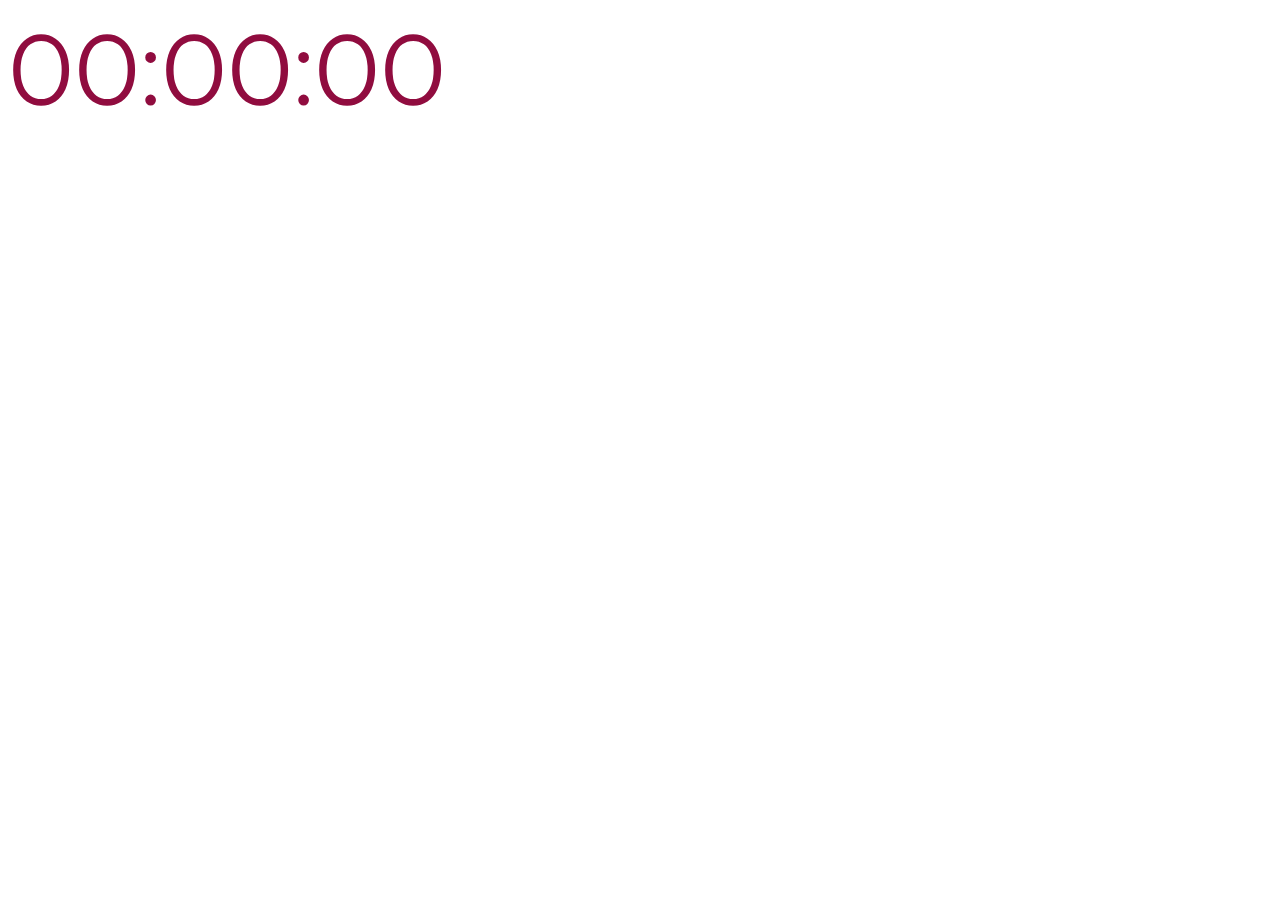
<file: Clock/index.html>
<!DOCTYPE html>
<html lang="en">
<head>
    <meta charset="UTF-8">
    <meta http-equiv="X-UA-Compatible" content="IE=edge">
    <meta name="viewport" content="width=device-width, initial-scale=1.0">
    <title>Clock</title>
    <link rel="preconnect" href="https://fonts.googleapis.com">
    <link rel="preconnect" href="https://fonts.gstatic.com" crossorigin>
    <link href="https://fonts.googleapis.com/css2?family=Island+Moments&family=Montserrat:ital,wght@0,500;0,600;0,700;0,900;1,100;1,400;1,500;1,600;1,700;1,800;1,900&family=Raleway:wght@200&display=swap" rel="stylesheet"> 
</head>
<body>
    <div id="clock" style="font-family: 'Montserrat', sans-serif; color:  #900C3F; font-size: 100px;">00:00:00</div>   

    <script src="script.js"></script>
</body>
</html>
</file>
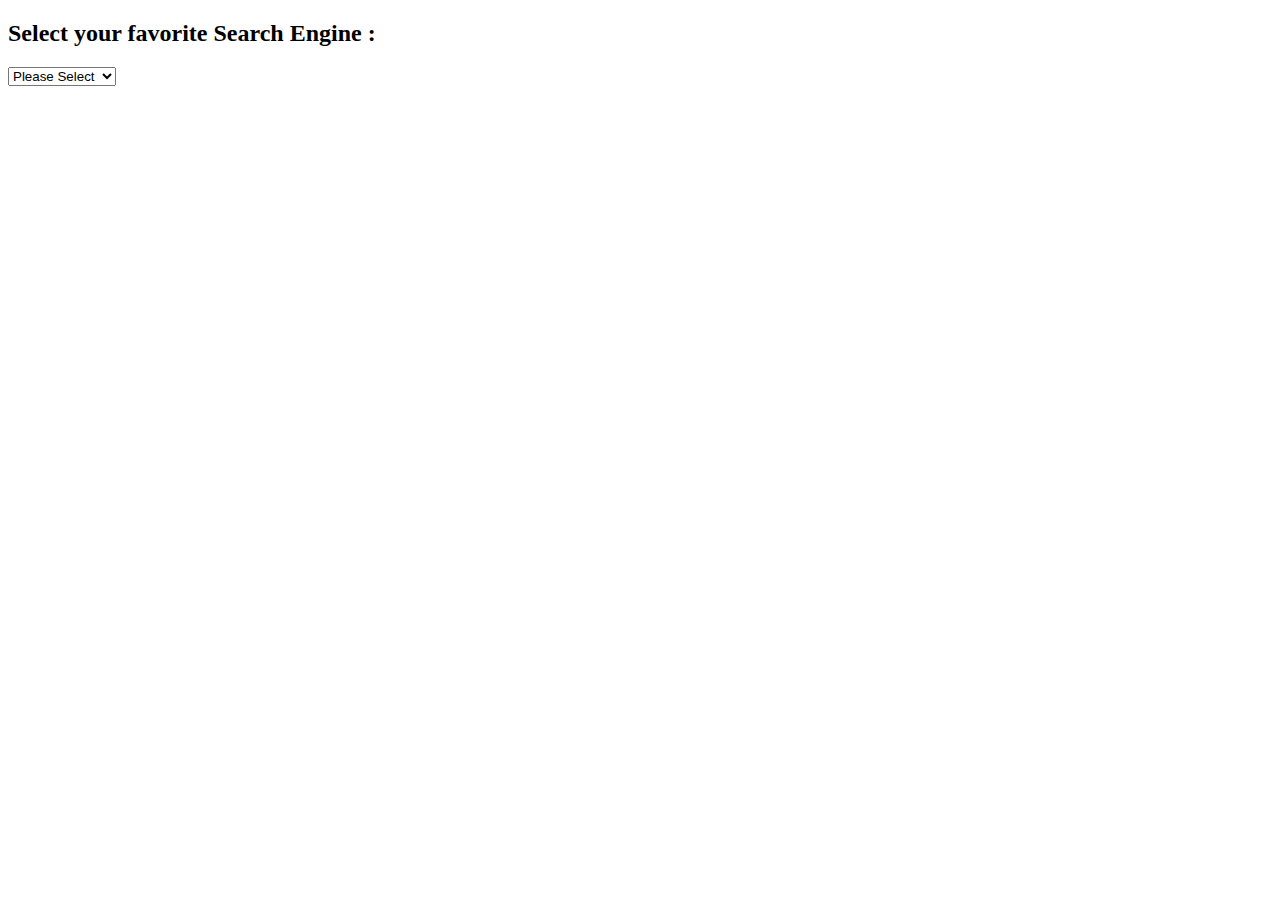
<file: DropdownList/index.html>
<!DOCTYPE html>
<html lang="en">
<head>
    <meta charset="UTF-8">
    <meta http-equiv="X-UA-Compatible" content="IE=edge">
    <meta name="viewport" content="width=device-width, initial-scale=1.0">
    <title>Dropdown Navigate</title>
</head>
<body>
    <h2>Select your favorite Search Engine : </h2>

    <select name="" id="navigate">
        <option value="">Please Select</option>
        <option value="https://google.com">Google</option>
        <option value="https://yahoo.com">Yahoo</option>
        <option value="https://bing.com">Bing</option>
        <option value="https://duckduckgo.com">Duck Duck Go</option>
    </select>
    
    <script src="script.js"></script>
</body>
</html>
</file>
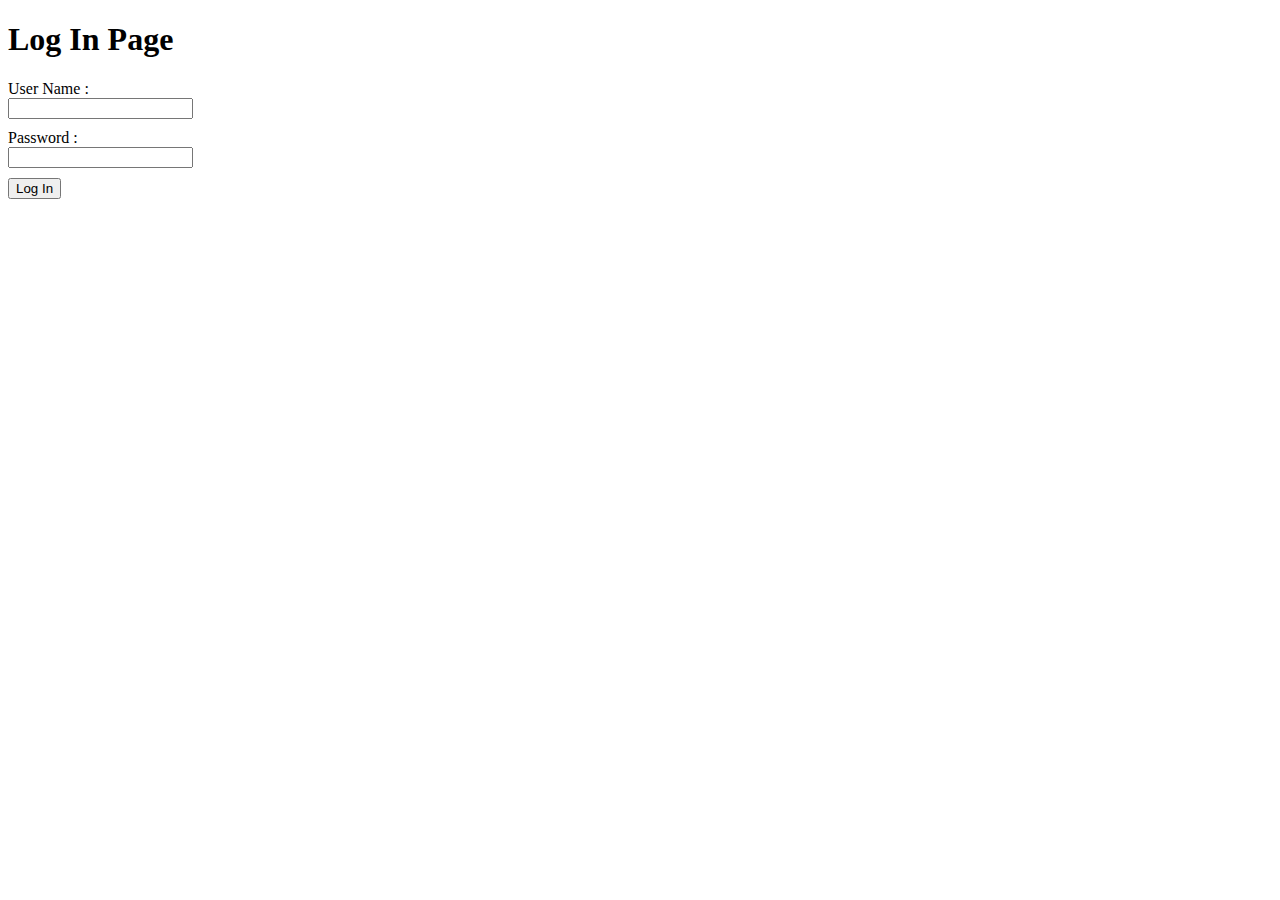
<file: HidePassword/index.html>
<!DOCTYPE html>
<html lang="en">
<head>
    <meta charset="UTF-8">
    <meta http-equiv="X-UA-Compatible" content="IE=edge">
    <meta name="viewport" content="width=device-width, initial-scale=1.0">
    <title>Show / Hide Password</title>
    <link rel="stylesheet" href="style.css">
    <link rel="stylesheet" href="https://cdnjs.cloudflare.com/ajax/libs/font-awesome/6.2.0/css/all.min.css" integrity="sha512-xh6O/CkQoPOWDdYTDqeRdPCVd1SpvCA9XXcUnZS2FmJNp1coAFzvtCN9BmamE+4aHK8yyUHUSCcJHgXloTyT2A==" crossorigin="anonymous" referrerpolicy="no-referrer" />
</head>
<body>
    <h1>Log In Page</h1>
    <form action="">
        <div>
            <label for="">User Name :</label>
            <input type="text" name="" id="userame">
        </div>
        <div>
            <label for="">Password : </label>
            <input type="password" name="" id="password">
            <i class="fa-solid fa-eye" id="eye"></i>
        </div>
        <button type="submit">Log In</button>
    </form>

    <script src="script.js"></script>
</body>
</html>
</file>
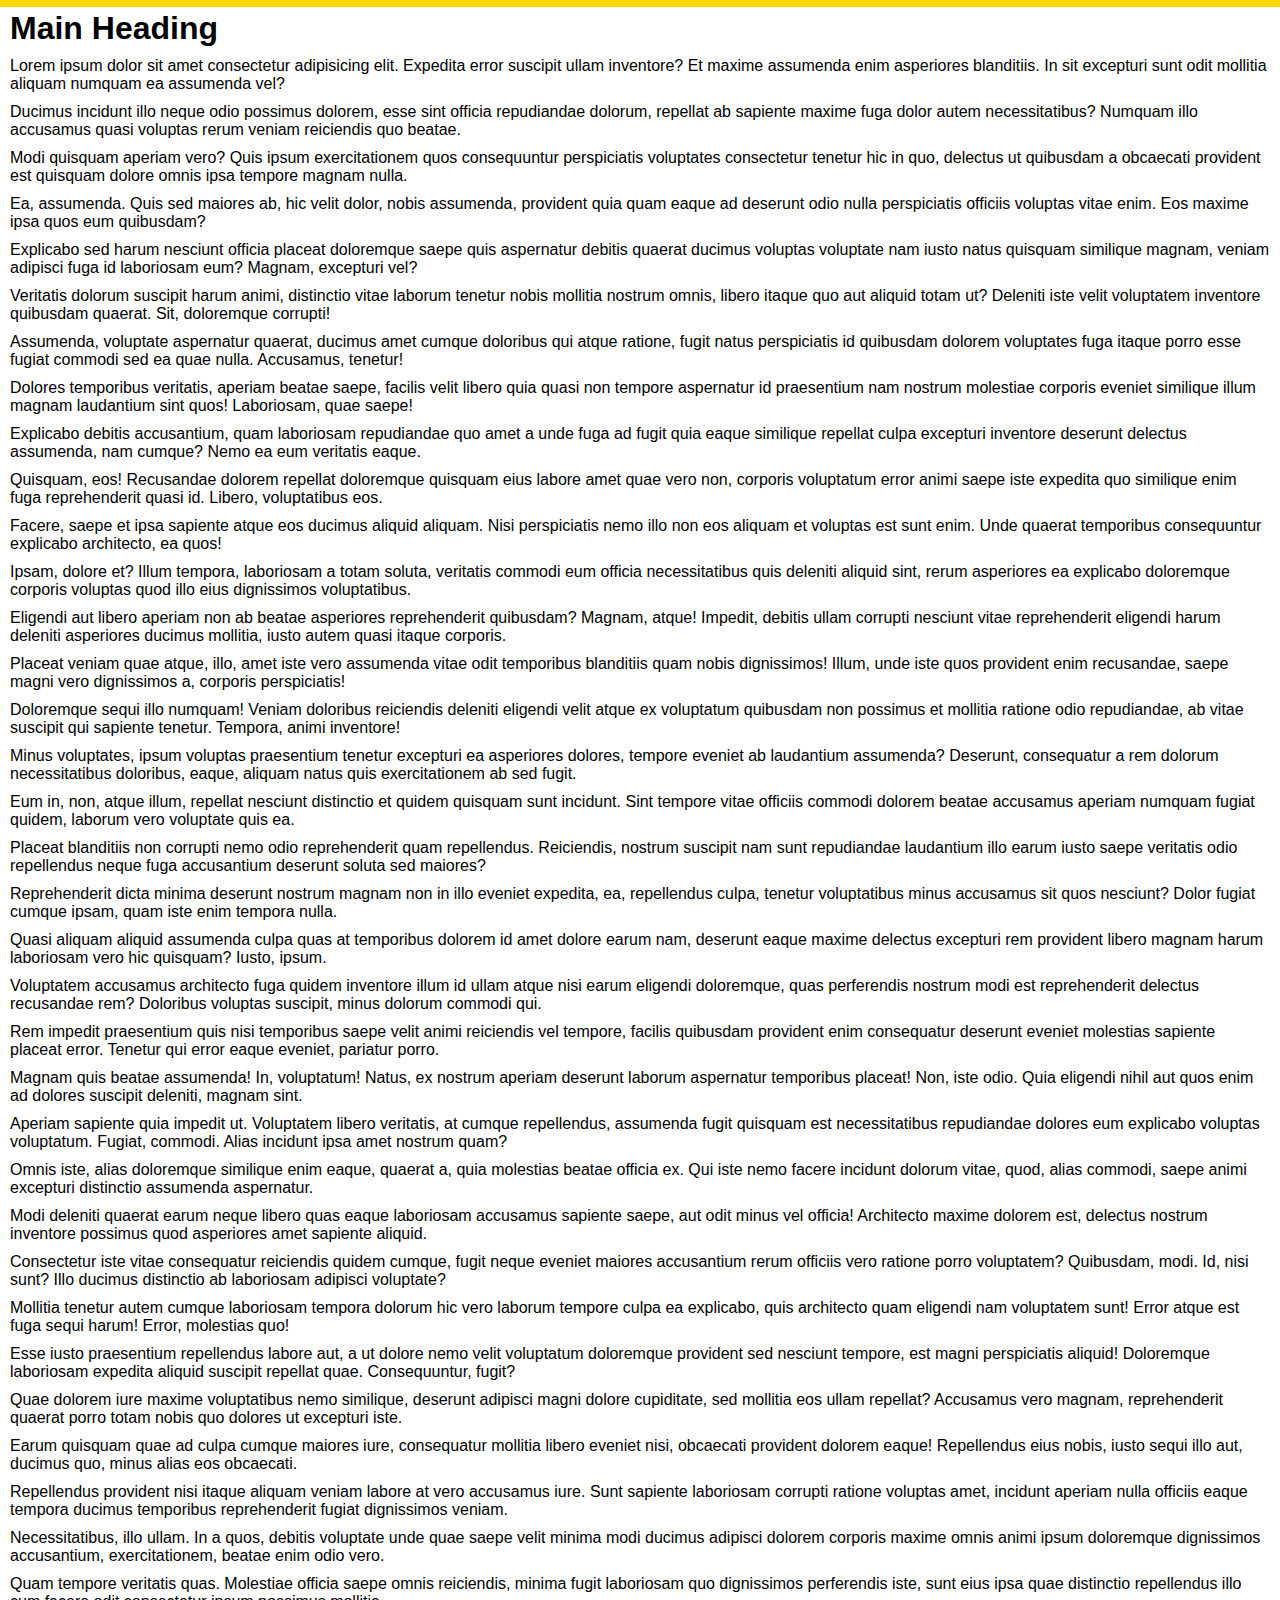
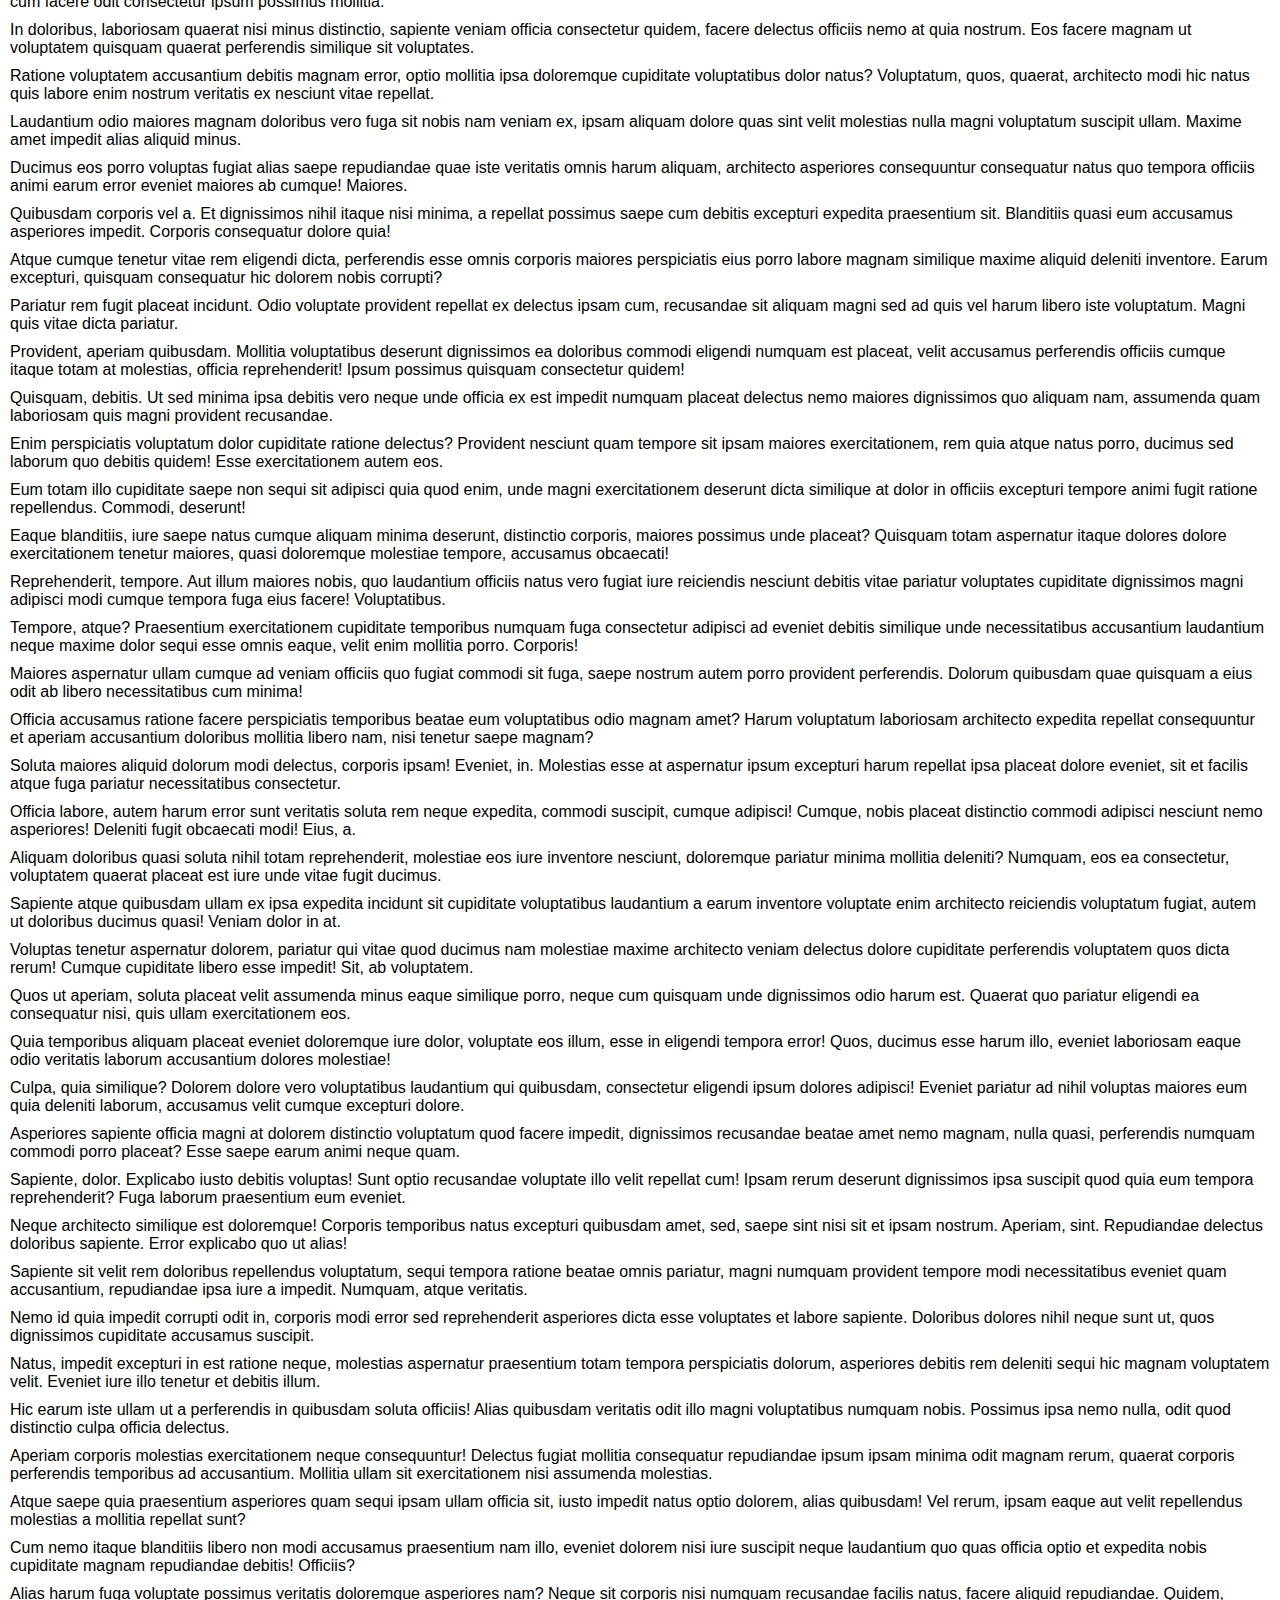
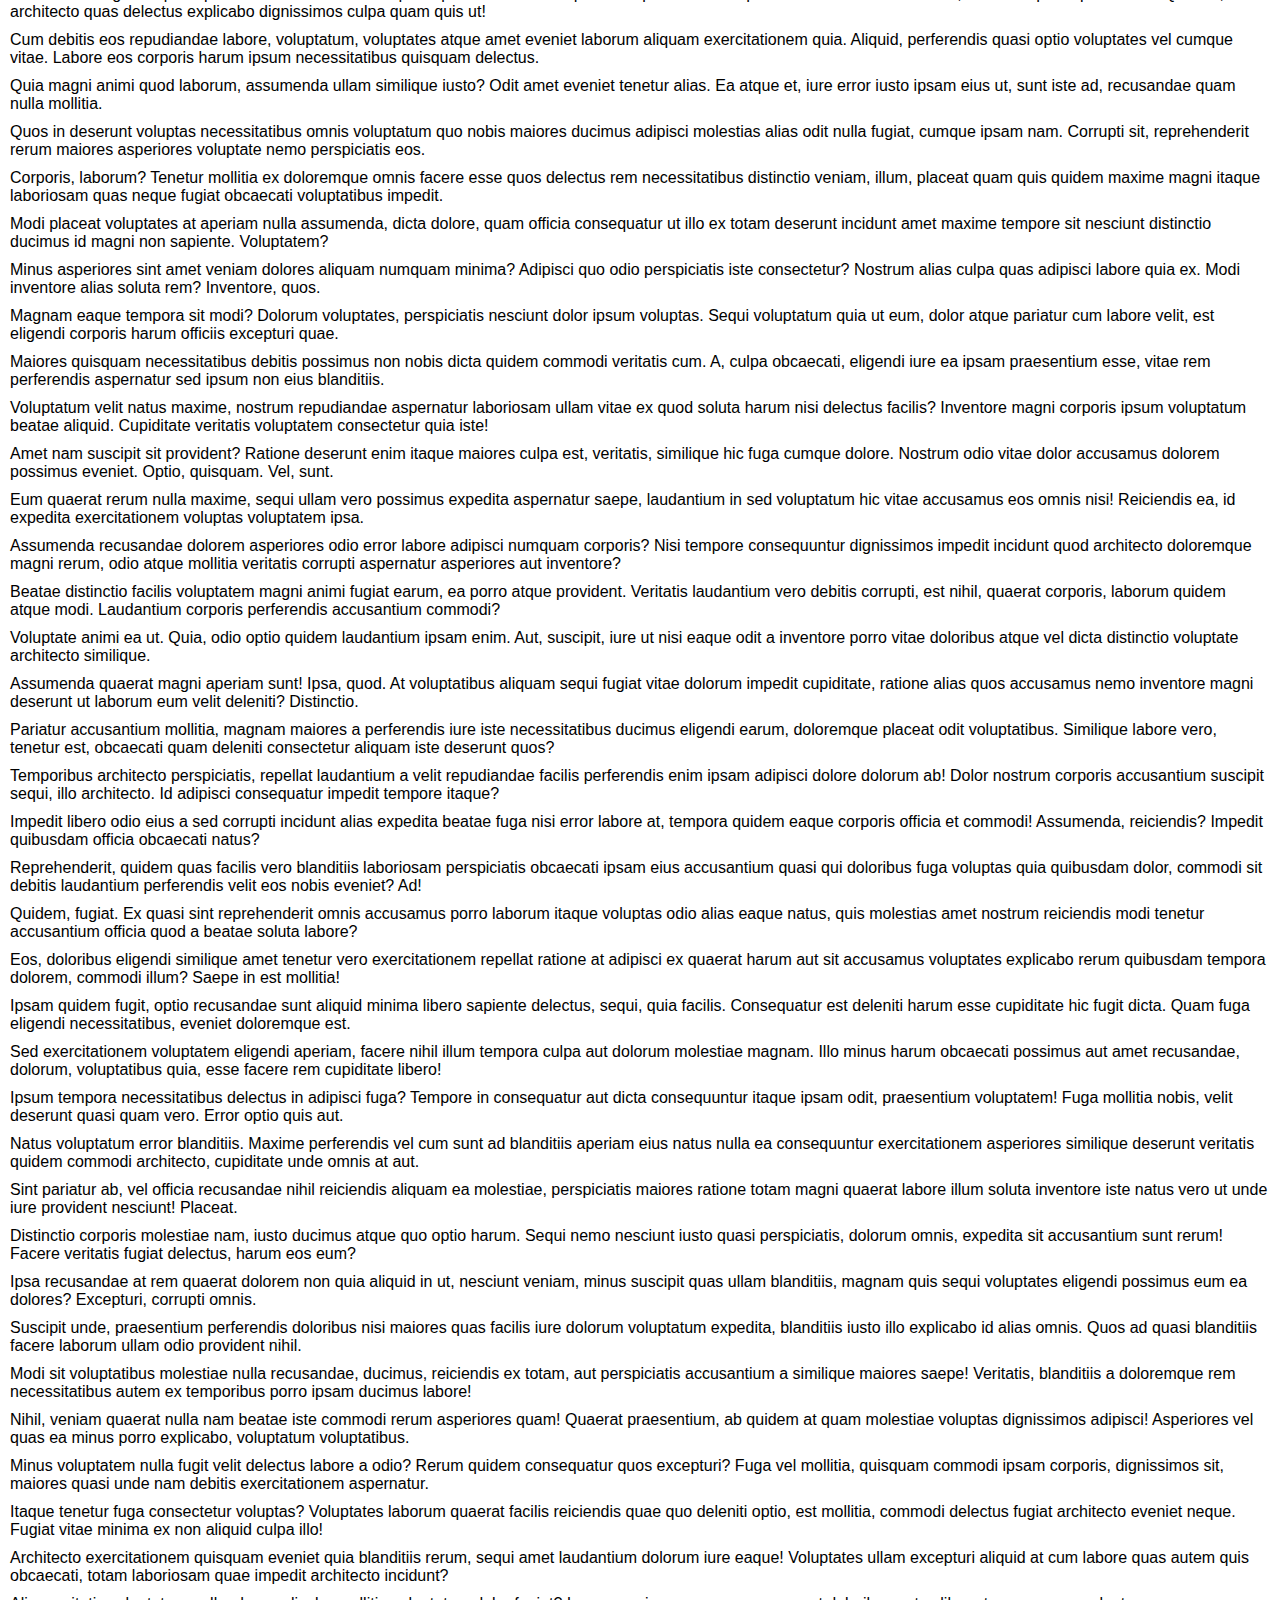
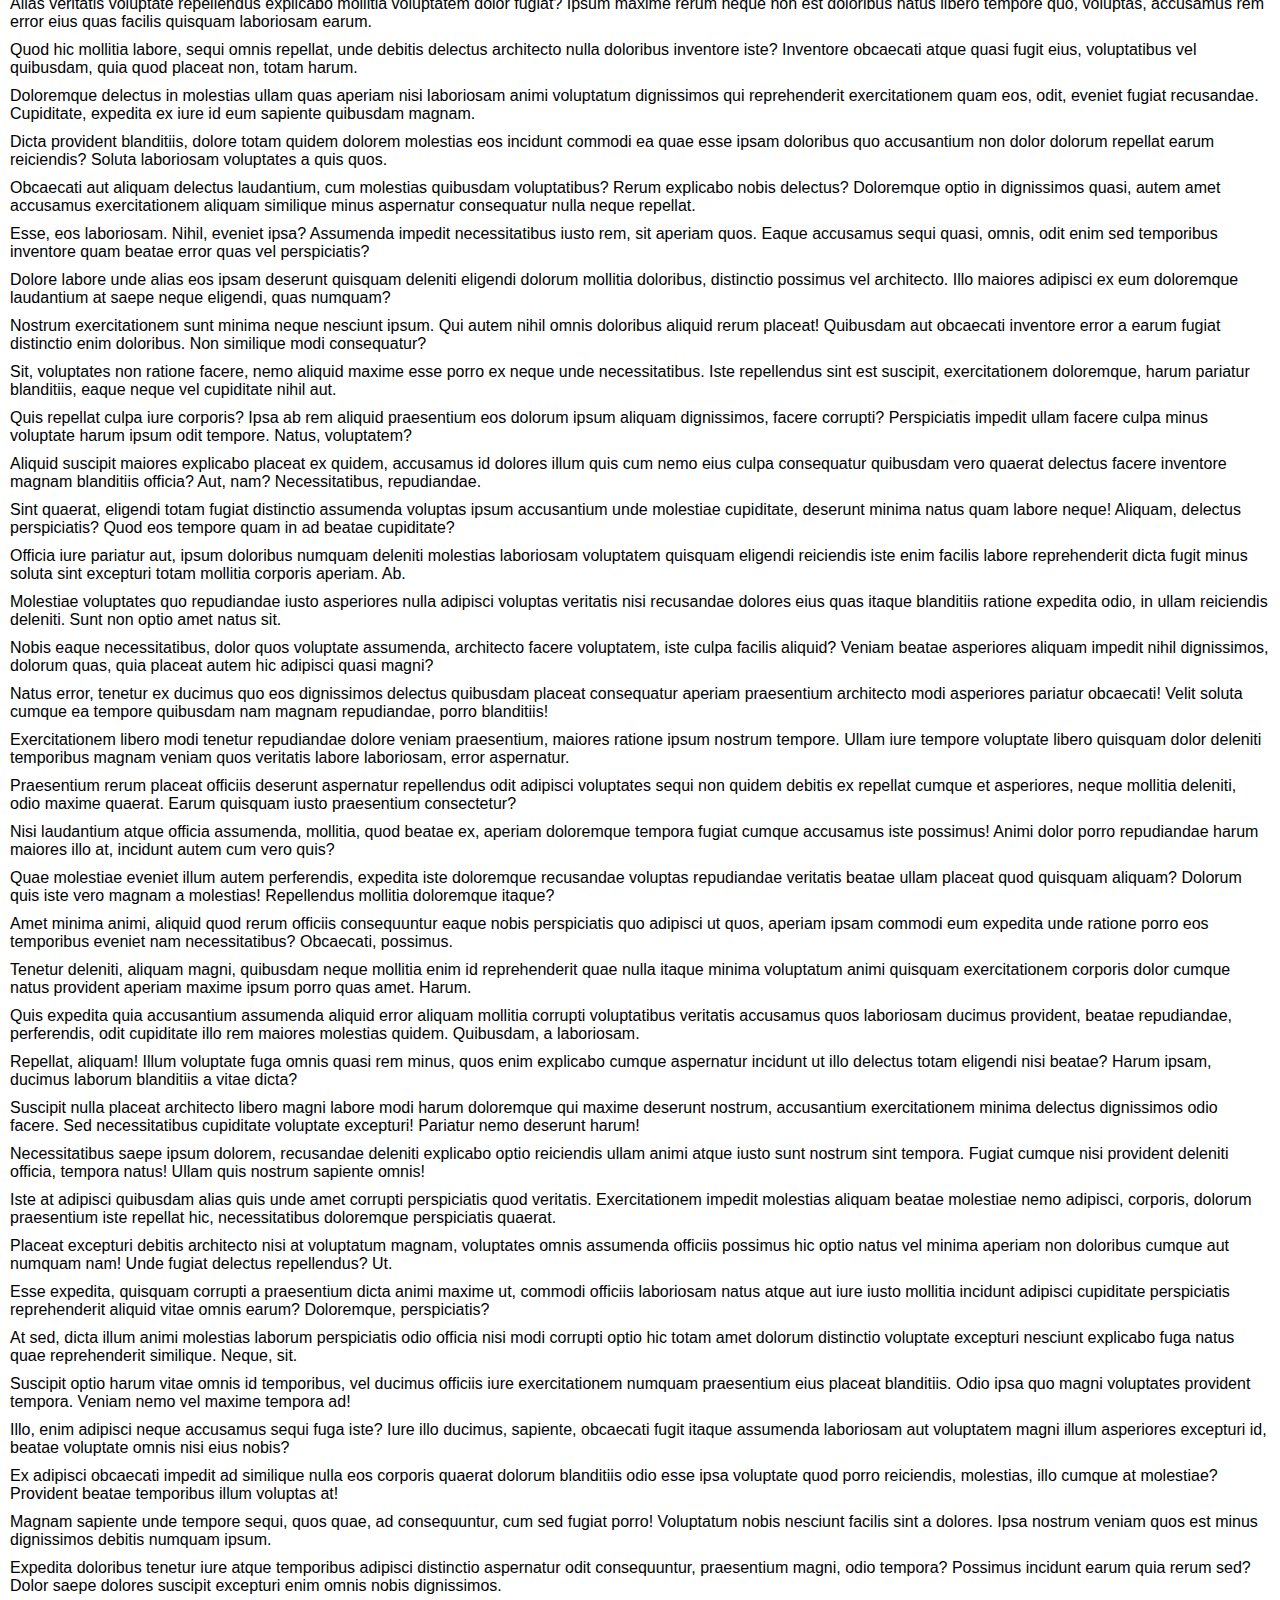
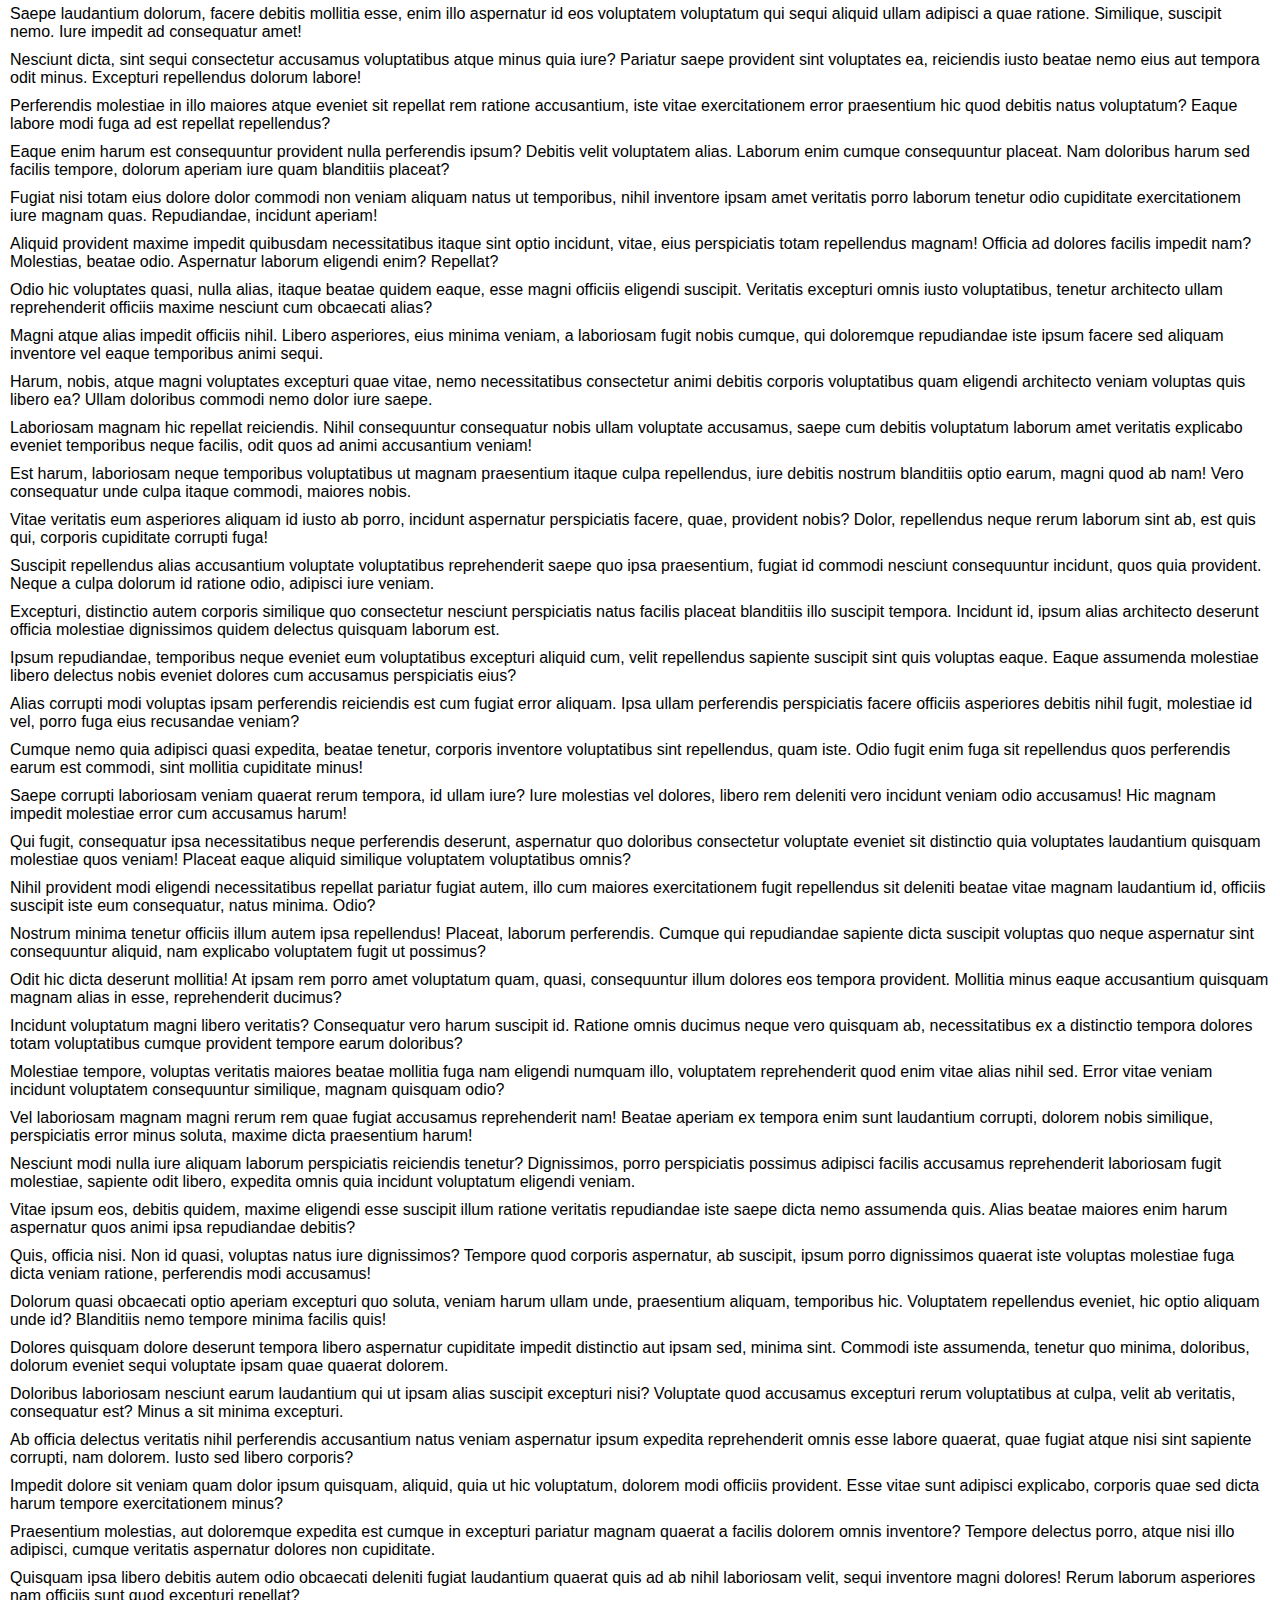
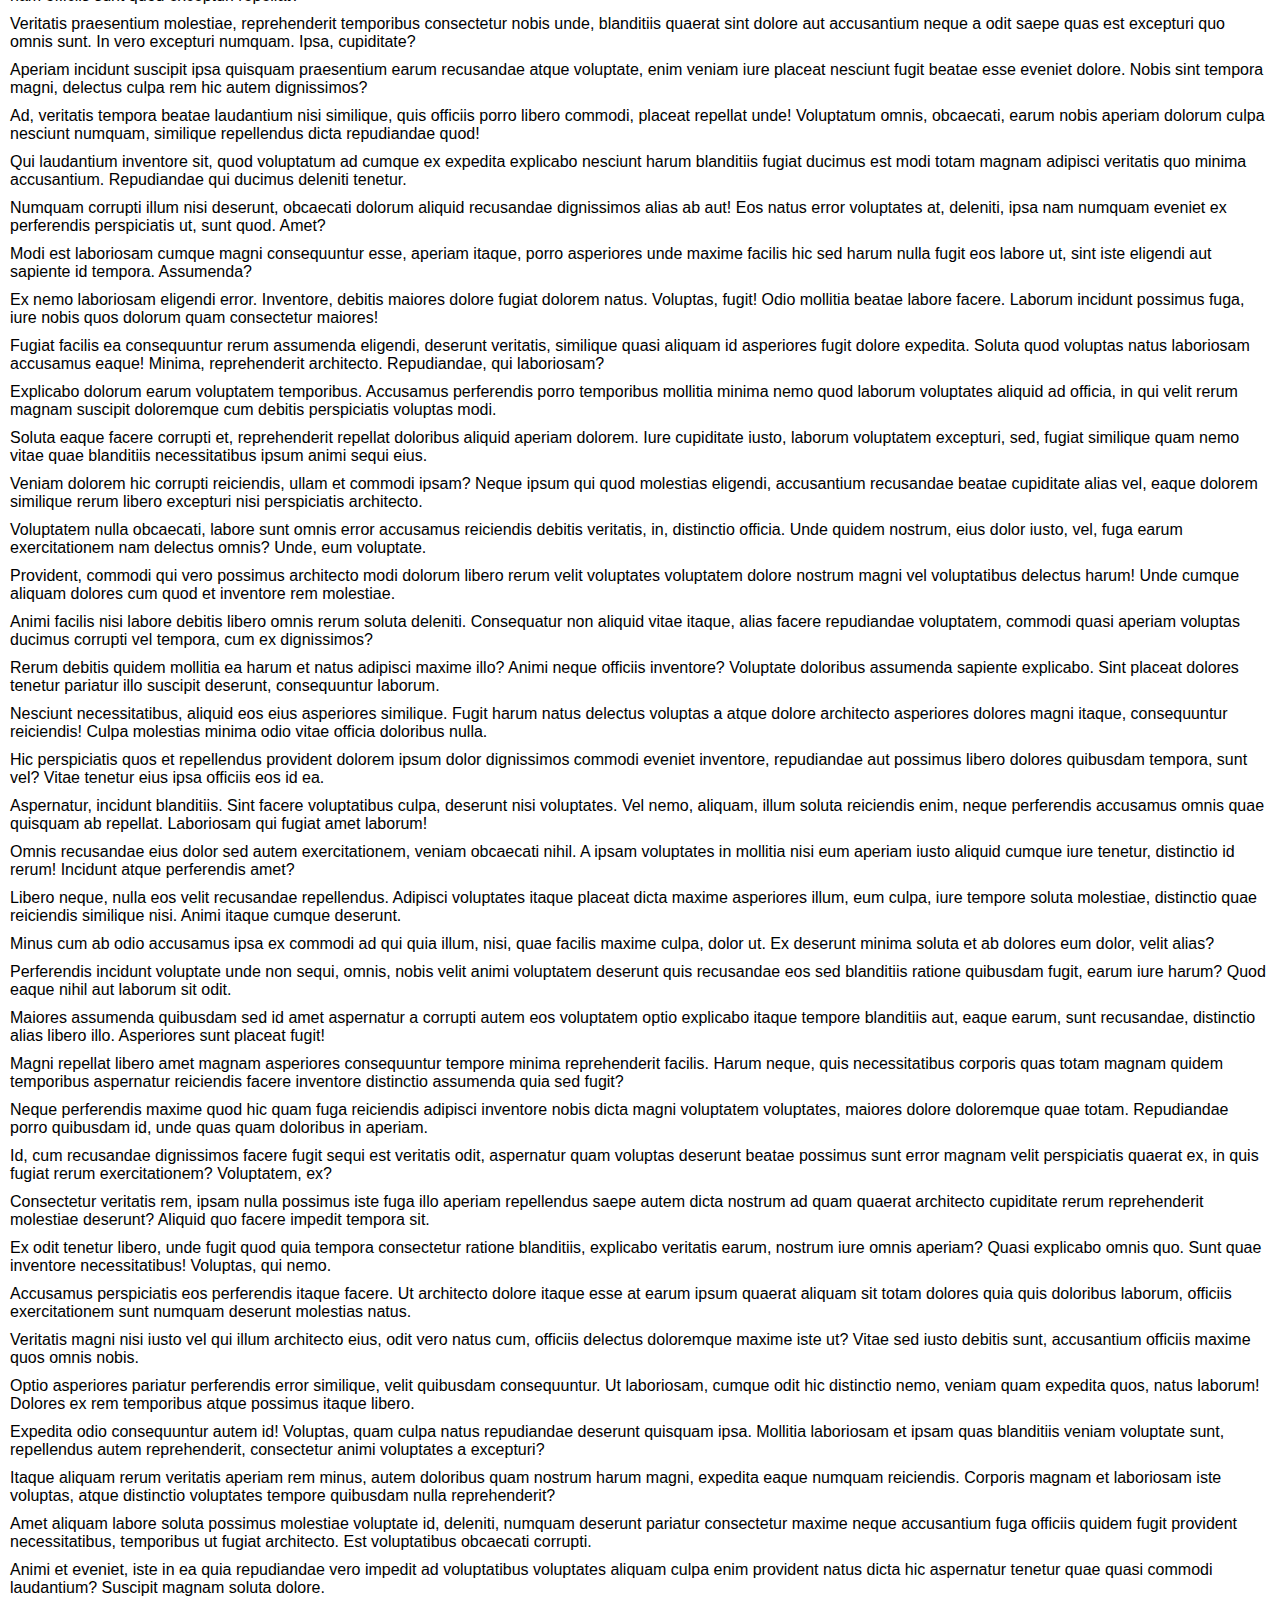
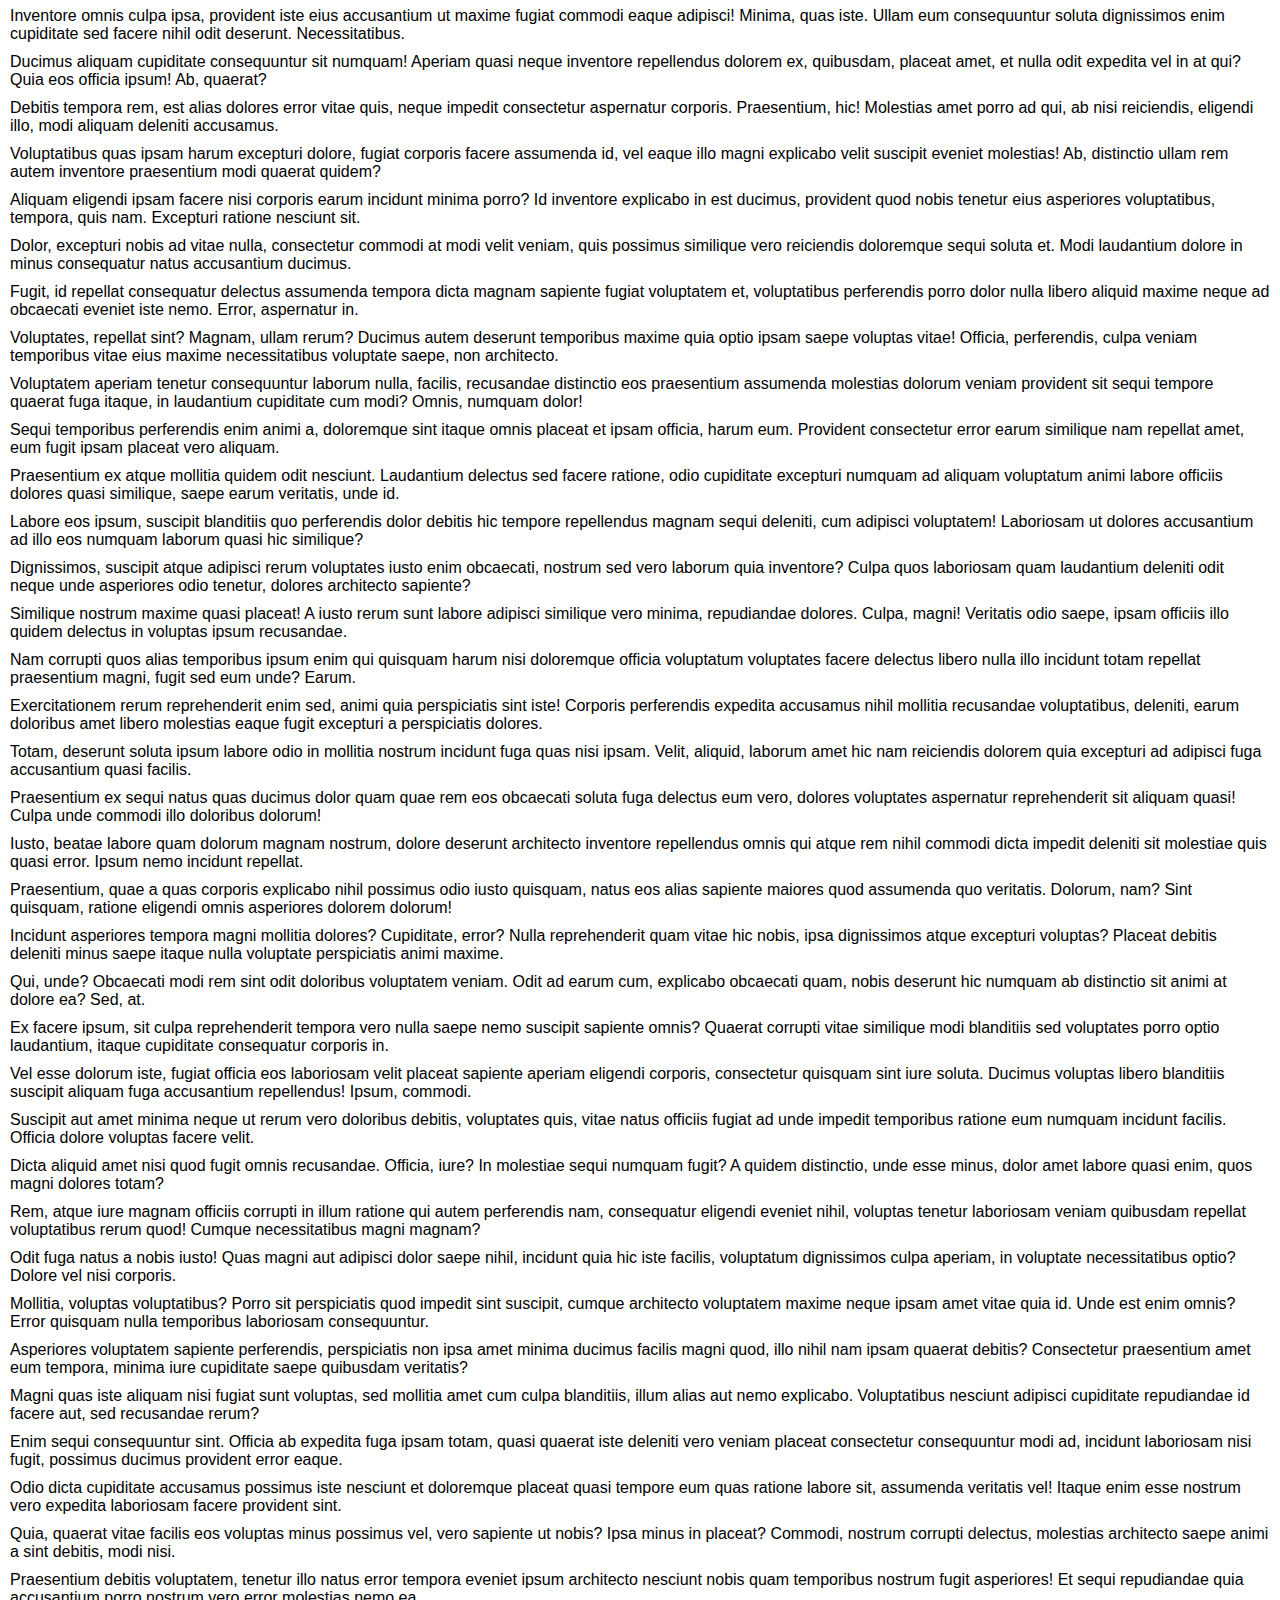
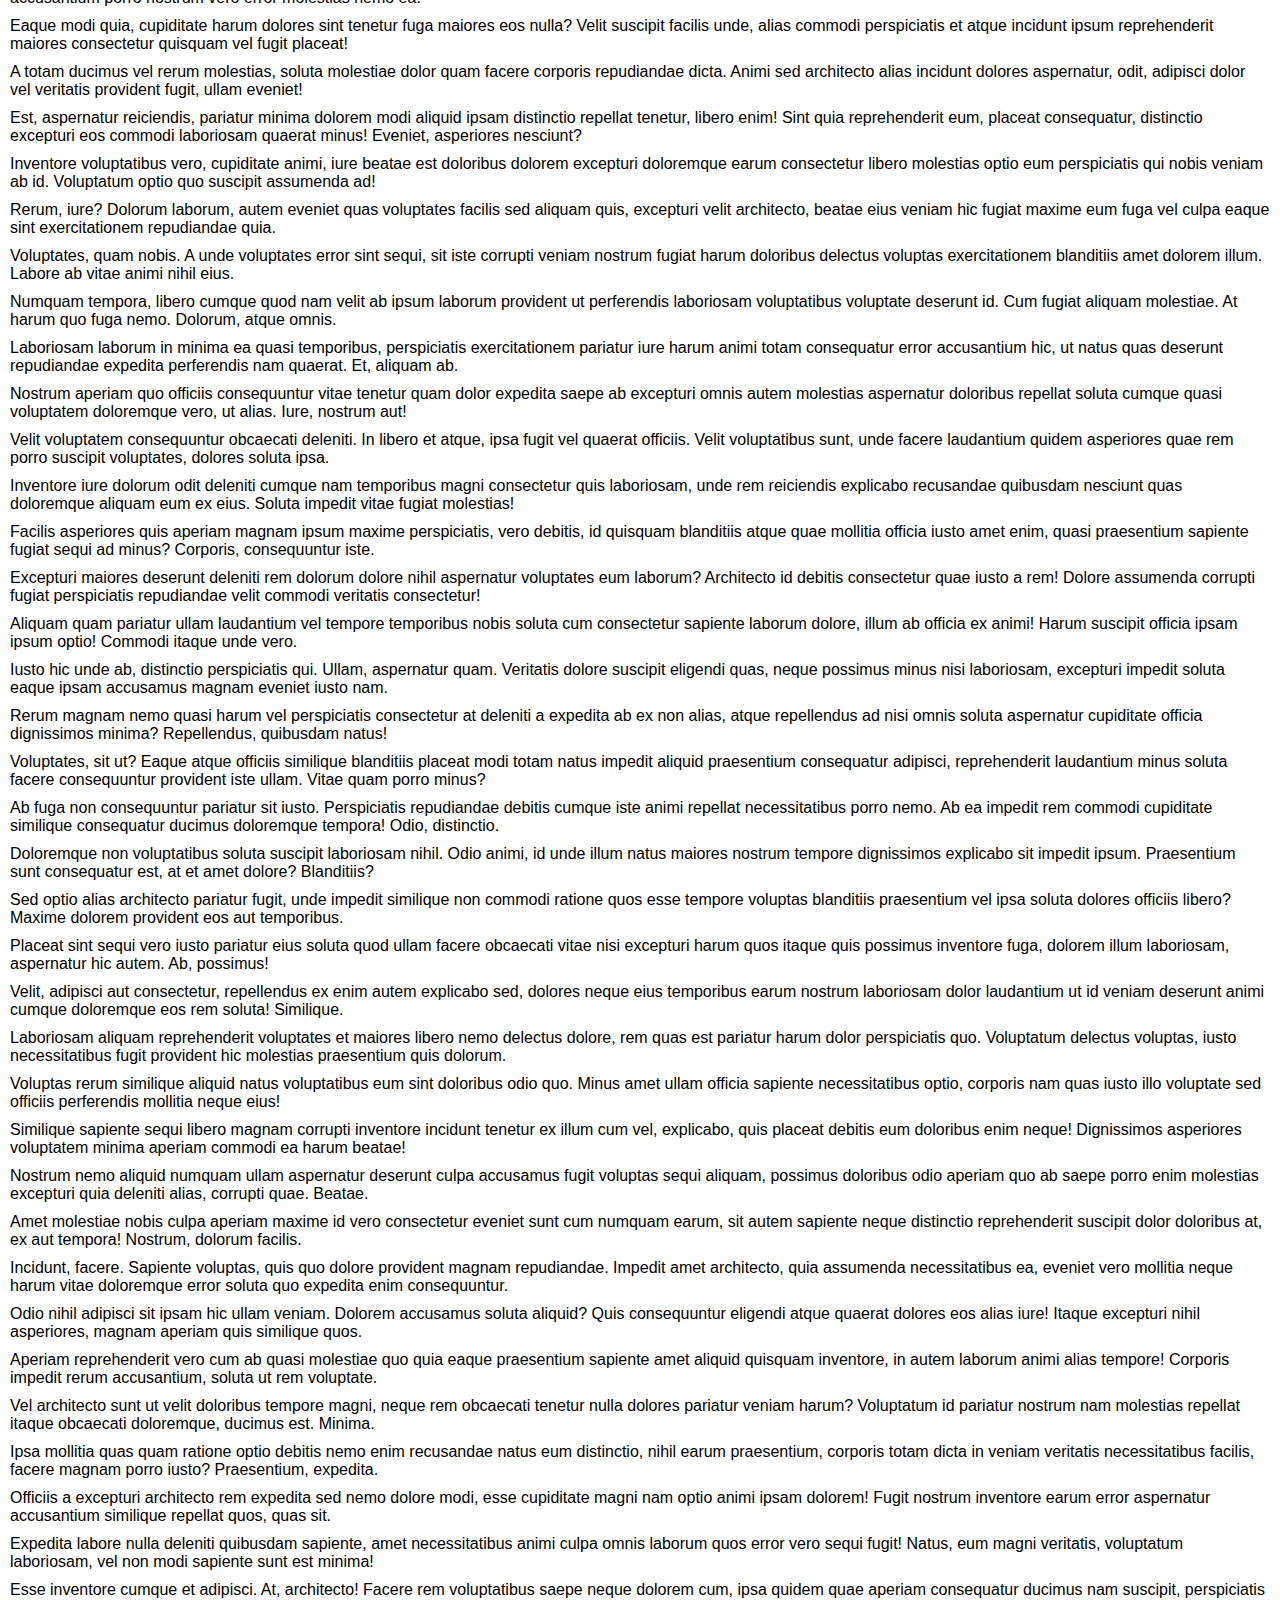
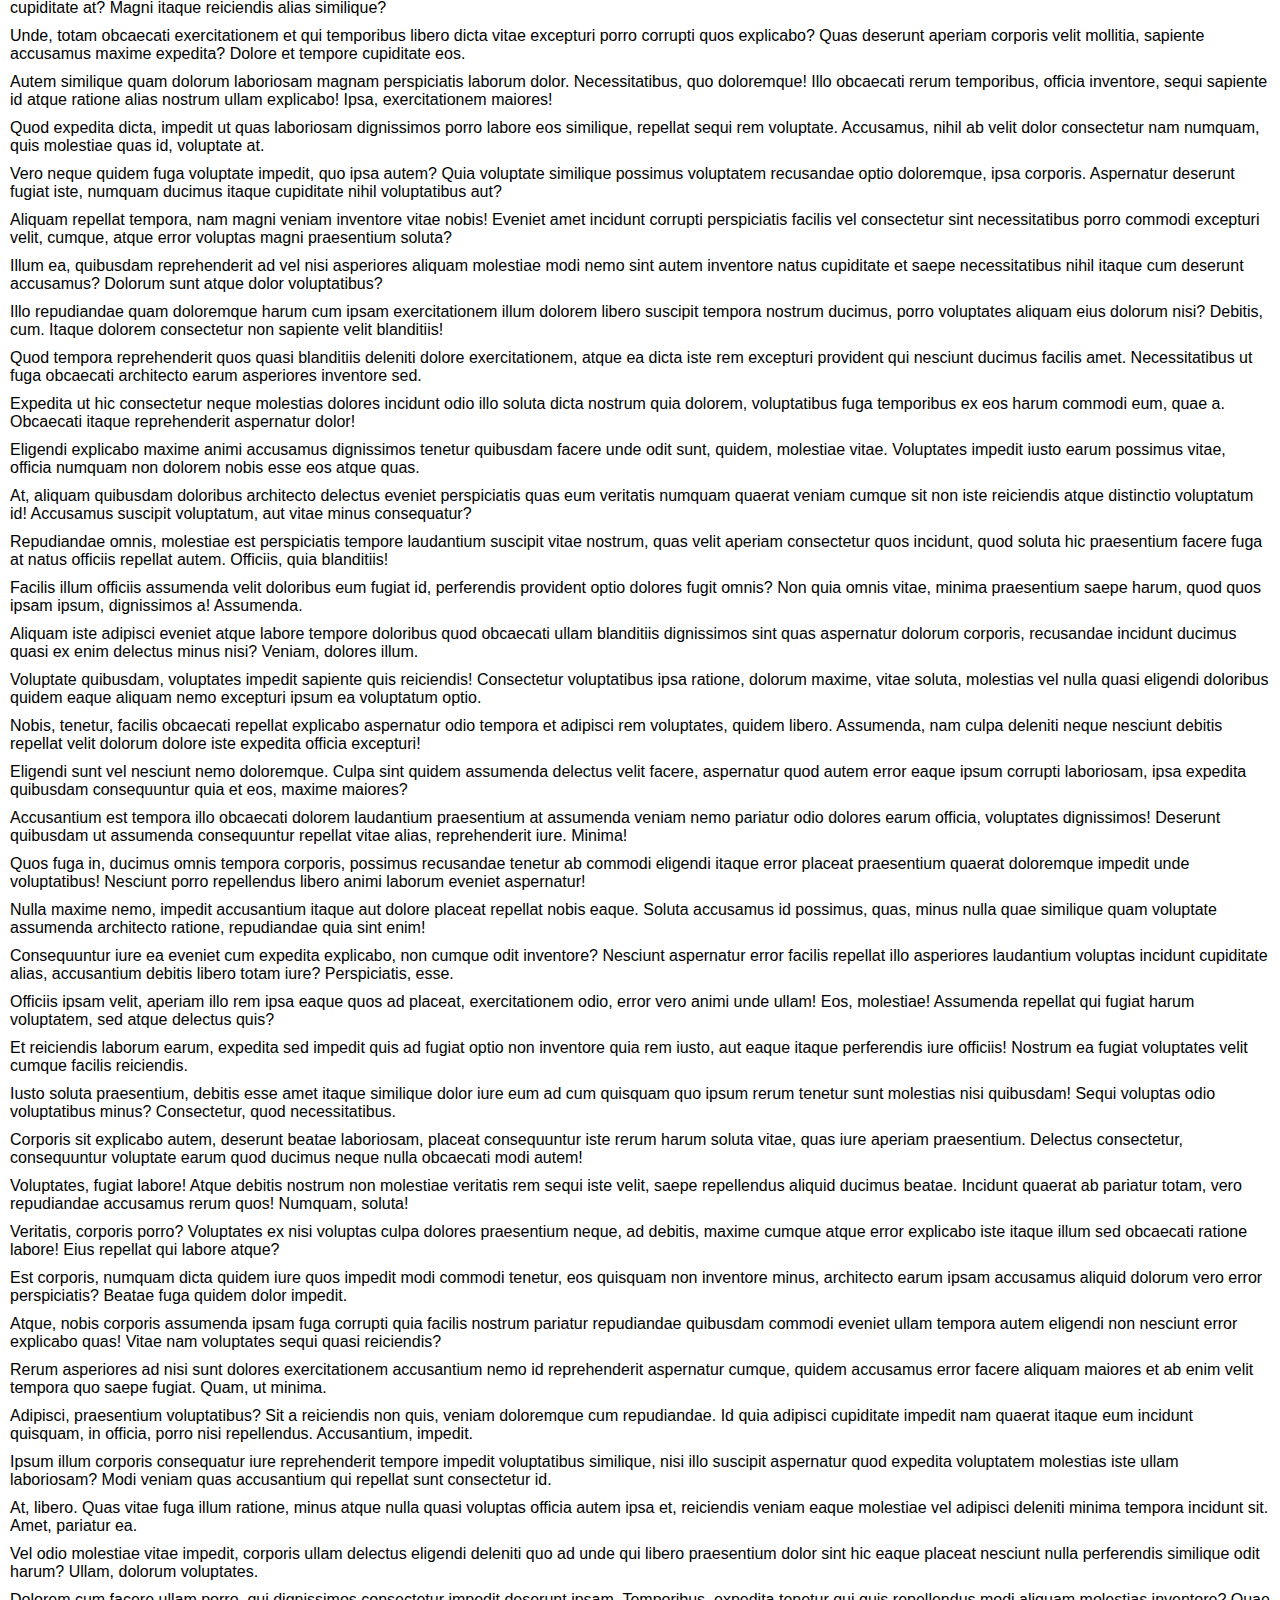
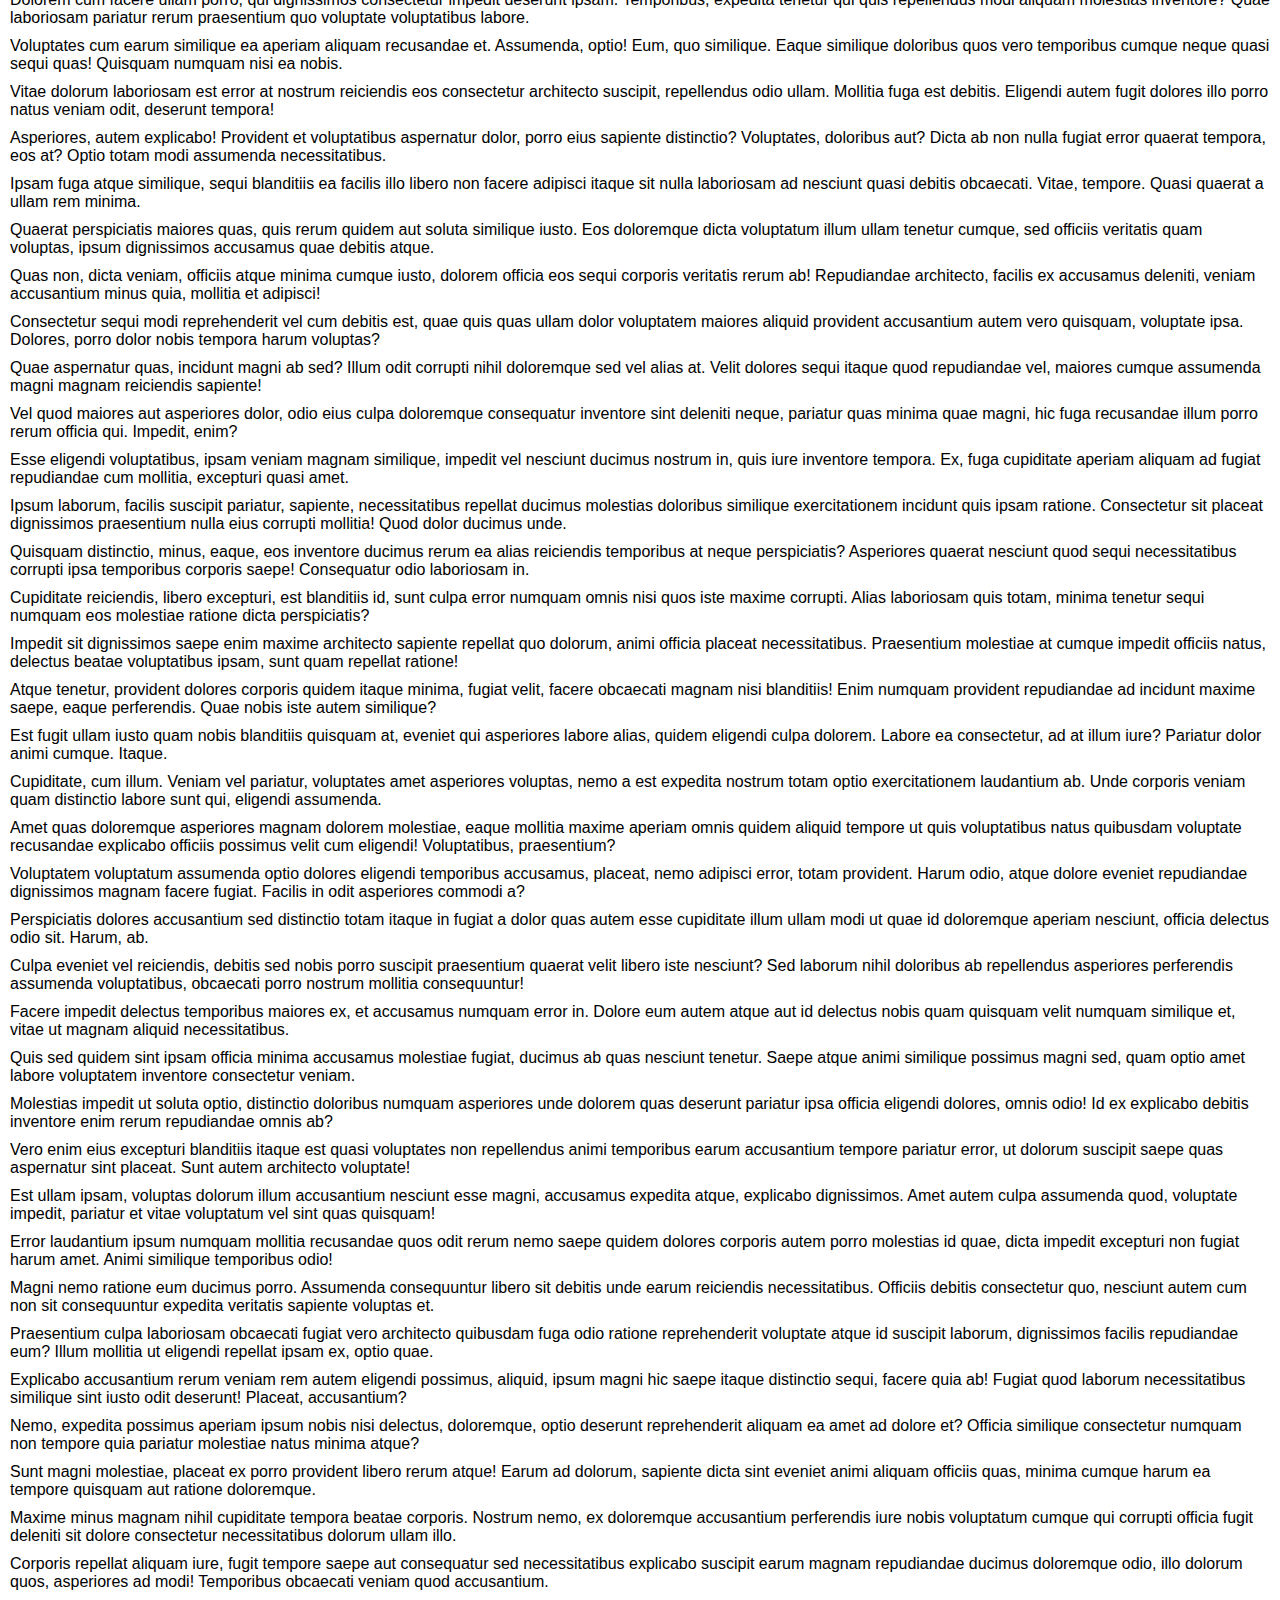
<file: ProgressBar/index.html>
<!DOCTYPE html>
<html lang="en">
<head>
    <meta charset="UTF-8">
    <meta http-equiv="X-UA-Compatible" content="IE=edge">
    <meta name="viewport" content="width=device-width, initial-scale=1.0">
    <title>Progress Bar</title>
    <link rel="stylesheet" href="style.css">
    <script src="script.js" differ></script>
</head>
<body>
    <div class="progress"></div>
    <h1>Main Heading</h1>
    <p>Lorem ipsum dolor sit amet consectetur adipisicing elit. Expedita error suscipit ullam inventore? Et maxime assumenda enim asperiores blanditiis. In sit excepturi sunt odit mollitia aliquam numquam ea assumenda vel?</p>
    <p>Ducimus incidunt illo neque odio possimus dolorem, esse sint officia repudiandae dolorum, repellat ab sapiente maxime fuga dolor autem necessitatibus? Numquam illo accusamus quasi voluptas rerum veniam reiciendis quo beatae.</p>
    <p>Modi quisquam aperiam vero? Quis ipsum exercitationem quos consequuntur perspiciatis voluptates consectetur tenetur hic in quo, delectus ut quibusdam a obcaecati provident est quisquam dolore omnis ipsa tempore magnam nulla.</p>
    <p>Ea, assumenda. Quis sed maiores ab, hic velit dolor, nobis assumenda, provident quia quam eaque ad deserunt odio nulla perspiciatis officiis voluptas vitae enim. Eos maxime ipsa quos eum quibusdam?</p>
    <p>Explicabo sed harum nesciunt officia placeat doloremque saepe quis aspernatur debitis quaerat ducimus voluptas voluptate nam iusto natus quisquam similique magnam, veniam adipisci fuga id laboriosam eum? Magnam, excepturi vel?</p>
    <p>Veritatis dolorum suscipit harum animi, distinctio vitae laborum tenetur nobis mollitia nostrum omnis, libero itaque quo aut aliquid totam ut? Deleniti iste velit voluptatem inventore quibusdam quaerat. Sit, doloremque corrupti!</p>
    <p>Assumenda, voluptate aspernatur quaerat, ducimus amet cumque doloribus qui atque ratione, fugit natus perspiciatis id quibusdam dolorem voluptates fuga itaque porro esse fugiat commodi sed ea quae nulla. Accusamus, tenetur!</p>
    <p>Dolores temporibus veritatis, aperiam beatae saepe, facilis velit libero quia quasi non tempore aspernatur id praesentium nam nostrum molestiae corporis eveniet similique illum magnam laudantium sint quos! Laboriosam, quae saepe!</p>
    <p>Explicabo debitis accusantium, quam laboriosam repudiandae quo amet a unde fuga ad fugit quia eaque similique repellat culpa excepturi inventore deserunt delectus assumenda, nam cumque? Nemo ea eum veritatis eaque.</p>
    <p>Quisquam, eos! Recusandae dolorem repellat doloremque quisquam eius labore amet quae vero non, corporis voluptatum error animi saepe iste expedita quo similique enim fuga reprehenderit quasi id. Libero, voluptatibus eos.</p>
    <p>Facere, saepe et ipsa sapiente atque eos ducimus aliquid aliquam. Nisi perspiciatis nemo illo non eos aliquam et voluptas est sunt enim. Unde quaerat temporibus consequuntur explicabo architecto, ea quos!</p>
    <p>Ipsam, dolore et? Illum tempora, laboriosam a totam soluta, veritatis commodi eum officia necessitatibus quis deleniti aliquid sint, rerum asperiores ea explicabo doloremque corporis voluptas quod illo eius dignissimos voluptatibus.</p>
    <p>Eligendi aut libero aperiam non ab beatae asperiores reprehenderit quibusdam? Magnam, atque! Impedit, debitis ullam corrupti nesciunt vitae reprehenderit eligendi harum deleniti asperiores ducimus mollitia, iusto autem quasi itaque corporis.</p>
    <p>Placeat veniam quae atque, illo, amet iste vero assumenda vitae odit temporibus blanditiis quam nobis dignissimos! Illum, unde iste quos provident enim recusandae, saepe magni vero dignissimos a, corporis perspiciatis!</p>
    <p>Doloremque sequi illo numquam! Veniam doloribus reiciendis deleniti eligendi velit atque ex voluptatum quibusdam non possimus et mollitia ratione odio repudiandae, ab vitae suscipit qui sapiente tenetur. Tempora, animi inventore!</p>
    <p>Minus voluptates, ipsum voluptas praesentium tenetur excepturi ea asperiores dolores, tempore eveniet ab laudantium assumenda? Deserunt, consequatur a rem dolorum necessitatibus doloribus, eaque, aliquam natus quis exercitationem ab sed fugit.</p>
    <p>Eum in, non, atque illum, repellat nesciunt distinctio et quidem quisquam sunt incidunt. Sint tempore vitae officiis commodi dolorem beatae accusamus aperiam numquam fugiat quidem, laborum vero voluptate quis ea.</p>
    <p>Placeat blanditiis non corrupti nemo odio reprehenderit quam repellendus. Reiciendis, nostrum suscipit nam sunt repudiandae laudantium illo earum iusto saepe veritatis odio repellendus neque fuga accusantium deserunt soluta sed maiores?</p>
    <p>Reprehenderit dicta minima deserunt nostrum magnam non in illo eveniet expedita, ea, repellendus culpa, tenetur voluptatibus minus accusamus sit quos nesciunt? Dolor fugiat cumque ipsam, quam iste enim tempora nulla.</p>
    <p>Quasi aliquam aliquid assumenda culpa quas at temporibus dolorem id amet dolore earum nam, deserunt eaque maxime delectus excepturi rem provident libero magnam harum laboriosam vero hic quisquam? Iusto, ipsum.</p>
    <p>Voluptatem accusamus architecto fuga quidem inventore illum id ullam atque nisi earum eligendi doloremque, quas perferendis nostrum modi est reprehenderit delectus recusandae rem? Doloribus voluptas suscipit, minus dolorum commodi qui.</p>
    <p>Rem impedit praesentium quis nisi temporibus saepe velit animi reiciendis vel tempore, facilis quibusdam provident enim consequatur deserunt eveniet molestias sapiente placeat error. Tenetur qui error eaque eveniet, pariatur porro.</p>
    <p>Magnam quis beatae assumenda! In, voluptatum! Natus, ex nostrum aperiam deserunt laborum aspernatur temporibus placeat! Non, iste odio. Quia eligendi nihil aut quos enim ad dolores suscipit deleniti, magnam sint.</p>
    <p>Aperiam sapiente quia impedit ut. Voluptatem libero veritatis, at cumque repellendus, assumenda fugit quisquam est necessitatibus repudiandae dolores eum explicabo voluptas voluptatum. Fugiat, commodi. Alias incidunt ipsa amet nostrum quam?</p>
    <p>Omnis iste, alias doloremque similique enim eaque, quaerat a, quia molestias beatae officia ex. Qui iste nemo facere incidunt dolorum vitae, quod, alias commodi, saepe animi excepturi distinctio assumenda aspernatur.</p>
    <p>Modi deleniti quaerat earum neque libero quas eaque laboriosam accusamus sapiente saepe, aut odit minus vel officia! Architecto maxime dolorem est, delectus nostrum inventore possimus quod asperiores amet sapiente aliquid.</p>
    <p>Consectetur iste vitae consequatur reiciendis quidem cumque, fugit neque eveniet maiores accusantium rerum officiis vero ratione porro voluptatem? Quibusdam, modi. Id, nisi sunt? Illo ducimus distinctio ab laboriosam adipisci voluptate?</p>
    <p>Mollitia tenetur autem cumque laboriosam tempora dolorum hic vero laborum tempore culpa ea explicabo, quis architecto quam eligendi nam voluptatem sunt! Error atque est fuga sequi harum! Error, molestias quo!</p>
    <p>Esse iusto praesentium repellendus labore aut, a ut dolore nemo velit voluptatum doloremque provident sed nesciunt tempore, est magni perspiciatis aliquid! Doloremque laboriosam expedita aliquid suscipit repellat quae. Consequuntur, fugit?</p>
    <p>Quae dolorem iure maxime voluptatibus nemo similique, deserunt adipisci magni dolore cupiditate, sed mollitia eos ullam repellat? Accusamus vero magnam, reprehenderit quaerat porro totam nobis quo dolores ut excepturi iste.</p>
    <p>Earum quisquam quae ad culpa cumque maiores iure, consequatur mollitia libero eveniet nisi, obcaecati provident dolorem eaque! Repellendus eius nobis, iusto sequi illo aut, ducimus quo, minus alias eos obcaecati.</p>
    <p>Repellendus provident nisi itaque aliquam veniam labore at vero accusamus iure. Sunt sapiente laboriosam corrupti ratione voluptas amet, incidunt aperiam nulla officiis eaque tempora ducimus temporibus reprehenderit fugiat dignissimos veniam.</p>
    <p>Necessitatibus, illo ullam. In a quos, debitis voluptate unde quae saepe velit minima modi ducimus adipisci dolorem corporis maxime omnis animi ipsum doloremque dignissimos accusantium, exercitationem, beatae enim odio vero.</p>
    <p>Quam tempore veritatis quas. Molestiae officia saepe omnis reiciendis, minima fugit laboriosam quo dignissimos perferendis iste, sunt eius ipsa quae distinctio repellendus illo cum facere odit consectetur ipsum possimus mollitia.</p>
    <p>In doloribus, laboriosam quaerat nisi minus distinctio, sapiente veniam officia consectetur quidem, facere delectus officiis nemo at quia nostrum. Eos facere magnam ut voluptatem quisquam quaerat perferendis similique sit voluptates.</p>
    <p>Ratione voluptatem accusantium debitis magnam error, optio mollitia ipsa doloremque cupiditate voluptatibus dolor natus? Voluptatum, quos, quaerat, architecto modi hic natus quis labore enim nostrum veritatis ex nesciunt vitae repellat.</p>
    <p>Laudantium odio maiores magnam doloribus vero fuga sit nobis nam veniam ex, ipsam aliquam dolore quas sint velit molestias nulla magni voluptatum suscipit ullam. Maxime amet impedit alias aliquid minus.</p>
    <p>Ducimus eos porro voluptas fugiat alias saepe repudiandae quae iste veritatis omnis harum aliquam, architecto asperiores consequuntur consequatur natus quo tempora officiis animi earum error eveniet maiores ab cumque! Maiores.</p>
    <p>Quibusdam corporis vel a. Et dignissimos nihil itaque nisi minima, a repellat possimus saepe cum debitis excepturi expedita praesentium sit. Blanditiis quasi eum accusamus asperiores impedit. Corporis consequatur dolore quia!</p>
    <p>Atque cumque tenetur vitae rem eligendi dicta, perferendis esse omnis corporis maiores perspiciatis eius porro labore magnam similique maxime aliquid deleniti inventore. Earum excepturi, quisquam consequatur hic dolorem nobis corrupti?</p>
    <p>Pariatur rem fugit placeat incidunt. Odio voluptate provident repellat ex delectus ipsam cum, recusandae sit aliquam magni sed ad quis vel harum libero iste voluptatum. Magni quis vitae dicta pariatur.</p>
    <p>Provident, aperiam quibusdam. Mollitia voluptatibus deserunt dignissimos ea doloribus commodi eligendi numquam est placeat, velit accusamus perferendis officiis cumque itaque totam at molestias, officia reprehenderit! Ipsum possimus quisquam consectetur quidem!</p>
    <p>Quisquam, debitis. Ut sed minima ipsa debitis vero neque unde officia ex est impedit numquam placeat delectus nemo maiores dignissimos quo aliquam nam, assumenda quam laboriosam quis magni provident recusandae.</p>
    <p>Enim perspiciatis voluptatum dolor cupiditate ratione delectus? Provident nesciunt quam tempore sit ipsam maiores exercitationem, rem quia atque natus porro, ducimus sed laborum quo debitis quidem! Esse exercitationem autem eos.</p>
    <p>Eum totam illo cupiditate saepe non sequi sit adipisci quia quod enim, unde magni exercitationem deserunt dicta similique at dolor in officiis excepturi tempore animi fugit ratione repellendus. Commodi, deserunt!</p>
    <p>Eaque blanditiis, iure saepe natus cumque aliquam minima deserunt, distinctio corporis, maiores possimus unde placeat? Quisquam totam aspernatur itaque dolores dolore exercitationem tenetur maiores, quasi doloremque molestiae tempore, accusamus obcaecati!</p>
    <p>Reprehenderit, tempore. Aut illum maiores nobis, quo laudantium officiis natus vero fugiat iure reiciendis nesciunt debitis vitae pariatur voluptates cupiditate dignissimos magni adipisci modi cumque tempora fuga eius facere! Voluptatibus.</p>
    <p>Tempore, atque? Praesentium exercitationem cupiditate temporibus numquam fuga consectetur adipisci ad eveniet debitis similique unde necessitatibus accusantium laudantium neque maxime dolor sequi esse omnis eaque, velit enim mollitia porro. Corporis!</p>
    <p>Maiores aspernatur ullam cumque ad veniam officiis quo fugiat commodi sit fuga, saepe nostrum autem porro provident perferendis. Dolorum quibusdam quae quisquam a eius odit ab libero necessitatibus cum minima!</p>
    <p>Officia accusamus ratione facere perspiciatis temporibus beatae eum voluptatibus odio magnam amet? Harum voluptatum laboriosam architecto expedita repellat consequuntur et aperiam accusantium doloribus mollitia libero nam, nisi tenetur saepe magnam?</p>
    <p>Soluta maiores aliquid dolorum modi delectus, corporis ipsam! Eveniet, in. Molestias esse at aspernatur ipsum excepturi harum repellat ipsa placeat dolore eveniet, sit et facilis atque fuga pariatur necessitatibus consectetur.</p>
    <p>Officia labore, autem harum error sunt veritatis soluta rem neque expedita, commodi suscipit, cumque adipisci! Cumque, nobis placeat distinctio commodi adipisci nesciunt nemo asperiores! Deleniti fugit obcaecati modi! Eius, a.</p>
    <p>Aliquam doloribus quasi soluta nihil totam reprehenderit, molestiae eos iure inventore nesciunt, doloremque pariatur minima mollitia deleniti? Numquam, eos ea consectetur, voluptatem quaerat placeat est iure unde vitae fugit ducimus.</p>
    <p>Sapiente atque quibusdam ullam ex ipsa expedita incidunt sit cupiditate voluptatibus laudantium a earum inventore voluptate enim architecto reiciendis voluptatum fugiat, autem ut doloribus ducimus quasi! Veniam dolor in at.</p>
    <p>Voluptas tenetur aspernatur dolorem, pariatur qui vitae quod ducimus nam molestiae maxime architecto veniam delectus dolore cupiditate perferendis voluptatem quos dicta rerum! Cumque cupiditate libero esse impedit! Sit, ab voluptatem.</p>
    <p>Quos ut aperiam, soluta placeat velit assumenda minus eaque similique porro, neque cum quisquam unde dignissimos odio harum est. Quaerat quo pariatur eligendi ea consequatur nisi, quis ullam exercitationem eos.</p>
    <p>Quia temporibus aliquam placeat eveniet doloremque iure dolor, voluptate eos illum, esse in eligendi tempora error! Quos, ducimus esse harum illo, eveniet laboriosam eaque odio veritatis laborum accusantium dolores molestiae!</p>
    <p>Culpa, quia similique? Dolorem dolore vero voluptatibus laudantium qui quibusdam, consectetur eligendi ipsum dolores adipisci! Eveniet pariatur ad nihil voluptas maiores eum quia deleniti laborum, accusamus velit cumque excepturi dolore.</p>
    <p>Asperiores sapiente officia magni at dolorem distinctio voluptatum quod facere impedit, dignissimos recusandae beatae amet nemo magnam, nulla quasi, perferendis numquam commodi porro placeat? Esse saepe earum animi neque quam.</p>
    <p>Sapiente, dolor. Explicabo iusto debitis voluptas! Sunt optio recusandae voluptate illo velit repellat cum! Ipsam rerum deserunt dignissimos ipsa suscipit quod quia eum tempora reprehenderit? Fuga laborum praesentium eum eveniet.</p>
    <p>Neque architecto similique est doloremque! Corporis temporibus natus excepturi quibusdam amet, sed, saepe sint nisi sit et ipsam nostrum. Aperiam, sint. Repudiandae delectus doloribus sapiente. Error explicabo quo ut alias!</p>
    <p>Sapiente sit velit rem doloribus repellendus voluptatum, sequi tempora ratione beatae omnis pariatur, magni numquam provident tempore modi necessitatibus eveniet quam accusantium, repudiandae ipsa iure a impedit. Numquam, atque veritatis.</p>
    <p>Nemo id quia impedit corrupti odit in, corporis modi error sed reprehenderit asperiores dicta esse voluptates et labore sapiente. Doloribus dolores nihil neque sunt ut, quos dignissimos cupiditate accusamus suscipit.</p>
    <p>Natus, impedit excepturi in est ratione neque, molestias aspernatur praesentium totam tempora perspiciatis dolorum, asperiores debitis rem deleniti sequi hic magnam voluptatem velit. Eveniet iure illo tenetur et debitis illum.</p>
    <p>Hic earum iste ullam ut a perferendis in quibusdam soluta officiis! Alias quibusdam veritatis odit illo magni voluptatibus numquam nobis. Possimus ipsa nemo nulla, odit quod distinctio culpa officia delectus.</p>
    <p>Aperiam corporis molestias exercitationem neque consequuntur! Delectus fugiat mollitia consequatur repudiandae ipsum ipsam minima odit magnam rerum, quaerat corporis perferendis temporibus ad accusantium. Mollitia ullam sit exercitationem nisi assumenda molestias.</p>
    <p>Atque saepe quia praesentium asperiores quam sequi ipsam ullam officia sit, iusto impedit natus optio dolorem, alias quibusdam! Vel rerum, ipsam eaque aut velit repellendus molestias a mollitia repellat sunt?</p>
    <p>Cum nemo itaque blanditiis libero non modi accusamus praesentium nam illo, eveniet dolorem nisi iure suscipit neque laudantium quo quas officia optio et expedita nobis cupiditate magnam repudiandae debitis! Officiis?</p>
    <p>Alias harum fuga voluptate possimus veritatis doloremque asperiores nam? Neque sit corporis nisi numquam recusandae facilis natus, facere aliquid repudiandae. Quidem, architecto quas delectus explicabo dignissimos culpa quam quis ut!</p>
    <p>Cum debitis eos repudiandae labore, voluptatum, voluptates atque amet eveniet laborum aliquam exercitationem quia. Aliquid, perferendis quasi optio voluptates vel cumque vitae. Labore eos corporis harum ipsum necessitatibus quisquam delectus.</p>
    <p>Quia magni animi quod laborum, assumenda ullam similique iusto? Odit amet eveniet tenetur alias. Ea atque et, iure error iusto ipsam eius ut, sunt iste ad, recusandae quam nulla mollitia.</p>
    <p>Quos in deserunt voluptas necessitatibus omnis voluptatum quo nobis maiores ducimus adipisci molestias alias odit nulla fugiat, cumque ipsam nam. Corrupti sit, reprehenderit rerum maiores asperiores voluptate nemo perspiciatis eos.</p>
    <p>Corporis, laborum? Tenetur mollitia ex doloremque omnis facere esse quos delectus rem necessitatibus distinctio veniam, illum, placeat quam quis quidem maxime magni itaque laboriosam quas neque fugiat obcaecati voluptatibus impedit.</p>
    <p>Modi placeat voluptates at aperiam nulla assumenda, dicta dolore, quam officia consequatur ut illo ex totam deserunt incidunt amet maxime tempore sit nesciunt distinctio ducimus id magni non sapiente. Voluptatem?</p>
    <p>Minus asperiores sint amet veniam dolores aliquam numquam minima? Adipisci quo odio perspiciatis iste consectetur? Nostrum alias culpa quas adipisci labore quia ex. Modi inventore alias soluta rem? Inventore, quos.</p>
    <p>Magnam eaque tempora sit modi? Dolorum voluptates, perspiciatis nesciunt dolor ipsum voluptas. Sequi voluptatum quia ut eum, dolor atque pariatur cum labore velit, est eligendi corporis harum officiis excepturi quae.</p>
    <p>Maiores quisquam necessitatibus debitis possimus non nobis dicta quidem commodi veritatis cum. A, culpa obcaecati, eligendi iure ea ipsam praesentium esse, vitae rem perferendis aspernatur sed ipsum non eius blanditiis.</p>
    <p>Voluptatum velit natus maxime, nostrum repudiandae aspernatur laboriosam ullam vitae ex quod soluta harum nisi delectus facilis? Inventore magni corporis ipsum voluptatum beatae aliquid. Cupiditate veritatis voluptatem consectetur quia iste!</p>
    <p>Amet nam suscipit sit provident? Ratione deserunt enim itaque maiores culpa est, veritatis, similique hic fuga cumque dolore. Nostrum odio vitae dolor accusamus dolorem possimus eveniet. Optio, quisquam. Vel, sunt.</p>
    <p>Eum quaerat rerum nulla maxime, sequi ullam vero possimus expedita aspernatur saepe, laudantium in sed voluptatum hic vitae accusamus eos omnis nisi! Reiciendis ea, id expedita exercitationem voluptas voluptatem ipsa.</p>
    <p>Assumenda recusandae dolorem asperiores odio error labore adipisci numquam corporis? Nisi tempore consequuntur dignissimos impedit incidunt quod architecto doloremque magni rerum, odio atque mollitia veritatis corrupti aspernatur asperiores aut inventore?</p>
    <p>Beatae distinctio facilis voluptatem magni animi fugiat earum, ea porro atque provident. Veritatis laudantium vero debitis corrupti, est nihil, quaerat corporis, laborum quidem atque modi. Laudantium corporis perferendis accusantium commodi?</p>
    <p>Voluptate animi ea ut. Quia, odio optio quidem laudantium ipsam enim. Aut, suscipit, iure ut nisi eaque odit a inventore porro vitae doloribus atque vel dicta distinctio voluptate architecto similique.</p>
    <p>Assumenda quaerat magni aperiam sunt! Ipsa, quod. At voluptatibus aliquam sequi fugiat vitae dolorum impedit cupiditate, ratione alias quos accusamus nemo inventore magni deserunt ut laborum eum velit deleniti? Distinctio.</p>
    <p>Pariatur accusantium mollitia, magnam maiores a perferendis iure iste necessitatibus ducimus eligendi earum, doloremque placeat odit voluptatibus. Similique labore vero, tenetur est, obcaecati quam deleniti consectetur aliquam iste deserunt quos?</p>
    <p>Temporibus architecto perspiciatis, repellat laudantium a velit repudiandae facilis perferendis enim ipsam adipisci dolore dolorum ab! Dolor nostrum corporis accusantium suscipit sequi, illo architecto. Id adipisci consequatur impedit tempore itaque?</p>
    <p>Impedit libero odio eius a sed corrupti incidunt alias expedita beatae fuga nisi error labore at, tempora quidem eaque corporis officia et commodi! Assumenda, reiciendis? Impedit quibusdam officia obcaecati natus?</p>
    <p>Reprehenderit, quidem quas facilis vero blanditiis laboriosam perspiciatis obcaecati ipsam eius accusantium quasi qui doloribus fuga voluptas quia quibusdam dolor, commodi sit debitis laudantium perferendis velit eos nobis eveniet? Ad!</p>
    <p>Quidem, fugiat. Ex quasi sint reprehenderit omnis accusamus porro laborum itaque voluptas odio alias eaque natus, quis molestias amet nostrum reiciendis modi tenetur accusantium officia quod a beatae soluta labore?</p>
    <p>Eos, doloribus eligendi similique amet tenetur vero exercitationem repellat ratione at adipisci ex quaerat harum aut sit accusamus voluptates explicabo rerum quibusdam tempora dolorem, commodi illum? Saepe in est mollitia!</p>
    <p>Ipsam quidem fugit, optio recusandae sunt aliquid minima libero sapiente delectus, sequi, quia facilis. Consequatur est deleniti harum esse cupiditate hic fugit dicta. Quam fuga eligendi necessitatibus, eveniet doloremque est.</p>
    <p>Sed exercitationem voluptatem eligendi aperiam, facere nihil illum tempora culpa aut dolorum molestiae magnam. Illo minus harum obcaecati possimus aut amet recusandae, dolorum, voluptatibus quia, esse facere rem cupiditate libero!</p>
    <p>Ipsum tempora necessitatibus delectus in adipisci fuga? Tempore in consequatur aut dicta consequuntur itaque ipsam odit, praesentium voluptatem! Fuga mollitia nobis, velit deserunt quasi quam vero. Error optio quis aut.</p>
    <p>Natus voluptatum error blanditiis. Maxime perferendis vel cum sunt ad blanditiis aperiam eius natus nulla ea consequuntur exercitationem asperiores similique deserunt veritatis quidem commodi architecto, cupiditate unde omnis at aut.</p>
    <p>Sint pariatur ab, vel officia recusandae nihil reiciendis aliquam ea molestiae, perspiciatis maiores ratione totam magni quaerat labore illum soluta inventore iste natus vero ut unde iure provident nesciunt! Placeat.</p>
    <p>Distinctio corporis molestiae nam, iusto ducimus atque quo optio harum. Sequi nemo nesciunt iusto quasi perspiciatis, dolorum omnis, expedita sit accusantium sunt rerum! Facere veritatis fugiat delectus, harum eos eum?</p>
    <p>Ipsa recusandae at rem quaerat dolorem non quia aliquid in ut, nesciunt veniam, minus suscipit quas ullam blanditiis, magnam quis sequi voluptates eligendi possimus eum ea dolores? Excepturi, corrupti omnis.</p>
    <p>Suscipit unde, praesentium perferendis doloribus nisi maiores quas facilis iure dolorum voluptatum expedita, blanditiis iusto illo explicabo id alias omnis. Quos ad quasi blanditiis facere laborum ullam odio provident nihil.</p>
    <p>Modi sit voluptatibus molestiae nulla recusandae, ducimus, reiciendis ex totam, aut perspiciatis accusantium a similique maiores saepe! Veritatis, blanditiis a doloremque rem necessitatibus autem ex temporibus porro ipsam ducimus labore!</p>
    <p>Nihil, veniam quaerat nulla nam beatae iste commodi rerum asperiores quam! Quaerat praesentium, ab quidem at quam molestiae voluptas dignissimos adipisci! Asperiores vel quas ea minus porro explicabo, voluptatum voluptatibus.</p>
    <p>Minus voluptatem nulla fugit velit delectus labore a odio? Rerum quidem consequatur quos excepturi? Fuga vel mollitia, quisquam commodi ipsam corporis, dignissimos sit, maiores quasi unde nam debitis exercitationem aspernatur.</p>
    <p>Itaque tenetur fuga consectetur voluptas? Voluptates laborum quaerat facilis reiciendis quae quo deleniti optio, est mollitia, commodi delectus fugiat architecto eveniet neque. Fugiat vitae minima ex non aliquid culpa illo!</p>
    <p>Architecto exercitationem quisquam eveniet quia blanditiis rerum, sequi amet laudantium dolorum iure eaque! Voluptates ullam excepturi aliquid at cum labore quas autem quis obcaecati, totam laboriosam quae impedit architecto incidunt?</p>
    <p>Alias veritatis voluptate repellendus explicabo mollitia voluptatem dolor fugiat? Ipsum maxime rerum neque non est doloribus natus libero tempore quo, voluptas, accusamus rem error eius quas facilis quisquam laboriosam earum.</p>
    <p>Quod hic mollitia labore, sequi omnis repellat, unde debitis delectus architecto nulla doloribus inventore iste? Inventore obcaecati atque quasi fugit eius, voluptatibus vel quibusdam, quia quod placeat non, totam harum.</p>
    <p>Doloremque delectus in molestias ullam quas aperiam nisi laboriosam animi voluptatum dignissimos qui reprehenderit exercitationem quam eos, odit, eveniet fugiat recusandae. Cupiditate, expedita ex iure id eum sapiente quibusdam magnam.</p>
    <p>Dicta provident blanditiis, dolore totam quidem dolorem molestias eos incidunt commodi ea quae esse ipsam doloribus quo accusantium non dolor dolorum repellat earum reiciendis? Soluta laboriosam voluptates a quis quos.</p>
    <p>Obcaecati aut aliquam delectus laudantium, cum molestias quibusdam voluptatibus? Rerum explicabo nobis delectus? Doloremque optio in dignissimos quasi, autem amet accusamus exercitationem aliquam similique minus aspernatur consequatur nulla neque repellat.</p>
    <p>Esse, eos laboriosam. Nihil, eveniet ipsa? Assumenda impedit necessitatibus iusto rem, sit aperiam quos. Eaque accusamus sequi quasi, omnis, odit enim sed temporibus inventore quam beatae error quas vel perspiciatis?</p>
    <p>Dolore labore unde alias eos ipsam deserunt quisquam deleniti eligendi dolorum mollitia doloribus, distinctio possimus vel architecto. Illo maiores adipisci ex eum doloremque laudantium at saepe neque eligendi, quas numquam?</p>
    <p>Nostrum exercitationem sunt minima neque nesciunt ipsum. Qui autem nihil omnis doloribus aliquid rerum placeat! Quibusdam aut obcaecati inventore error a earum fugiat distinctio enim doloribus. Non similique modi consequatur?</p>
    <p>Sit, voluptates non ratione facere, nemo aliquid maxime esse porro ex neque unde necessitatibus. Iste repellendus sint est suscipit, exercitationem doloremque, harum pariatur blanditiis, eaque neque vel cupiditate nihil aut.</p>
    <p>Quis repellat culpa iure corporis? Ipsa ab rem aliquid praesentium eos dolorum ipsum aliquam dignissimos, facere corrupti? Perspiciatis impedit ullam facere culpa minus voluptate harum ipsum odit tempore. Natus, voluptatem?</p>
    <p>Aliquid suscipit maiores explicabo placeat ex quidem, accusamus id dolores illum quis cum nemo eius culpa consequatur quibusdam vero quaerat delectus facere inventore magnam blanditiis officia? Aut, nam? Necessitatibus, repudiandae.</p>
    <p>Sint quaerat, eligendi totam fugiat distinctio assumenda voluptas ipsum accusantium unde molestiae cupiditate, deserunt minima natus quam labore neque! Aliquam, delectus perspiciatis? Quod eos tempore quam in ad beatae cupiditate?</p>
    <p>Officia iure pariatur aut, ipsum doloribus numquam deleniti molestias laboriosam voluptatem quisquam eligendi reiciendis iste enim facilis labore reprehenderit dicta fugit minus soluta sint excepturi totam mollitia corporis aperiam. Ab.</p>
    <p>Molestiae voluptates quo repudiandae iusto asperiores nulla adipisci voluptas veritatis nisi recusandae dolores eius quas itaque blanditiis ratione expedita odio, in ullam reiciendis deleniti. Sunt non optio amet natus sit.</p>
    <p>Nobis eaque necessitatibus, dolor quos voluptate assumenda, architecto facere voluptatem, iste culpa facilis aliquid? Veniam beatae asperiores aliquam impedit nihil dignissimos, dolorum quas, quia placeat autem hic adipisci quasi magni?</p>
    <p>Natus error, tenetur ex ducimus quo eos dignissimos delectus quibusdam placeat consequatur aperiam praesentium architecto modi asperiores pariatur obcaecati! Velit soluta cumque ea tempore quibusdam nam magnam repudiandae, porro blanditiis!</p>
    <p>Exercitationem libero modi tenetur repudiandae dolore veniam praesentium, maiores ratione ipsum nostrum tempore. Ullam iure tempore voluptate libero quisquam dolor deleniti temporibus magnam veniam quos veritatis labore laboriosam, error aspernatur.</p>
    <p>Praesentium rerum placeat officiis deserunt aspernatur repellendus odit adipisci voluptates sequi non quidem debitis ex repellat cumque et asperiores, neque mollitia deleniti, odio maxime quaerat. Earum quisquam iusto praesentium consectetur?</p>
    <p>Nisi laudantium atque officia assumenda, mollitia, quod beatae ex, aperiam doloremque tempora fugiat cumque accusamus iste possimus! Animi dolor porro repudiandae harum maiores illo at, incidunt autem cum vero quis?</p>
    <p>Quae molestiae eveniet illum autem perferendis, expedita iste doloremque recusandae voluptas repudiandae veritatis beatae ullam placeat quod quisquam aliquam? Dolorum quis iste vero magnam a molestias! Repellendus mollitia doloremque itaque?</p>
    <p>Amet minima animi, aliquid quod rerum officiis consequuntur eaque nobis perspiciatis quo adipisci ut quos, aperiam ipsam commodi eum expedita unde ratione porro eos temporibus eveniet nam necessitatibus? Obcaecati, possimus.</p>
    <p>Tenetur deleniti, aliquam magni, quibusdam neque mollitia enim id reprehenderit quae nulla itaque minima voluptatum animi quisquam exercitationem corporis dolor cumque natus provident aperiam maxime ipsum porro quas amet. Harum.</p>
    <p>Quis expedita quia accusantium assumenda aliquid error aliquam mollitia corrupti voluptatibus veritatis accusamus quos laboriosam ducimus provident, beatae repudiandae, perferendis, odit cupiditate illo rem maiores molestias quidem. Quibusdam, a laboriosam.</p>
    <p>Repellat, aliquam! Illum voluptate fuga omnis quasi rem minus, quos enim explicabo cumque aspernatur incidunt ut illo delectus totam eligendi nisi beatae? Harum ipsam, ducimus laborum blanditiis a vitae dicta?</p>
    <p>Suscipit nulla placeat architecto libero magni labore modi harum doloremque qui maxime deserunt nostrum, accusantium exercitationem minima delectus dignissimos odio facere. Sed necessitatibus cupiditate voluptate excepturi! Pariatur nemo deserunt harum!</p>
    <p>Necessitatibus saepe ipsum dolorem, recusandae deleniti explicabo optio reiciendis ullam animi atque iusto sunt nostrum sint tempora. Fugiat cumque nisi provident deleniti officia, tempora natus! Ullam quis nostrum sapiente omnis!</p>
    <p>Iste at adipisci quibusdam alias quis unde amet corrupti perspiciatis quod veritatis. Exercitationem impedit molestias aliquam beatae molestiae nemo adipisci, corporis, dolorum praesentium iste repellat hic, necessitatibus doloremque perspiciatis quaerat.</p>
    <p>Placeat excepturi debitis architecto nisi at voluptatum magnam, voluptates omnis assumenda officiis possimus hic optio natus vel minima aperiam non doloribus cumque aut numquam nam! Unde fugiat delectus repellendus? Ut.</p>
    <p>Esse expedita, quisquam corrupti a praesentium dicta animi maxime ut, commodi officiis laboriosam natus atque aut iure iusto mollitia incidunt adipisci cupiditate perspiciatis reprehenderit aliquid vitae omnis earum? Doloremque, perspiciatis?</p>
    <p>At sed, dicta illum animi molestias laborum perspiciatis odio officia nisi modi corrupti optio hic totam amet dolorum distinctio voluptate excepturi nesciunt explicabo fuga natus quae reprehenderit similique. Neque, sit.</p>
    <p>Suscipit optio harum vitae omnis id temporibus, vel ducimus officiis iure exercitationem numquam praesentium eius placeat blanditiis. Odio ipsa quo magni voluptates provident tempora. Veniam nemo vel maxime tempora ad!</p>
    <p>Illo, enim adipisci neque accusamus sequi fuga iste? Iure illo ducimus, sapiente, obcaecati fugit itaque assumenda laboriosam aut voluptatem magni illum asperiores excepturi id, beatae voluptate omnis nisi eius nobis?</p>
    <p>Ex adipisci obcaecati impedit ad similique nulla eos corporis quaerat dolorum blanditiis odio esse ipsa voluptate quod porro reiciendis, molestias, illo cumque at molestiae? Provident beatae temporibus illum voluptas at!</p>
    <p>Magnam sapiente unde tempore sequi, quos quae, ad consequuntur, cum sed fugiat porro! Voluptatum nobis nesciunt facilis sint a dolores. Ipsa nostrum veniam quos est minus dignissimos debitis numquam ipsum.</p>
    <p>Expedita doloribus tenetur iure atque temporibus adipisci distinctio aspernatur odit consequuntur, praesentium magni, odio tempora? Possimus incidunt earum quia rerum sed? Dolor saepe dolores suscipit excepturi enim omnis nobis dignissimos.</p>
    <p>Saepe laudantium dolorum, facere debitis mollitia esse, enim illo aspernatur id eos voluptatem voluptatum qui sequi aliquid ullam adipisci a quae ratione. Similique, suscipit nemo. Iure impedit ad consequatur amet!</p>
    <p>Nesciunt dicta, sint sequi consectetur accusamus voluptatibus atque minus quia iure? Pariatur saepe provident sint voluptates ea, reiciendis iusto beatae nemo eius aut tempora odit minus. Excepturi repellendus dolorum labore!</p>
    <p>Perferendis molestiae in illo maiores atque eveniet sit repellat rem ratione accusantium, iste vitae exercitationem error praesentium hic quod debitis natus voluptatum? Eaque labore modi fuga ad est repellat repellendus?</p>
    <p>Eaque enim harum est consequuntur provident nulla perferendis ipsum? Debitis velit voluptatem alias. Laborum enim cumque consequuntur placeat. Nam doloribus harum sed facilis tempore, dolorum aperiam iure quam blanditiis placeat?</p>
    <p>Fugiat nisi totam eius dolore dolor commodi non veniam aliquam natus ut temporibus, nihil inventore ipsam amet veritatis porro laborum tenetur odio cupiditate exercitationem iure magnam quas. Repudiandae, incidunt aperiam!</p>
    <p>Aliquid provident maxime impedit quibusdam necessitatibus itaque sint optio incidunt, vitae, eius perspiciatis totam repellendus magnam! Officia ad dolores facilis impedit nam? Molestias, beatae odio. Aspernatur laborum eligendi enim? Repellat?</p>
    <p>Odio hic voluptates quasi, nulla alias, itaque beatae quidem eaque, esse magni officiis eligendi suscipit. Veritatis excepturi omnis iusto voluptatibus, tenetur architecto ullam reprehenderit officiis maxime nesciunt cum obcaecati alias?</p>
    <p>Magni atque alias impedit officiis nihil. Libero asperiores, eius minima veniam, a laboriosam fugit nobis cumque, qui doloremque repudiandae iste ipsum facere sed aliquam inventore vel eaque temporibus animi sequi.</p>
    <p>Harum, nobis, atque magni voluptates excepturi quae vitae, nemo necessitatibus consectetur animi debitis corporis voluptatibus quam eligendi architecto veniam voluptas quis libero ea? Ullam doloribus commodi nemo dolor iure saepe.</p>
    <p>Laboriosam magnam hic repellat reiciendis. Nihil consequuntur consequatur nobis ullam voluptate accusamus, saepe cum debitis voluptatum laborum amet veritatis explicabo eveniet temporibus neque facilis, odit quos ad animi accusantium veniam!</p>
    <p>Est harum, laboriosam neque temporibus voluptatibus ut magnam praesentium itaque culpa repellendus, iure debitis nostrum blanditiis optio earum, magni quod ab nam! Vero consequatur unde culpa itaque commodi, maiores nobis.</p>
    <p>Vitae veritatis eum asperiores aliquam id iusto ab porro, incidunt aspernatur perspiciatis facere, quae, provident nobis? Dolor, repellendus neque rerum laborum sint ab, est quis qui, corporis cupiditate corrupti fuga!</p>
    <p>Suscipit repellendus alias accusantium voluptate voluptatibus reprehenderit saepe quo ipsa praesentium, fugiat id commodi nesciunt consequuntur incidunt, quos quia provident. Neque a culpa dolorum id ratione odio, adipisci iure veniam.</p>
    <p>Excepturi, distinctio autem corporis similique quo consectetur nesciunt perspiciatis natus facilis placeat blanditiis illo suscipit tempora. Incidunt id, ipsum alias architecto deserunt officia molestiae dignissimos quidem delectus quisquam laborum est.</p>
    <p>Ipsum repudiandae, temporibus neque eveniet eum voluptatibus excepturi aliquid cum, velit repellendus sapiente suscipit sint quis voluptas eaque. Eaque assumenda molestiae libero delectus nobis eveniet dolores cum accusamus perspiciatis eius?</p>
    <p>Alias corrupti modi voluptas ipsam perferendis reiciendis est cum fugiat error aliquam. Ipsa ullam perferendis perspiciatis facere officiis asperiores debitis nihil fugit, molestiae id vel, porro fuga eius recusandae veniam?</p>
    <p>Cumque nemo quia adipisci quasi expedita, beatae tenetur, corporis inventore voluptatibus sint repellendus, quam iste. Odio fugit enim fuga sit repellendus quos perferendis earum est commodi, sint mollitia cupiditate minus!</p>
    <p>Saepe corrupti laboriosam veniam quaerat rerum tempora, id ullam iure? Iure molestias vel dolores, libero rem deleniti vero incidunt veniam odio accusamus! Hic magnam impedit molestiae error cum accusamus harum!</p>
    <p>Qui fugit, consequatur ipsa necessitatibus neque perferendis deserunt, aspernatur quo doloribus consectetur voluptate eveniet sit distinctio quia voluptates laudantium quisquam molestiae quos veniam! Placeat eaque aliquid similique voluptatem voluptatibus omnis?</p>
    <p>Nihil provident modi eligendi necessitatibus repellat pariatur fugiat autem, illo cum maiores exercitationem fugit repellendus sit deleniti beatae vitae magnam laudantium id, officiis suscipit iste eum consequatur, natus minima. Odio?</p>
    <p>Nostrum minima tenetur officiis illum autem ipsa repellendus! Placeat, laborum perferendis. Cumque qui repudiandae sapiente dicta suscipit voluptas quo neque aspernatur sint consequuntur aliquid, nam explicabo voluptatem fugit ut possimus?</p>
    <p>Odit hic dicta deserunt mollitia! At ipsam rem porro amet voluptatum quam, quasi, consequuntur illum dolores eos tempora provident. Mollitia minus eaque accusantium quisquam magnam alias in esse, reprehenderit ducimus?</p>
    <p>Incidunt voluptatum magni libero veritatis? Consequatur vero harum suscipit id. Ratione omnis ducimus neque vero quisquam ab, necessitatibus ex a distinctio tempora dolores totam voluptatibus cumque provident tempore earum doloribus?</p>
    <p>Molestiae tempore, voluptas veritatis maiores beatae mollitia fuga nam eligendi numquam illo, voluptatem reprehenderit quod enim vitae alias nihil sed. Error vitae veniam incidunt voluptatem consequuntur similique, magnam quisquam odio?</p>
    <p>Vel laboriosam magnam magni rerum rem quae fugiat accusamus reprehenderit nam! Beatae aperiam ex tempora enim sunt laudantium corrupti, dolorem nobis similique, perspiciatis error minus soluta, maxime dicta praesentium harum!</p>
    <p>Nesciunt modi nulla iure aliquam laborum perspiciatis reiciendis tenetur? Dignissimos, porro perspiciatis possimus adipisci facilis accusamus reprehenderit laboriosam fugit molestiae, sapiente odit libero, expedita omnis quia incidunt voluptatum eligendi veniam.</p>
    <p>Vitae ipsum eos, debitis quidem, maxime eligendi esse suscipit illum ratione veritatis repudiandae iste saepe dicta nemo assumenda quis. Alias beatae maiores enim harum aspernatur quos animi ipsa repudiandae debitis?</p>
    <p>Quis, officia nisi. Non id quasi, voluptas natus iure dignissimos? Tempore quod corporis aspernatur, ab suscipit, ipsum porro dignissimos quaerat iste voluptas molestiae fuga dicta veniam ratione, perferendis modi accusamus!</p>
    <p>Dolorum quasi obcaecati optio aperiam excepturi quo soluta, veniam harum ullam unde, praesentium aliquam, temporibus hic. Voluptatem repellendus eveniet, hic optio aliquam unde id? Blanditiis nemo tempore minima facilis quis!</p>
    <p>Dolores quisquam dolore deserunt tempora libero aspernatur cupiditate impedit distinctio aut ipsam sed, minima sint. Commodi iste assumenda, tenetur quo minima, doloribus, dolorum eveniet sequi voluptate ipsam quae quaerat dolorem.</p>
    <p>Doloribus laboriosam nesciunt earum laudantium qui ut ipsam alias suscipit excepturi nisi? Voluptate quod accusamus excepturi rerum voluptatibus at culpa, velit ab veritatis, consequatur est? Minus a sit minima excepturi.</p>
    <p>Ab officia delectus veritatis nihil perferendis accusantium natus veniam aspernatur ipsum expedita reprehenderit omnis esse labore quaerat, quae fugiat atque nisi sint sapiente corrupti, nam dolorem. Iusto sed libero corporis?</p>
    <p>Impedit dolore sit veniam quam dolor ipsum quisquam, aliquid, quia ut hic voluptatum, dolorem modi officiis provident. Esse vitae sunt adipisci explicabo, corporis quae sed dicta harum tempore exercitationem minus?</p>
    <p>Praesentium molestias, aut doloremque expedita est cumque in excepturi pariatur magnam quaerat a facilis dolorem omnis inventore? Tempore delectus porro, atque nisi illo adipisci, cumque veritatis aspernatur dolores non cupiditate.</p>
    <p>Quisquam ipsa libero debitis autem odio obcaecati deleniti fugiat laudantium quaerat quis ad ab nihil laboriosam velit, sequi inventore magni dolores! Rerum laborum asperiores nam officiis sunt quod excepturi repellat?</p>
    <p>Veritatis praesentium molestiae, reprehenderit temporibus consectetur nobis unde, blanditiis quaerat sint dolore aut accusantium neque a odit saepe quas est excepturi quo omnis sunt. In vero excepturi numquam. Ipsa, cupiditate?</p>
    <p>Aperiam incidunt suscipit ipsa quisquam praesentium earum recusandae atque voluptate, enim veniam iure placeat nesciunt fugit beatae esse eveniet dolore. Nobis sint tempora magni, delectus culpa rem hic autem dignissimos?</p>
    <p>Ad, veritatis tempora beatae laudantium nisi similique, quis officiis porro libero commodi, placeat repellat unde! Voluptatum omnis, obcaecati, earum nobis aperiam dolorum culpa nesciunt numquam, similique repellendus dicta repudiandae quod!</p>
    <p>Qui laudantium inventore sit, quod voluptatum ad cumque ex expedita explicabo nesciunt harum blanditiis fugiat ducimus est modi totam magnam adipisci veritatis quo minima accusantium. Repudiandae qui ducimus deleniti tenetur.</p>
    <p>Numquam corrupti illum nisi deserunt, obcaecati dolorum aliquid recusandae dignissimos alias ab aut! Eos natus error voluptates at, deleniti, ipsa nam numquam eveniet ex perferendis perspiciatis ut, sunt quod. Amet?</p>
    <p>Modi est laboriosam cumque magni consequuntur esse, aperiam itaque, porro asperiores unde maxime facilis hic sed harum nulla fugit eos labore ut, sint iste eligendi aut sapiente id tempora. Assumenda?</p>
    <p>Ex nemo laboriosam eligendi error. Inventore, debitis maiores dolore fugiat dolorem natus. Voluptas, fugit! Odio mollitia beatae labore facere. Laborum incidunt possimus fuga, iure nobis quos dolorum quam consectetur maiores!</p>
    <p>Fugiat facilis ea consequuntur rerum assumenda eligendi, deserunt veritatis, similique quasi aliquam id asperiores fugit dolore expedita. Soluta quod voluptas natus laboriosam accusamus eaque! Minima, reprehenderit architecto. Repudiandae, qui laboriosam?</p>
    <p>Explicabo dolorum earum voluptatem temporibus. Accusamus perferendis porro temporibus mollitia minima nemo quod laborum voluptates aliquid ad officia, in qui velit rerum magnam suscipit doloremque cum debitis perspiciatis voluptas modi.</p>
    <p>Soluta eaque facere corrupti et, reprehenderit repellat doloribus aliquid aperiam dolorem. Iure cupiditate iusto, laborum voluptatem excepturi, sed, fugiat similique quam nemo vitae quae blanditiis necessitatibus ipsum animi sequi eius.</p>
    <p>Veniam dolorem hic corrupti reiciendis, ullam et commodi ipsam? Neque ipsum qui quod molestias eligendi, accusantium recusandae beatae cupiditate alias vel, eaque dolorem similique rerum libero excepturi nisi perspiciatis architecto.</p>
    <p>Voluptatem nulla obcaecati, labore sunt omnis error accusamus reiciendis debitis veritatis, in, distinctio officia. Unde quidem nostrum, eius dolor iusto, vel, fuga earum exercitationem nam delectus omnis? Unde, eum voluptate.</p>
    <p>Provident, commodi qui vero possimus architecto modi dolorum libero rerum velit voluptates voluptatem dolore nostrum magni vel voluptatibus delectus harum! Unde cumque aliquam dolores cum quod et inventore rem molestiae.</p>
    <p>Animi facilis nisi labore debitis libero omnis rerum soluta deleniti. Consequatur non aliquid vitae itaque, alias facere repudiandae voluptatem, commodi quasi aperiam voluptas ducimus corrupti vel tempora, cum ex dignissimos?</p>
    <p>Rerum debitis quidem mollitia ea harum et natus adipisci maxime illo? Animi neque officiis inventore? Voluptate doloribus assumenda sapiente explicabo. Sint placeat dolores tenetur pariatur illo suscipit deserunt, consequuntur laborum.</p>
    <p>Nesciunt necessitatibus, aliquid eos eius asperiores similique. Fugit harum natus delectus voluptas a atque dolore architecto asperiores dolores magni itaque, consequuntur reiciendis! Culpa molestias minima odio vitae officia doloribus nulla.</p>
    <p>Hic perspiciatis quos et repellendus provident dolorem ipsum dolor dignissimos commodi eveniet inventore, repudiandae aut possimus libero dolores quibusdam tempora, sunt vel? Vitae tenetur eius ipsa officiis eos id ea.</p>
    <p>Aspernatur, incidunt blanditiis. Sint facere voluptatibus culpa, deserunt nisi voluptates. Vel nemo, aliquam, illum soluta reiciendis enim, neque perferendis accusamus omnis quae quisquam ab repellat. Laboriosam qui fugiat amet laborum!</p>
    <p>Omnis recusandae eius dolor sed autem exercitationem, veniam obcaecati nihil. A ipsam voluptates in mollitia nisi eum aperiam iusto aliquid cumque iure tenetur, distinctio id rerum! Incidunt atque perferendis amet?</p>
    <p>Libero neque, nulla eos velit recusandae repellendus. Adipisci voluptates itaque placeat dicta maxime asperiores illum, eum culpa, iure tempore soluta molestiae, distinctio quae reiciendis similique nisi. Animi itaque cumque deserunt.</p>
    <p>Minus cum ab odio accusamus ipsa ex commodi ad qui quia illum, nisi, quae facilis maxime culpa, dolor ut. Ex deserunt minima soluta et ab dolores eum dolor, velit alias?</p>
    <p>Perferendis incidunt voluptate unde non sequi, omnis, nobis velit animi voluptatem deserunt quis recusandae eos sed blanditiis ratione quibusdam fugit, earum iure harum? Quod eaque nihil aut laborum sit odit.</p>
    <p>Maiores assumenda quibusdam sed id amet aspernatur a corrupti autem eos voluptatem optio explicabo itaque tempore blanditiis aut, eaque earum, sunt recusandae, distinctio alias libero illo. Asperiores sunt placeat fugit!</p>
    <p>Magni repellat libero amet magnam asperiores consequuntur tempore minima reprehenderit facilis. Harum neque, quis necessitatibus corporis quas totam magnam quidem temporibus aspernatur reiciendis facere inventore distinctio assumenda quia sed fugit?</p>
    <p>Neque perferendis maxime quod hic quam fuga reiciendis adipisci inventore nobis dicta magni voluptatem voluptates, maiores dolore doloremque quae totam. Repudiandae porro quibusdam id, unde quas quam doloribus in aperiam.</p>
    <p>Id, cum recusandae dignissimos facere fugit sequi est veritatis odit, aspernatur quam voluptas deserunt beatae possimus sunt error magnam velit perspiciatis quaerat ex, in quis fugiat rerum exercitationem? Voluptatem, ex?</p>
    <p>Consectetur veritatis rem, ipsam nulla possimus iste fuga illo aperiam repellendus saepe autem dicta nostrum ad quam quaerat architecto cupiditate rerum reprehenderit molestiae deserunt? Aliquid quo facere impedit tempora sit.</p>
    <p>Ex odit tenetur libero, unde fugit quod quia tempora consectetur ratione blanditiis, explicabo veritatis earum, nostrum iure omnis aperiam? Quasi explicabo omnis quo. Sunt quae inventore necessitatibus! Voluptas, qui nemo.</p>
    <p>Accusamus perspiciatis eos perferendis itaque facere. Ut architecto dolore itaque esse at earum ipsum quaerat aliquam sit totam dolores quia quis doloribus laborum, officiis exercitationem sunt numquam deserunt molestias natus.</p>
    <p>Veritatis magni nisi iusto vel qui illum architecto eius, odit vero natus cum, officiis delectus doloremque maxime iste ut? Vitae sed iusto debitis sunt, accusantium officiis maxime quos omnis nobis.</p>
    <p>Optio asperiores pariatur perferendis error similique, velit quibusdam consequuntur. Ut laboriosam, cumque odit hic distinctio nemo, veniam quam expedita quos, natus laborum! Dolores ex rem temporibus atque possimus itaque libero.</p>
    <p>Expedita odio consequuntur autem id! Voluptas, quam culpa natus repudiandae deserunt quisquam ipsa. Mollitia laboriosam et ipsam quas blanditiis veniam voluptate sunt, repellendus autem reprehenderit, consectetur animi voluptates a excepturi?</p>
    <p>Itaque aliquam rerum veritatis aperiam rem minus, autem doloribus quam nostrum harum magni, expedita eaque numquam reiciendis. Corporis magnam et laboriosam iste voluptas, atque distinctio voluptates tempore quibusdam nulla reprehenderit?</p>
    <p>Amet aliquam labore soluta possimus molestiae voluptate id, deleniti, numquam deserunt pariatur consectetur maxime neque accusantium fuga officiis quidem fugit provident necessitatibus, temporibus ut fugiat architecto. Est voluptatibus obcaecati corrupti.</p>
    <p>Animi et eveniet, iste in ea quia repudiandae vero impedit ad voluptatibus voluptates aliquam culpa enim provident natus dicta hic aspernatur tenetur quae quasi commodi laudantium? Suscipit magnam soluta dolore.</p>
    <p>Inventore omnis culpa ipsa, provident iste eius accusantium ut maxime fugiat commodi eaque adipisci! Minima, quas iste. Ullam eum consequuntur soluta dignissimos enim cupiditate sed facere nihil odit deserunt. Necessitatibus.</p>
    <p>Ducimus aliquam cupiditate consequuntur sit numquam! Aperiam quasi neque inventore repellendus dolorem ex, quibusdam, placeat amet, et nulla odit expedita vel in at qui? Quia eos officia ipsum! Ab, quaerat?</p>
    <p>Debitis tempora rem, est alias dolores error vitae quis, neque impedit consectetur aspernatur corporis. Praesentium, hic! Molestias amet porro ad qui, ab nisi reiciendis, eligendi illo, modi aliquam deleniti accusamus.</p>
    <p>Voluptatibus quas ipsam harum excepturi dolore, fugiat corporis facere assumenda id, vel eaque illo magni explicabo velit suscipit eveniet molestias! Ab, distinctio ullam rem autem inventore praesentium modi quaerat quidem?</p>
    <p>Aliquam eligendi ipsam facere nisi corporis earum incidunt minima porro? Id inventore explicabo in est ducimus, provident quod nobis tenetur eius asperiores voluptatibus, tempora, quis nam. Excepturi ratione nesciunt sit.</p>
    <p>Dolor, excepturi nobis ad vitae nulla, consectetur commodi at modi velit veniam, quis possimus similique vero reiciendis doloremque sequi soluta et. Modi laudantium dolore in minus consequatur natus accusantium ducimus.</p>
    <p>Fugit, id repellat consequatur delectus assumenda tempora dicta magnam sapiente fugiat voluptatem et, voluptatibus perferendis porro dolor nulla libero aliquid maxime neque ad obcaecati eveniet iste nemo. Error, aspernatur in.</p>
    <p>Voluptates, repellat sint? Magnam, ullam rerum? Ducimus autem deserunt temporibus maxime quia optio ipsam saepe voluptas vitae! Officia, perferendis, culpa veniam temporibus vitae eius maxime necessitatibus voluptate saepe, non architecto.</p>
    <p>Voluptatem aperiam tenetur consequuntur laborum nulla, facilis, recusandae distinctio eos praesentium assumenda molestias dolorum veniam provident sit sequi tempore quaerat fuga itaque, in laudantium cupiditate cum modi? Omnis, numquam dolor!</p>
    <p>Sequi temporibus perferendis enim animi a, doloremque sint itaque omnis placeat et ipsam officia, harum eum. Provident consectetur error earum similique nam repellat amet, eum fugit ipsam placeat vero aliquam.</p>
    <p>Praesentium ex atque mollitia quidem odit nesciunt. Laudantium delectus sed facere ratione, odio cupiditate excepturi numquam ad aliquam voluptatum animi labore officiis dolores quasi similique, saepe earum veritatis, unde id.</p>
    <p>Labore eos ipsum, suscipit blanditiis quo perferendis dolor debitis hic tempore repellendus magnam sequi deleniti, cum adipisci voluptatem! Laboriosam ut dolores accusantium ad illo eos numquam laborum quasi hic similique?</p>
    <p>Dignissimos, suscipit atque adipisci rerum voluptates iusto enim obcaecati, nostrum sed vero laborum quia inventore? Culpa quos laboriosam quam laudantium deleniti odit neque unde asperiores odio tenetur, dolores architecto sapiente?</p>
    <p>Similique nostrum maxime quasi placeat! A iusto rerum sunt labore adipisci similique vero minima, repudiandae dolores. Culpa, magni! Veritatis odio saepe, ipsam officiis illo quidem delectus in voluptas ipsum recusandae.</p>
    <p>Nam corrupti quos alias temporibus ipsum enim qui quisquam harum nisi doloremque officia voluptatum voluptates facere delectus libero nulla illo incidunt totam repellat praesentium magni, fugit sed eum unde? Earum.</p>
    <p>Exercitationem rerum reprehenderit enim sed, animi quia perspiciatis sint iste! Corporis perferendis expedita accusamus nihil mollitia recusandae voluptatibus, deleniti, earum doloribus amet libero molestias eaque fugit excepturi a perspiciatis dolores.</p>
    <p>Totam, deserunt soluta ipsum labore odio in mollitia nostrum incidunt fuga quas nisi ipsam. Velit, aliquid, laborum amet hic nam reiciendis dolorem quia excepturi ad adipisci fuga accusantium quasi facilis.</p>
    <p>Praesentium ex sequi natus quas ducimus dolor quam quae rem eos obcaecati soluta fuga delectus eum vero, dolores voluptates aspernatur reprehenderit sit aliquam quasi! Culpa unde commodi illo doloribus dolorum!</p>
    <p>Iusto, beatae labore quam dolorum magnam nostrum, dolore deserunt architecto inventore repellendus omnis qui atque rem nihil commodi dicta impedit deleniti sit molestiae quis quasi error. Ipsum nemo incidunt repellat.</p>
    <p>Praesentium, quae a quas corporis explicabo nihil possimus odio iusto quisquam, natus eos alias sapiente maiores quod assumenda quo veritatis. Dolorum, nam? Sint quisquam, ratione eligendi omnis asperiores dolorem dolorum!</p>
    <p>Incidunt asperiores tempora magni mollitia dolores? Cupiditate, error? Nulla reprehenderit quam vitae hic nobis, ipsa dignissimos atque excepturi voluptas? Placeat debitis deleniti minus saepe itaque nulla voluptate perspiciatis animi maxime.</p>
    <p>Qui, unde? Obcaecati modi rem sint odit doloribus voluptatem veniam. Odit ad earum cum, explicabo obcaecati quam, nobis deserunt hic numquam ab distinctio sit animi at dolore ea? Sed, at.</p>
    <p>Ex facere ipsum, sit culpa reprehenderit tempora vero nulla saepe nemo suscipit sapiente omnis? Quaerat corrupti vitae similique modi blanditiis sed voluptates porro optio laudantium, itaque cupiditate consequatur corporis in.</p>
    <p>Vel esse dolorum iste, fugiat officia eos laboriosam velit placeat sapiente aperiam eligendi corporis, consectetur quisquam sint iure soluta. Ducimus voluptas libero blanditiis suscipit aliquam fuga accusantium repellendus! Ipsum, commodi.</p>
    <p>Suscipit aut amet minima neque ut rerum vero doloribus debitis, voluptates quis, vitae natus officiis fugiat ad unde impedit temporibus ratione eum numquam incidunt facilis. Officia dolore voluptas facere velit.</p>
    <p>Dicta aliquid amet nisi quod fugit omnis recusandae. Officia, iure? In molestiae sequi numquam fugit? A quidem distinctio, unde esse minus, dolor amet labore quasi enim, quos magni dolores totam?</p>
    <p>Rem, atque iure magnam officiis corrupti in illum ratione qui autem perferendis nam, consequatur eligendi eveniet nihil, voluptas tenetur laboriosam veniam quibusdam repellat voluptatibus rerum quod! Cumque necessitatibus magni magnam?</p>
    <p>Odit fuga natus a nobis iusto! Quas magni aut adipisci dolor saepe nihil, incidunt quia hic iste facilis, voluptatum dignissimos culpa aperiam, in voluptate necessitatibus optio? Dolore vel nisi corporis.</p>
    <p>Mollitia, voluptas voluptatibus? Porro sit perspiciatis quod impedit sint suscipit, cumque architecto voluptatem maxime neque ipsam amet vitae quia id. Unde est enim omnis? Error quisquam nulla temporibus laboriosam consequuntur.</p>
    <p>Asperiores voluptatem sapiente perferendis, perspiciatis non ipsa amet minima ducimus facilis magni quod, illo nihil nam ipsam quaerat debitis? Consectetur praesentium amet eum tempora, minima iure cupiditate saepe quibusdam veritatis?</p>
    <p>Magni quas iste aliquam nisi fugiat sunt voluptas, sed mollitia amet cum culpa blanditiis, illum alias aut nemo explicabo. Voluptatibus nesciunt adipisci cupiditate repudiandae id facere aut, sed recusandae rerum?</p>
    <p>Enim sequi consequuntur sint. Officia ab expedita fuga ipsam totam, quasi quaerat iste deleniti vero veniam placeat consectetur consequuntur modi ad, incidunt laboriosam nisi fugit, possimus ducimus provident error eaque.</p>
    <p>Odio dicta cupiditate accusamus possimus iste nesciunt et doloremque placeat quasi tempore eum quas ratione labore sit, assumenda veritatis vel! Itaque enim esse nostrum vero expedita laboriosam facere provident sint.</p>
    <p>Quia, quaerat vitae facilis eos voluptas minus possimus vel, vero sapiente ut nobis? Ipsa minus in placeat? Commodi, nostrum corrupti delectus, molestias architecto saepe animi a sint debitis, modi nisi.</p>
    <p>Praesentium debitis voluptatem, tenetur illo natus error tempora eveniet ipsum architecto nesciunt nobis quam temporibus nostrum fugit asperiores! Et sequi repudiandae quia accusantium porro nostrum vero error molestias nemo ea.</p>
    <p>Eaque modi quia, cupiditate harum dolores sint tenetur fuga maiores eos nulla? Velit suscipit facilis unde, alias commodi perspiciatis et atque incidunt ipsum reprehenderit maiores consectetur quisquam vel fugit placeat!</p>
    <p>A totam ducimus vel rerum molestias, soluta molestiae dolor quam facere corporis repudiandae dicta. Animi sed architecto alias incidunt dolores aspernatur, odit, adipisci dolor vel veritatis provident fugit, ullam eveniet!</p>
    <p>Est, aspernatur reiciendis, pariatur minima dolorem modi aliquid ipsam distinctio repellat tenetur, libero enim! Sint quia reprehenderit eum, placeat consequatur, distinctio excepturi eos commodi laboriosam quaerat minus! Eveniet, asperiores nesciunt?</p>
    <p>Inventore voluptatibus vero, cupiditate animi, iure beatae est doloribus dolorem excepturi doloremque earum consectetur libero molestias optio eum perspiciatis qui nobis veniam ab id. Voluptatum optio quo suscipit assumenda ad!</p>
    <p>Rerum, iure? Dolorum laborum, autem eveniet quas voluptates facilis sed aliquam quis, excepturi velit architecto, beatae eius veniam hic fugiat maxime eum fuga vel culpa eaque sint exercitationem repudiandae quia.</p>
    <p>Voluptates, quam nobis. A unde voluptates error sint sequi, sit iste corrupti veniam nostrum fugiat harum doloribus delectus voluptas exercitationem blanditiis amet dolorem illum. Labore ab vitae animi nihil eius.</p>
    <p>Numquam tempora, libero cumque quod nam velit ab ipsum laborum provident ut perferendis laboriosam voluptatibus voluptate deserunt id. Cum fugiat aliquam molestiae. At harum quo fuga nemo. Dolorum, atque omnis.</p>
    <p>Laboriosam laborum in minima ea quasi temporibus, perspiciatis exercitationem pariatur iure harum animi totam consequatur error accusantium hic, ut natus quas deserunt repudiandae expedita perferendis nam quaerat. Et, aliquam ab.</p>
    <p>Nostrum aperiam quo officiis consequuntur vitae tenetur quam dolor expedita saepe ab excepturi omnis autem molestias aspernatur doloribus repellat soluta cumque quasi voluptatem doloremque vero, ut alias. Iure, nostrum aut!</p>
    <p>Velit voluptatem consequuntur obcaecati deleniti. In libero et atque, ipsa fugit vel quaerat officiis. Velit voluptatibus sunt, unde facere laudantium quidem asperiores quae rem porro suscipit voluptates, dolores soluta ipsa.</p>
    <p>Inventore iure dolorum odit deleniti cumque nam temporibus magni consectetur quis laboriosam, unde rem reiciendis explicabo recusandae quibusdam nesciunt quas doloremque aliquam eum ex eius. Soluta impedit vitae fugiat molestias!</p>
    <p>Facilis asperiores quis aperiam magnam ipsum maxime perspiciatis, vero debitis, id quisquam blanditiis atque quae mollitia officia iusto amet enim, quasi praesentium sapiente fugiat sequi ad minus? Corporis, consequuntur iste.</p>
    <p>Excepturi maiores deserunt deleniti rem dolorum dolore nihil aspernatur voluptates eum laborum? Architecto id debitis consectetur quae iusto a rem! Dolore assumenda corrupti fugiat perspiciatis repudiandae velit commodi veritatis consectetur!</p>
    <p>Aliquam quam pariatur ullam laudantium vel tempore temporibus nobis soluta cum consectetur sapiente laborum dolore, illum ab officia ex animi! Harum suscipit officia ipsam ipsum optio! Commodi itaque unde vero.</p>
    <p>Iusto hic unde ab, distinctio perspiciatis qui. Ullam, aspernatur quam. Veritatis dolore suscipit eligendi quas, neque possimus minus nisi laboriosam, excepturi impedit soluta eaque ipsam accusamus magnam eveniet iusto nam.</p>
    <p>Rerum magnam nemo quasi harum vel perspiciatis consectetur at deleniti a expedita ab ex non alias, atque repellendus ad nisi omnis soluta aspernatur cupiditate officia dignissimos minima? Repellendus, quibusdam natus!</p>
    <p>Voluptates, sit ut? Eaque atque officiis similique blanditiis placeat modi totam natus impedit aliquid praesentium consequatur adipisci, reprehenderit laudantium minus soluta facere consequuntur provident iste ullam. Vitae quam porro minus?</p>
    <p>Ab fuga non consequuntur pariatur sit iusto. Perspiciatis repudiandae debitis cumque iste animi repellat necessitatibus porro nemo. Ab ea impedit rem commodi cupiditate similique consequatur ducimus doloremque tempora! Odio, distinctio.</p>
    <p>Doloremque non voluptatibus soluta suscipit laboriosam nihil. Odio animi, id unde illum natus maiores nostrum tempore dignissimos explicabo sit impedit ipsum. Praesentium sunt consequatur est, at et amet dolore? Blanditiis?</p>
    <p>Sed optio alias architecto pariatur fugit, unde impedit similique non commodi ratione quos esse tempore voluptas blanditiis praesentium vel ipsa soluta dolores officiis libero? Maxime dolorem provident eos aut temporibus.</p>
    <p>Placeat sint sequi vero iusto pariatur eius soluta quod ullam facere obcaecati vitae nisi excepturi harum quos itaque quis possimus inventore fuga, dolorem illum laboriosam, aspernatur hic autem. Ab, possimus!</p>
    <p>Velit, adipisci aut consectetur, repellendus ex enim autem explicabo sed, dolores neque eius temporibus earum nostrum laboriosam dolor laudantium ut id veniam deserunt animi cumque doloremque eos rem soluta! Similique.</p>
    <p>Laboriosam aliquam reprehenderit voluptates et maiores libero nemo delectus dolore, rem quas est pariatur harum dolor perspiciatis quo. Voluptatum delectus voluptas, iusto necessitatibus fugit provident hic molestias praesentium quis dolorum.</p>
    <p>Voluptas rerum similique aliquid natus voluptatibus eum sint doloribus odio quo. Minus amet ullam officia sapiente necessitatibus optio, corporis nam quas iusto illo voluptate sed officiis perferendis mollitia neque eius!</p>
    <p>Similique sapiente sequi libero magnam corrupti inventore incidunt tenetur ex illum cum vel, explicabo, quis placeat debitis eum doloribus enim neque! Dignissimos asperiores voluptatem minima aperiam commodi ea harum beatae!</p>
    <p>Nostrum nemo aliquid numquam ullam aspernatur deserunt culpa accusamus fugit voluptas sequi aliquam, possimus doloribus odio aperiam quo ab saepe porro enim molestias excepturi quia deleniti alias, corrupti quae. Beatae.</p>
    <p>Amet molestiae nobis culpa aperiam maxime id vero consectetur eveniet sunt cum numquam earum, sit autem sapiente neque distinctio reprehenderit suscipit dolor doloribus at, ex aut tempora! Nostrum, dolorum facilis.</p>
    <p>Incidunt, facere. Sapiente voluptas, quis quo dolore provident magnam repudiandae. Impedit amet architecto, quia assumenda necessitatibus ea, eveniet vero mollitia neque harum vitae doloremque error soluta quo expedita enim consequuntur.</p>
    <p>Odio nihil adipisci sit ipsam hic ullam veniam. Dolorem accusamus soluta aliquid? Quis consequuntur eligendi atque quaerat dolores eos alias iure! Itaque excepturi nihil asperiores, magnam aperiam quis similique quos.</p>
    <p>Aperiam reprehenderit vero cum ab quasi molestiae quo quia eaque praesentium sapiente amet aliquid quisquam inventore, in autem laborum animi alias tempore! Corporis impedit rerum accusantium, soluta ut rem voluptate.</p>
    <p>Vel architecto sunt ut velit doloribus tempore magni, neque rem obcaecati tenetur nulla dolores pariatur veniam harum? Voluptatum id pariatur nostrum nam molestias repellat itaque obcaecati doloremque, ducimus est. Minima.</p>
    <p>Ipsa mollitia quas quam ratione optio debitis nemo enim recusandae natus eum distinctio, nihil earum praesentium, corporis totam dicta in veniam veritatis necessitatibus facilis, facere magnam porro iusto? Praesentium, expedita.</p>
    <p>Officiis a excepturi architecto rem expedita sed nemo dolore modi, esse cupiditate magni nam optio animi ipsam dolorem! Fugit nostrum inventore earum error aspernatur accusantium similique repellat quos, quas sit.</p>
    <p>Expedita labore nulla deleniti quibusdam sapiente, amet necessitatibus animi culpa omnis laborum quos error vero sequi fugit! Natus, eum magni veritatis, voluptatum laboriosam, vel non modi sapiente sunt est minima!</p>
    <p>Esse inventore cumque et adipisci. At, architecto! Facere rem voluptatibus saepe neque dolorem cum, ipsa quidem quae aperiam consequatur ducimus nam suscipit, perspiciatis cupiditate at? Magni itaque reiciendis alias similique?</p>
    <p>Unde, totam obcaecati exercitationem et qui temporibus libero dicta vitae excepturi porro corrupti quos explicabo? Quas deserunt aperiam corporis velit mollitia, sapiente accusamus maxime expedita? Dolore et tempore cupiditate eos.</p>
    <p>Autem similique quam dolorum laboriosam magnam perspiciatis laborum dolor. Necessitatibus, quo doloremque! Illo obcaecati rerum temporibus, officia inventore, sequi sapiente id atque ratione alias nostrum ullam explicabo! Ipsa, exercitationem maiores!</p>
    <p>Quod expedita dicta, impedit ut quas laboriosam dignissimos porro labore eos similique, repellat sequi rem voluptate. Accusamus, nihil ab velit dolor consectetur nam numquam, quis molestiae quas id, voluptate at.</p>
    <p>Vero neque quidem fuga voluptate impedit, quo ipsa autem? Quia voluptate similique possimus voluptatem recusandae optio doloremque, ipsa corporis. Aspernatur deserunt fugiat iste, numquam ducimus itaque cupiditate nihil voluptatibus aut?</p>
    <p>Aliquam repellat tempora, nam magni veniam inventore vitae nobis! Eveniet amet incidunt corrupti perspiciatis facilis vel consectetur sint necessitatibus porro commodi excepturi velit, cumque, atque error voluptas magni praesentium soluta?</p>
    <p>Illum ea, quibusdam reprehenderit ad vel nisi asperiores aliquam molestiae modi nemo sint autem inventore natus cupiditate et saepe necessitatibus nihil itaque cum deserunt accusamus? Dolorum sunt atque dolor voluptatibus?</p>
    <p>Illo repudiandae quam doloremque harum cum ipsam exercitationem illum dolorem libero suscipit tempora nostrum ducimus, porro voluptates aliquam eius dolorum nisi? Debitis, cum. Itaque dolorem consectetur non sapiente velit blanditiis!</p>
    <p>Quod tempora reprehenderit quos quasi blanditiis deleniti dolore exercitationem, atque ea dicta iste rem excepturi provident qui nesciunt ducimus facilis amet. Necessitatibus ut fuga obcaecati architecto earum asperiores inventore sed.</p>
    <p>Expedita ut hic consectetur neque molestias dolores incidunt odio illo soluta dicta nostrum quia dolorem, voluptatibus fuga temporibus ex eos harum commodi eum, quae a. Obcaecati itaque reprehenderit aspernatur dolor!</p>
    <p>Eligendi explicabo maxime animi accusamus dignissimos tenetur quibusdam facere unde odit sunt, quidem, molestiae vitae. Voluptates impedit iusto earum possimus vitae, officia numquam non dolorem nobis esse eos atque quas.</p>
    <p>At, aliquam quibusdam doloribus architecto delectus eveniet perspiciatis quas eum veritatis numquam quaerat veniam cumque sit non iste reiciendis atque distinctio voluptatum id! Accusamus suscipit voluptatum, aut vitae minus consequatur?</p>
    <p>Repudiandae omnis, molestiae est perspiciatis tempore laudantium suscipit vitae nostrum, quas velit aperiam consectetur quos incidunt, quod soluta hic praesentium facere fuga at natus officiis repellat autem. Officiis, quia blanditiis!</p>
    <p>Facilis illum officiis assumenda velit doloribus eum fugiat id, perferendis provident optio dolores fugit omnis? Non quia omnis vitae, minima praesentium saepe harum, quod quos ipsam ipsum, dignissimos a! Assumenda.</p>
    <p>Aliquam iste adipisci eveniet atque labore tempore doloribus quod obcaecati ullam blanditiis dignissimos sint quas aspernatur dolorum corporis, recusandae incidunt ducimus quasi ex enim delectus minus nisi? Veniam, dolores illum.</p>
    <p>Voluptate quibusdam, voluptates impedit sapiente quis reiciendis! Consectetur voluptatibus ipsa ratione, dolorum maxime, vitae soluta, molestias vel nulla quasi eligendi doloribus quidem eaque aliquam nemo excepturi ipsum ea voluptatum optio.</p>
    <p>Nobis, tenetur, facilis obcaecati repellat explicabo aspernatur odio tempora et adipisci rem voluptates, quidem libero. Assumenda, nam culpa deleniti neque nesciunt debitis repellat velit dolorum dolore iste expedita officia excepturi!</p>
    <p>Eligendi sunt vel nesciunt nemo doloremque. Culpa sint quidem assumenda delectus velit facere, aspernatur quod autem error eaque ipsum corrupti laboriosam, ipsa expedita quibusdam consequuntur quia et eos, maxime maiores?</p>
    <p>Accusantium est tempora illo obcaecati dolorem laudantium praesentium at assumenda veniam nemo pariatur odio dolores earum officia, voluptates dignissimos! Deserunt quibusdam ut assumenda consequuntur repellat vitae alias, reprehenderit iure. Minima!</p>
    <p>Quos fuga in, ducimus omnis tempora corporis, possimus recusandae tenetur ab commodi eligendi itaque error placeat praesentium quaerat doloremque impedit unde voluptatibus! Nesciunt porro repellendus libero animi laborum eveniet aspernatur!</p>
    <p>Nulla maxime nemo, impedit accusantium itaque aut dolore placeat repellat nobis eaque. Soluta accusamus id possimus, quas, minus nulla quae similique quam voluptate assumenda architecto ratione, repudiandae quia sint enim!</p>
    <p>Consequuntur iure ea eveniet cum expedita explicabo, non cumque odit inventore? Nesciunt aspernatur error facilis repellat illo asperiores laudantium voluptas incidunt cupiditate alias, accusantium debitis libero totam iure? Perspiciatis, esse.</p>
    <p>Officiis ipsam velit, aperiam illo rem ipsa eaque quos ad placeat, exercitationem odio, error vero animi unde ullam! Eos, molestiae! Assumenda repellat qui fugiat harum voluptatem, sed atque delectus quis?</p>
    <p>Et reiciendis laborum earum, expedita sed impedit quis ad fugiat optio non inventore quia rem iusto, aut eaque itaque perferendis iure officiis! Nostrum ea fugiat voluptates velit cumque facilis reiciendis.</p>
    <p>Iusto soluta praesentium, debitis esse amet itaque similique dolor iure eum ad cum quisquam quo ipsum rerum tenetur sunt molestias nisi quibusdam! Sequi voluptas odio voluptatibus minus? Consectetur, quod necessitatibus.</p>
    <p>Corporis sit explicabo autem, deserunt beatae laboriosam, placeat consequuntur iste rerum harum soluta vitae, quas iure aperiam praesentium. Delectus consectetur, consequuntur voluptate earum quod ducimus neque nulla obcaecati modi autem!</p>
    <p>Voluptates, fugiat labore! Atque debitis nostrum non molestiae veritatis rem sequi iste velit, saepe repellendus aliquid ducimus beatae. Incidunt quaerat ab pariatur totam, vero repudiandae accusamus rerum quos! Numquam, soluta!</p>
    <p>Veritatis, corporis porro? Voluptates ex nisi voluptas culpa dolores praesentium neque, ad debitis, maxime cumque atque error explicabo iste itaque illum sed obcaecati ratione labore! Eius repellat qui labore atque?</p>
    <p>Est corporis, numquam dicta quidem iure quos impedit modi commodi tenetur, eos quisquam non inventore minus, architecto earum ipsam accusamus aliquid dolorum vero error perspiciatis? Beatae fuga quidem dolor impedit.</p>
    <p>Atque, nobis corporis assumenda ipsam fuga corrupti quia facilis nostrum pariatur repudiandae quibusdam commodi eveniet ullam tempora autem eligendi non nesciunt error explicabo quas! Vitae nam voluptates sequi quasi reiciendis?</p>
    <p>Rerum asperiores ad nisi sunt dolores exercitationem accusantium nemo id reprehenderit aspernatur cumque, quidem accusamus error facere aliquam maiores et ab enim velit tempora quo saepe fugiat. Quam, ut minima.</p>
    <p>Adipisci, praesentium voluptatibus? Sit a reiciendis non quis, veniam doloremque cum repudiandae. Id quia adipisci cupiditate impedit nam quaerat itaque eum incidunt quisquam, in officia, porro nisi repellendus. Accusantium, impedit.</p>
    <p>Ipsum illum corporis consequatur iure reprehenderit tempore impedit voluptatibus similique, nisi illo suscipit aspernatur quod expedita voluptatem molestias iste ullam laboriosam? Modi veniam quas accusantium qui repellat sunt consectetur id.</p>
    <p>At, libero. Quas vitae fuga illum ratione, minus atque nulla quasi voluptas officia autem ipsa et, reiciendis veniam eaque molestiae vel adipisci deleniti minima tempora incidunt sit. Amet, pariatur ea.</p>
    <p>Vel odio molestiae vitae impedit, corporis ullam delectus eligendi deleniti quo ad unde qui libero praesentium dolor sint hic eaque placeat nesciunt nulla perferendis similique odit harum? Ullam, dolorum voluptates.</p>
    <p>Dolorem cum facere ullam porro, qui dignissimos consectetur impedit deserunt ipsam. Temporibus, expedita tenetur qui quis repellendus modi aliquam molestias inventore? Quae laboriosam pariatur rerum praesentium quo voluptate voluptatibus labore.</p>
    <p>Voluptates cum earum similique ea aperiam aliquam recusandae et. Assumenda, optio! Eum, quo similique. Eaque similique doloribus quos vero temporibus cumque neque quasi sequi quas! Quisquam numquam nisi ea nobis.</p>
    <p>Vitae dolorum laboriosam est error at nostrum reiciendis eos consectetur architecto suscipit, repellendus odio ullam. Mollitia fuga est debitis. Eligendi autem fugit dolores illo porro natus veniam odit, deserunt tempora!</p>
    <p>Asperiores, autem explicabo! Provident et voluptatibus aspernatur dolor, porro eius sapiente distinctio? Voluptates, doloribus aut? Dicta ab non nulla fugiat error quaerat tempora, eos at? Optio totam modi assumenda necessitatibus.</p>
    <p>Ipsam fuga atque similique, sequi blanditiis ea facilis illo libero non facere adipisci itaque sit nulla laboriosam ad nesciunt quasi debitis obcaecati. Vitae, tempore. Quasi quaerat a ullam rem minima.</p>
    <p>Quaerat perspiciatis maiores quas, quis rerum quidem aut soluta similique iusto. Eos doloremque dicta voluptatum illum ullam tenetur cumque, sed officiis veritatis quam voluptas, ipsum dignissimos accusamus quae debitis atque.</p>
    <p>Quas non, dicta veniam, officiis atque minima cumque iusto, dolorem officia eos sequi corporis veritatis rerum ab! Repudiandae architecto, facilis ex accusamus deleniti, veniam accusantium minus quia, mollitia et adipisci!</p>
    <p>Consectetur sequi modi reprehenderit vel cum debitis est, quae quis quas ullam dolor voluptatem maiores aliquid provident accusantium autem vero quisquam, voluptate ipsa. Dolores, porro dolor nobis tempora harum voluptas?</p>
    <p>Quae aspernatur quas, incidunt magni ab sed? Illum odit corrupti nihil doloremque sed vel alias at. Velit dolores sequi itaque quod repudiandae vel, maiores cumque assumenda magni magnam reiciendis sapiente!</p>
    <p>Vel quod maiores aut asperiores dolor, odio eius culpa doloremque consequatur inventore sint deleniti neque, pariatur quas minima quae magni, hic fuga recusandae illum porro rerum officia qui. Impedit, enim?</p>
    <p>Esse eligendi voluptatibus, ipsam veniam magnam similique, impedit vel nesciunt ducimus nostrum in, quis iure inventore tempora. Ex, fuga cupiditate aperiam aliquam ad fugiat repudiandae cum mollitia, excepturi quasi amet.</p>
    <p>Ipsum laborum, facilis suscipit pariatur, sapiente, necessitatibus repellat ducimus molestias doloribus similique exercitationem incidunt quis ipsam ratione. Consectetur sit placeat dignissimos praesentium nulla eius corrupti mollitia! Quod dolor ducimus unde.</p>
    <p>Quisquam distinctio, minus, eaque, eos inventore ducimus rerum ea alias reiciendis temporibus at neque perspiciatis? Asperiores quaerat nesciunt quod sequi necessitatibus corrupti ipsa temporibus corporis saepe! Consequatur odio laboriosam in.</p>
    <p>Cupiditate reiciendis, libero excepturi, est blanditiis id, sunt culpa error numquam omnis nisi quos iste maxime corrupti. Alias laboriosam quis totam, minima tenetur sequi numquam eos molestiae ratione dicta perspiciatis?</p>
    <p>Impedit sit dignissimos saepe enim maxime architecto sapiente repellat quo dolorum, animi officia placeat necessitatibus. Praesentium molestiae at cumque impedit officiis natus, delectus beatae voluptatibus ipsam, sunt quam repellat ratione!</p>
    <p>Atque tenetur, provident dolores corporis quidem itaque minima, fugiat velit, facere obcaecati magnam nisi blanditiis! Enim numquam provident repudiandae ad incidunt maxime saepe, eaque perferendis. Quae nobis iste autem similique?</p>
    <p>Est fugit ullam iusto quam nobis blanditiis quisquam at, eveniet qui asperiores labore alias, quidem eligendi culpa dolorem. Labore ea consectetur, ad at illum iure? Pariatur dolor animi cumque. Itaque.</p>
    <p>Cupiditate, cum illum. Veniam vel pariatur, voluptates amet asperiores voluptas, nemo a est expedita nostrum totam optio exercitationem laudantium ab. Unde corporis veniam quam distinctio labore sunt qui, eligendi assumenda.</p>
    <p>Amet quas doloremque asperiores magnam dolorem molestiae, eaque mollitia maxime aperiam omnis quidem aliquid tempore ut quis voluptatibus natus quibusdam voluptate recusandae explicabo officiis possimus velit cum eligendi! Voluptatibus, praesentium?</p>
    <p>Voluptatem voluptatum assumenda optio dolores eligendi temporibus accusamus, placeat, nemo adipisci error, totam provident. Harum odio, atque dolore eveniet repudiandae dignissimos magnam facere fugiat. Facilis in odit asperiores commodi a?</p>
    <p>Perspiciatis dolores accusantium sed distinctio totam itaque in fugiat a dolor quas autem esse cupiditate illum ullam modi ut quae id doloremque aperiam nesciunt, officia delectus odio sit. Harum, ab.</p>
    <p>Culpa eveniet vel reiciendis, debitis sed nobis porro suscipit praesentium quaerat velit libero iste nesciunt? Sed laborum nihil doloribus ab repellendus asperiores perferendis assumenda voluptatibus, obcaecati porro nostrum mollitia consequuntur!</p>
    <p>Facere impedit delectus temporibus maiores ex, et accusamus numquam error in. Dolore eum autem atque aut id delectus nobis quam quisquam velit numquam similique et, vitae ut magnam aliquid necessitatibus.</p>
    <p>Quis sed quidem sint ipsam officia minima accusamus molestiae fugiat, ducimus ab quas nesciunt tenetur. Saepe atque animi similique possimus magni sed, quam optio amet labore voluptatem inventore consectetur veniam.</p>
    <p>Molestias impedit ut soluta optio, distinctio doloribus numquam asperiores unde dolorem quas deserunt pariatur ipsa officia eligendi dolores, omnis odio! Id ex explicabo debitis inventore enim rerum repudiandae omnis ab?</p>
    <p>Vero enim eius excepturi blanditiis itaque est quasi voluptates non repellendus animi temporibus earum accusantium tempore pariatur error, ut dolorum suscipit saepe quas aspernatur sint placeat. Sunt autem architecto voluptate!</p>
    <p>Est ullam ipsam, voluptas dolorum illum accusantium nesciunt esse magni, accusamus expedita atque, explicabo dignissimos. Amet autem culpa assumenda quod, voluptate impedit, pariatur et vitae voluptatum vel sint quas quisquam!</p>
    <p>Error laudantium ipsum numquam mollitia recusandae quos odit rerum nemo saepe quidem dolores corporis autem porro molestias id quae, dicta impedit excepturi non fugiat harum amet. Animi similique temporibus odio!</p>
    <p>Magni nemo ratione eum ducimus porro. Assumenda consequuntur libero sit debitis unde earum reiciendis necessitatibus. Officiis debitis consectetur quo, nesciunt autem cum non sit consequuntur expedita veritatis sapiente voluptas et.</p>
    <p>Praesentium culpa laboriosam obcaecati fugiat vero architecto quibusdam fuga odio ratione reprehenderit voluptate atque id suscipit laborum, dignissimos facilis repudiandae eum? Illum mollitia ut eligendi repellat ipsam ex, optio quae.</p>
    <p>Explicabo accusantium rerum veniam rem autem eligendi possimus, aliquid, ipsum magni hic saepe itaque distinctio sequi, facere quia ab! Fugiat quod laborum necessitatibus similique sint iusto odit deserunt! Placeat, accusantium?</p>
    <p>Nemo, expedita possimus aperiam ipsum nobis nisi delectus, doloremque, optio deserunt reprehenderit aliquam ea amet ad dolore et? Officia similique consectetur numquam non tempore quia pariatur molestiae natus minima atque?</p>
    <p>Sunt magni molestiae, placeat ex porro provident libero rerum atque! Earum ad dolorum, sapiente dicta sint eveniet animi aliquam officiis quas, minima cumque harum ea tempore quisquam aut ratione doloremque.</p>
    <p>Maxime minus magnam nihil cupiditate tempora beatae corporis. Nostrum nemo, ex doloremque accusantium perferendis iure nobis voluptatum cumque qui corrupti officia fugit deleniti sit dolore consectetur necessitatibus dolorum ullam illo.</p>
    <p>Corporis repellat aliquam iure, fugit tempore saepe aut consequatur sed necessitatibus explicabo suscipit earum magnam repudiandae ducimus doloremque odio, illo dolorum quos, asperiores ad modi! Temporibus obcaecati veniam quod accusantium.</p>
    <p>Cupiditate dolores placeat ab ducimus obcaecati aut aspernatur laudantium quibusdam excepturi cumque error rem iure autem in, officiis soluta nemo laboriosam sint. Laborum, sed minus. Expedita enim harum perferendis eius?</p>
    <p>Similique, esse, dolores et pariatur odit nesciunt unde optio doloribus deserunt delectus distinctio qui dolorum dignissimos perspiciatis architecto mollitia reiciendis quae quod earum voluptates nihil asperiores. Porro maiores voluptatem exercitationem?</p>
    <p>Harum voluptatum officia quod perferendis ipsum distinctio numquam? Eos dolorum suscipit alias, odio nobis unde! Quas dignissimos qui non, earum, sapiente consequatur, odio nulla eaque eveniet quaerat incidunt ratione voluptatem.</p>
    <p>Quam fuga quae magni atque, odio vero magnam qui expedita, minima asperiores facilis delectus dolores fugit quasi. Minus, voluptates velit! Quis ipsam neque asperiores veniam ratione sit ea, dolores dolorum.</p>
    <p>Et eveniet error voluptatem tenetur quidem est magni voluptates, soluta vel unde doloremque expedita, nobis fugit. Quibusdam, ex atque? Error dolores porro aut explicabo. Vitae omnis illo nulla eum dicta.</p>
    <p>Officiis hic laboriosam iste veritatis possimus omnis assumenda laborum minima facilis voluptatum aliquid molestias dignissimos nam delectus magnam reiciendis vitae, inventore ipsam dolores sed doloremque! Debitis voluptate porro ea sapiente?</p>
    <p>Tenetur, dolore molestias ipsum magni sit minima obcaecati sequi laboriosam, deleniti dolor velit fuga eligendi placeat! Eius laboriosam similique, qui fugit reprehenderit corporis voluptates exercitationem, aspernatur praesentium, iste provident quod!</p>
    <p>Nemo reprehenderit dolor facilis itaque deleniti enim suscipit unde fugit, error, delectus aliquam, porro culpa voluptatum alias aliquid! Quis dolorem praesentium, aliquam velit unde et ex quidem dicta maxime libero.</p>
    <p>Vitae velit beatae deserunt unde, blanditiis voluptates numquam doloremque obcaecati similique ex dolore culpa, iste exercitationem voluptas ad temporibus. Esse totam obcaecati enim odit sed blanditiis, dicta ullam ducimus reprehenderit?</p>
    <p>Quis, porro. Iure praesentium amet beatae provident excepturi eos eius harum adipisci, ullam cupiditate debitis repellendus aut perspiciatis voluptatem deserunt odit aperiam. Fuga quam nam nihil voluptates, cumque voluptatem temporibus.</p>
    <p>Sunt maiores dolore perferendis! Dicta esse atque harum voluptates. Placeat quis incidunt commodi nemo nesciunt reiciendis! Deleniti, expedita laudantium, sapiente omnis cupiditate enim id blanditiis, saepe doloribus nemo repellendus alias?</p>
    <p>Ipsa, repudiandae impedit molestias harum laboriosam totam sit debitis praesentium suscipit numquam itaque veritatis libero similique perferendis consequatur, ex placeat, nemo tempora repellendus enim consectetur! Soluta accusamus odio tempora eligendi!</p>
    <p>Cum nisi itaque nobis exercitationem eligendi nulla labore, repellat eum, expedita repellendus corrupti. Sapiente, dicta, vero officiis minus consequuntur, animi quis porro quae adipisci suscipit in commodi vel quo repellat?</p>
    <p>Dolorem excepturi porro id voluptatibus officiis, in quibusdam, commodi natus dignissimos neque exercitationem. Corporis saepe eius debitis incidunt veritatis repudiandae, fuga aperiam? Harum provident ex delectus exercitationem? Amet, nisi ipsa?</p>
    <p>Minima, odio eos repellat consequatur ratione quam molestiae non porro cum nihil officia minus atque impedit amet dolore perspiciatis soluta ad repellendus eaque nobis nisi totam esse eum dignissimos? Aut.</p>
    <p>Placeat illo distinctio dolorem tenetur aliquid facere maiores ea. Dicta velit ducimus odit facilis, in, veritatis laboriosam molestiae enim distinctio, atque nesciunt eaque explicabo unde doloribus nihil ea cumque sed.</p>
    <p>Aperiam illum molestias mollitia expedita consequatur delectus tenetur quibusdam doloribus vel asperiores veritatis, unde est necessitatibus maiores rerum facilis architecto, suscipit dignissimos voluptatum quidem corrupti? Libero delectus illum dolorem porro.</p>
    <p>Nesciunt quia dignissimos omnis, rerum iste quasi, velit sunt, fugiat exercitationem voluptas vero qui! Culpa quidem tempore mollitia sequi, magnam repellendus consequatur laborum vel expedita praesentium modi provident cumque fugiat.</p>
    <p>Reiciendis esse assumenda nulla ullam, laboriosam est alias aliquam quod harum blanditiis quasi voluptate perspiciatis quidem enim nisi neque laudantium excepturi quae! Magni labore distinctio, natus fugit ullam nostrum soluta.</p>
    <p>Soluta deserunt ipsum quis ea perspiciatis aut blanditiis quisquam consequatur, ad, nisi et mollitia dignissimos. Est, nemo, asperiores repellat sit, illum harum eos fuga fugit nihil excepturi omnis perferendis molestiae!</p>
    <p>Blanditiis cum ratione laudantium atque quos obcaecati expedita deserunt. Odit, dolores? At modi placeat amet, nam, libero sunt quisquam quas praesentium voluptatibus, velit ducimus perspiciatis magni eos similique quod consequatur.</p>
    <p>Blanditiis ullam quas illum quo cum aliquid nihil necessitatibus nostrum rerum, iste dignissimos sed quibusdam totam repudiandae quasi fugiat temporibus reprehenderit modi repellat minus consequatur omnis cumque. Fuga, quo non.</p>
    <p>Tempore voluptas quis eveniet architecto amet, et aliquam facere quae accusantium esse reprehenderit iusto nam maiores voluptates maxime autem praesentium delectus magni dolorum exercitationem ipsum? Magni odit cumque doloribus consequatur!</p>
    <p>Illum deserunt ducimus officiis dolores ipsum officia minima adipisci quae dolorem illo temporibus, sunt cupiditate doloribus voluptates tempore ab minus ut. Incidunt consequatur quo et impedit aut ex, dignissimos nostrum?</p>
    <p>Magni alias rem laboriosam. Accusantium expedita deserunt praesentium quidem iusto debitis, hic saepe. Exercitationem quod eaque animi molestias minima. Magnam tempora unde modi natus sequi eaque ullam, fuga quibusdam ipsam?</p>
    <p>Earum, commodi. Eos corporis unde odit, consectetur reiciendis officia sequi molestiae provident. Beatae sit minima minus totam facilis ipsa, aut iste quidem autem, tenetur delectus repellendus sequi reiciendis saepe enim!</p>
    <p>Veniam reiciendis voluptates ab dolore perspiciatis quia esse, laboriosam deleniti ullam sequi optio eligendi consequuntur provident, consectetur eius sed alias, itaque adipisci! Sed ea porro officiis quae placeat? Minus, et?</p>
    <p>Ipsam fugit obcaecati, maiores dolores magnam facere vitae voluptatum dolorum sit quia consequatur libero quibusdam eveniet. Deleniti aspernatur blanditiis atque iusto labore autem, quia sequi quo nemo, cum nam a?</p>
    <p>Deleniti quo nisi dignissimos aspernatur a eligendi blanditiis, obcaecati, doloremque excepturi saepe dolore magnam. Quia, quod tempore? Labore placeat ex aut, aspernatur, molestias, delectus praesentium voluptas laborum velit eum qui!</p>
    <p>Ab aperiam, rem expedita magnam eaque laudantium reprehenderit exercitationem pariatur totam accusamus voluptatibus obcaecati culpa illo distinctio rerum libero ipsa consectetur vitae dolore. Ut cupiditate debitis nisi hic esse aliquid?</p>
    <p>Excepturi, voluptatum doloribus aperiam odio quaerat placeat iste reprehenderit magni porro. Nesciunt quisquam illo repellendus, temporibus laudantium numquam error beatae officiis excepturi fugiat quia, expedita quam delectus, quis est? Omnis.</p>
    <p>Culpa ipsum quas voluptatum illo reprehenderit. Nesciunt harum fuga, voluptates voluptatem officiis non cupiditate exercitationem corrupti. Sit quos eum beatae temporibus pariatur molestias, necessitatibus porro dolore maxime iusto, unde repudiandae.</p>
    <p>Vero cum, nemo iure pariatur magnam nostrum aliquid facere aut similique ipsam corporis dolor enim quod numquam ratione commodi cupiditate, sit dolorum, odit tempore accusantium deleniti. Pariatur nostrum excepturi enim!</p>
    <p>Voluptas obcaecati quo eum ullam nisi quas fugiat omnis voluptate adipisci praesentium laborum eveniet, consectetur eaque numquam sed minus, ab velit. Veniam maxime voluptates, quod fugiat accusantium ratione saepe aperiam!</p>
    <p>Ea ratione praesentium ex, ab recusandae at quibusdam? Recusandae unde minus, amet molestiae perferendis vero necessitatibus iste illo assumenda obcaecati atque laborum ipsam repudiandae laboriosam alias id, quos voluptas rerum.</p>
    <p>Enim repellat quibusdam aliquid hic omnis sed quasi, itaque repudiandae eum fuga nihil aspernatur rem neque modi distinctio facere ad totam facilis est officia, cupiditate quis velit voluptas. Praesentium, quia!</p>
    <p>Optio eos sit nam obcaecati quod beatae, eveniet, quasi atque unde, odio assumenda possimus omnis alias sapiente veniam doloribus. Illo laborum nihil perspiciatis possimus maxime quos aliquid assumenda, modi ea!</p>
    <p>Voluptatum atque dolores soluta at similique architecto perspiciatis sint, aperiam dicta eius ab reprehenderit pariatur iusto unde voluptate! Est aut necessitatibus maiores ex optio adipisci maxime fugiat error doloremque provident.</p>
    <p>Aspernatur assumenda minus itaque, suscipit voluptas nemo molestias culpa odit excepturi nam omnis sunt maxime aliquam quidem laudantium provident ipsam odio et adipisci perferendis rerum? Quibusdam reiciendis in corporis distinctio?</p>
    <p>Vel, modi sint quas voluptas aliquam quod numquam facere dicta quaerat dolores sed provident cumque qui voluptates? Quia, dignissimos vero, non distinctio alias quaerat vitae ipsam provident deserunt, minus commodi.</p>
    <p>Harum alias consequatur ullam voluptate rem qui deserunt! In repellendus voluptas a quidem totam, adipisci facere alias sequi est quaerat. Sequi nulla, sit architecto a accusantium adipisci. Saepe, suscipit similique?</p>
    <p>Deleniti quaerat eum, obcaecati doloremque maxime nulla ab aspernatur voluptatibus exercitationem natus quibusdam impedit esse corporis fuga magni eveniet repellendus architecto qui ad suscipit, dolorum placeat, nihil facere. Expedita, corrupti?</p>
    <p>Numquam laboriosam voluptatum sapiente laborum officia, facere reprehenderit quod molestias! Non quaerat veritatis, cum deserunt quod dolor cumque provident repellendus, exercitationem nisi itaque unde corporis officiis inventore ducimus, magnam deleniti.</p>
    <p>Dolorum quia laboriosam vitae voluptas. Esse tempora soluta amet quo corrupti voluptatibus excepturi minima magni, reprehenderit rem voluptas blanditiis corporis vitae explicabo odit perspiciatis neque mollitia accusamus velit. Nesciunt, natus?</p>
    <p>Quibusdam, quam similique tenetur, iure explicabo possimus odit ex animi ut quisquam ducimus officiis recusandae placeat dolorem minima quidem aliquid minus neque numquam excepturi! Aspernatur expedita accusantium corrupti cupiditate possimus.</p>
    <p>Officia porro ipsa suscipit. Voluptatibus provident odio ipsa earum illo voluptatum modi quae distinctio quaerat reprehenderit fugiat harum vel explicabo, voluptate qui tempora repellendus voluptatem sapiente at? Aliquid, maxime omnis.</p>
    <p>Sunt iure quidem omnis eum accusamus necessitatibus a ex sapiente ullam dolorum recusandae in, eaque velit aut repellendus natus! Facere, ipsam enim. Molestias accusantium nemo cum esse, modi fugit et?</p>
    <p>Excepturi ullam eum aut, in nesciunt nobis voluptates magnam maxime quidem ab, ex quia quasi vel ratione recusandae veniam sapiente? Quod sed necessitatibus quia labore. Eaque id cumque vero reiciendis?</p>
    <p>Hic quo possimus error alias ratione laboriosam, tempore autem id temporibus qui? Dicta ipsa nostrum aspernatur enim adipisci nisi tempore aliquid expedita neque fugiat aut placeat quo dignissimos, quaerat distinctio.</p>
    <p>Atque, neque quia odit tempore iure quas accusamus aliquam error voluptatibus fuga corporis provident? Modi libero, iusto voluptate laborum at molestiae eveniet eum accusamus placeat praesentium fugit reiciendis. Magni, at!</p>
    <p>Fugit magni vero culpa voluptate adipisci corrupti neque illum modi aut et doloribus, doloremque blanditiis aliquam, cumque vel consectetur similique debitis hic odio id in, rerum tenetur? Sequi, autem fugit.</p>
    <p>Vitae odit maxime libero, doloremque sequi adipisci odio reiciendis exercitationem est quia eos impedit officia optio quos in, dolor ratione, delectus animi? Reprehenderit iure quidem voluptas similique id. Nobis, vitae?</p>
    <p>Fugiat blanditiis, quia, asperiores modi numquam illo esse ut voluptatum vel nesciunt, voluptatibus id officiis nulla excepturi earum unde qui. Voluptas fuga, repellendus obcaecati ratione amet voluptatibus numquam fugiat aliquam?</p>
    <p>Soluta totam reprehenderit nulla, non voluptates aut, quae, vero ipsum at pariatur eius ex consequuntur reiciendis ipsa temporibus dolor. Cupiditate alias dicta ab accusamus, praesentium quis veniam expedita. Quisquam, omnis?</p>
    <p>Vel, ipsum reiciendis quidem nostrum voluptates distinctio nisi. Esse voluptate iure vel impedit ipsa excepturi repellat, facere officia tempora corrupti minus placeat accusantium iste dolores eius? Nulla praesentium voluptatum esse?</p>
    <p>Quo reprehenderit tempora iste, quos, dignissimos natus porro odio a, atque iure provident distinctio id? Fugit ipsum dolor rem eaque reprehenderit facilis? Minus, similique. Tempora eaque eius rem cupiditate eligendi.</p>
    <p>Odit quo rem deleniti quos tempora necessitatibus fugiat repellat, eos fugit. Quidem quos itaque illum voluptates veniam inventore iure minima rerum officia, ex, dolorem impedit eaque blanditiis. Amet, a perspiciatis?</p>
    <p>Repudiandae adipisci blanditiis eaque corporis. Ab suscipit delectus exercitationem quis minus vel? Sequi, harum. Error, odit quis. Et placeat veritatis iusto aperiam fugit voluptates reiciendis optio. Officiis quod inventore corrupti.</p>
    <p>Iure fugiat eos magni sapiente odit accusantium beatae laudantium deserunt perspiciatis vero quisquam consequatur blanditiis, fugit repellendus placeat, quo earum ratione expedita porro, quia veniam? Obcaecati rerum autem ad aut?</p>
    <p>Consectetur voluptatum facere molestiae placeat, quis nam porro illum, distinctio impedit vitae repellendus minus iste maiores amet, accusamus tempora. Officia ducimus veritatis sapiente nam aliquam eaque exercitationem aut harum dicta.</p>
    <p>Nulla fugiat debitis doloribus iste delectus eligendi placeat sunt eum autem voluptates quis aspernatur, in, repudiandae architecto asperiores nostrum ullam. Iste consequuntur tenetur autem minus reiciendis quam quasi accusamus exercitationem.</p>
    <p>Quas quo excepturi repellendus quam reprehenderit molestiae a! Dolorum, laborum assumenda dolor iste impedit eos possimus qui nostrum, consectetur exercitationem, sed ex adipisci consequatur. Harum deleniti rem voluptates maiores deserunt!</p>
    <p>Asperiores accusamus cupiditate unde corporis, maiores libero adipisci neque reiciendis, illo sapiente, excepturi ducimus et obcaecati rem praesentium at. Iure, quidem. Iusto deleniti magnam nobis delectus? Blanditiis nobis molestias ipsa.</p>
    <p>Quia dolorem facilis vero atque, recusandae praesentium non fugit? Quasi placeat sunt iste corporis obcaecati nobis quis doloremque incidunt iure cupiditate repudiandae quidem quam neque, dicta consectetur. Rem, voluptate minus?</p>
    <p>Ipsa reprehenderit optio molestiae aliquid adipisci, quo ipsum vel possimus ea doloremque, libero inventore ad corporis beatae quas modi error, aut harum quos velit cupiditate vitae corrupti. Facilis, nobis sed.</p>
    <p>Iste eum, nulla cumque aut dignissimos in itaque nemo est debitis tempore dolorem deserunt fugiat quae officiis nisi quaerat sit veniam rerum assumenda voluptate praesentium animi. Veritatis debitis quod nisi.</p>
    <p>Qui, debitis id quis dolorum distinctio nihil sed temporibus alias ipsum placeat recusandae nesciunt molestiae blanditiis repellendus quod omnis eligendi? Vero a explicabo repellendus ratione suscipit dicta fugiat veritatis perferendis.</p>
    <p>Natus earum error quo quis dolorum. Laborum vero quibusdam illo molestiae error aut vel ab consequuntur est ex iste quasi ducimus, facere, veritatis libero alias? Quisquam quo earum reprehenderit rem!</p>
    <p>Voluptas ullam, sunt ab animi ratione repellat. Repellendus libero autem quis rem ab tempora reiciendis rerum eveniet cumque, at et laborum totam veritatis placeat sit nostrum adipisci dolores molestiae eum.</p>
    <p>Eaque pariatur laboriosam eos labore consequuntur cupiditate, qui quae explicabo velit minus molestias deserunt ullam quasi iusto architecto! Voluptatum, sapiente! Molestiae in, provident commodi alias inventore repellendus adipisci maiores et!</p>
    <p>Non sunt tempora suscipit ipsum. Nostrum placeat, similique est aliquam itaque nisi repudiandae officia, illum magnam quia in enim sequi error repellat nihil reiciendis? Consectetur quam officia totam veniam molestiae.</p>
    <p>Adipisci quibusdam asperiores et neque. Enim nam animi ullam officia hic illum adipisci itaque laboriosam autem! Officiis necessitatibus nesciunt debitis iste! Eum amet quo sint a sapiente sit cum commodi.</p>
    <p>Aliquam ea doloribus eos provident perferendis facilis repudiandae error! Enim, provident? Quidem cumque quos facere culpa aperiam! Nam iure voluptas eveniet, deleniti consectetur accusantium ducimus facilis architecto perferendis, quam dolorem.</p>
    <p>Numquam, voluptatum a. Maxime alias beatae hic ipsam quidem dicta quas mollitia assumenda harum. Vero, minima aspernatur! Molestiae non excepturi tenetur, deleniti, exercitationem, dolores nostrum inventore hic fugiat atque deserunt.</p>
    <p>A adipisci voluptatum maxime praesentium minima fugit, at cupiditate atque laborum asperiores temporibus sed esse, hic provident cumque dolorem accusantium possimus omnis aspernatur perferendis nostrum aliquam molestias. Facilis, possimus earum.</p>
    <p>Voluptatem quasi mollitia iusto quas vel molestiae perspiciatis repudiandae dolores, cumque vero deserunt, omnis sint magni et. Fuga soluta nisi quam porro quidem reprehenderit dolorum doloremque, enim, qui ex iste?</p>
    <p>Rerum, quaerat reprehenderit? Repudiandae, quaerat obcaecati porro repellendus aperiam illo asperiores quam officiis consequatur voluptate alias eligendi accusamus officia tenetur iusto debitis aliquid praesentium similique et. Iste praesentium ut odio.</p>
    <p>Incidunt dolores, doloremque eaque, sequi deserunt nihil obcaecati modi ratione iusto laborum quaerat quasi voluptatibus dolorum reiciendis illo beatae nostrum ut blanditiis, adipisci esse quos officiis repudiandae aliquid necessitatibus. Obcaecati?</p>
    <p>Consectetur nisi natus ipsa aliquid eveniet laboriosam magnam possimus at vel ullam architecto earum ducimus ut odio quaerat odit, inventore sapiente facilis in. Deserunt voluptate ducimus eos quia culpa amet.</p>
    <p>Natus voluptate autem officiis exercitationem nisi! Consequuntur necessitatibus dolore nobis dicta, omnis repudiandae modi quae rerum tempore ut eius, voluptate at quisquam inventore voluptas. Incidunt ullam nihil nesciunt porro totam?</p>
    <p>Illo deserunt consequatur deleniti dolores tempora fugit natus facilis! Nulla laudantium dicta ex ut voluptates fugiat omnis recusandae? Laborum consequatur ipsa ipsam autem cumque quaerat quod et eaque esse quas!</p>
    <p>Expedita minus, magni sit fuga tempora accusantium est repellat officia eaque nam iure eligendi sequi enim a optio accusamus nemo blanditiis autem temporibus nisi, harum quasi earum repellendus laboriosam? Officiis!</p>
    <p>Ad vel delectus non beatae consectetur earum, officiis quisquam esse reprehenderit fugit doloremque voluptas ut nostrum excepturi sed, nulla in temporibus ipsam soluta ea harum quaerat aperiam eum voluptates. Assumenda?</p>
    <p>Corrupti laborum neque sed veniam consequatur quas ipsam optio consequuntur in quae sint nobis veritatis labore deleniti voluptatem dolorem facilis tempora tenetur ducimus pariatur, saepe blanditiis minima quis minus. Vel?</p>
    <p>Fuga, repellat consequuntur. Vitae esse ipsa eveniet itaque laudantium cupiditate. Voluptates vel eveniet repudiandae, voluptas laboriosam mollitia quos odit ut ea autem porro quisquam quae nostrum! Temporibus libero quas deserunt.</p>
    <p>Rerum, quas perferendis reprehenderit nulla deserunt aperiam et praesentium adipisci ea recusandae vel neque fuga minima ratione eos quis delectus ab velit quaerat. Quidem iste eaque laborum dolores, earum totam.</p>
    <p>Excepturi consequuntur quia rem quam dolore. Voluptatibus mollitia soluta aperiam fuga, voluptates totam numquam quod amet nostrum sit fugiat at tenetur quasi veniam quibusdam dignissimos illum maxime in, aut aliquid?</p>
    <p>Iure inventore fuga facilis quas illo accusantium deserunt mollitia ipsam nesciunt. Quisquam reprehenderit, libero tempora enim quod rerum modi hic officiis ipsa officia deserunt explicabo perferendis facilis quae aut nobis?</p>
    <p>Consequuntur nisi aliquam porro asperiores! Quae est magni architecto tenetur neque, iure minima libero esse velit in quisquam incidunt id! Itaque nostrum debitis inventore error, repellendus deleniti magnam! Obcaecati, accusantium!</p>
    <p>Impedit nostrum animi voluptates. Asperiores voluptatem, magni sunt similique doloremque officiis voluptate repudiandae excepturi impedit animi, amet repellat omnis, esse laboriosam explicabo reiciendis voluptatum fugiat doloribus blanditiis ullam rerum eum.</p>
    <p>Et perferendis illo architecto placeat. Eius nobis architecto quas dolore reiciendis similique explicabo libero praesentium non, mollitia tenetur quia eligendi tempore, dolorum fuga beatae ducimus at aliquid pariatur magni perferendis.</p>
    <p>Illum soluta voluptatem, itaque mollitia eligendi deleniti dolorum commodi eos laborum dignissimos sed molestias reprehenderit impedit eveniet beatae sapiente vitae aliquid facere aperiam nesciunt error doloribus? Nihil in earum atque!</p>
    <p>Soluta exercitationem dolore, vel harum cum vitae incidunt laudantium, doloribus dolorum dolorem magnam magni. Eveniet corporis sed in consequatur nostrum ipsum non delectus incidunt tempore, harum accusantium iure? Ea, inventore!</p>
    <p>Facilis, quos alias laudantium unde, quia nulla, dolorum perferendis eaque maiores harum repellendus impedit rem vitae ducimus voluptatum culpa sequi maxime accusantium? Voluptate nesciunt aliquid aliquam blanditiis culpa enim fuga.</p>
    <p>Molestias fugit nihil hic eveniet eum, eaque deleniti incidunt excepturi autem sed vitae a iusto eius deserunt! Repellat quo, explicabo quisquam, voluptate adipisci perferendis enim, laudantium totam iure eius delectus.</p>
    <p>Tempora, incidunt ipsa, fugit eaque doloremque eveniet error asperiores modi saepe odio, ea recusandae ducimus voluptatem ex. Enim, sint! Eius vitae recusandae aliquam facilis sequi sapiente dolores iste est veritatis?</p>
    <p>Unde quam dolor error quasi sapiente tenetur et explicabo corrupti doloribus, culpa quas quis officia quae voluptatem deserunt voluptates eligendi vero ut laboriosam ex temporibus, officiis excepturi inventore? Architecto, vero.</p>
    <p>Amet illum ipsum sed iusto, at autem praesentium quod quibusdam voluptatem impedit ipsa? Eligendi, ex fuga inventore consequatur molestiae nam libero laborum possimus, repellendus numquam commodi, voluptatum accusamus officiis culpa.</p>
    <p>Quos quibusdam veniam soluta ratione, aut facere repellat non exercitationem error quisquam, voluptatum, iusto similique. Odio rem dolorem doloremque necessitatibus? Ducimus nostrum non, magnam eaque ipsum quia voluptatem. Ullam, tenetur!</p>
    <p>Voluptas vero rerum illo doloribus eaque molestias possimus commodi obcaecati saepe, vel assumenda earum facilis in numquam dignissimos nostrum corporis provident atque! Illum blanditiis earum numquam a quas aliquam amet.</p>
    <p>Obcaecati consequuntur et quibusdam, tenetur ut hic fugit molestias, magnam eligendi a quos deleniti commodi ex molestiae aspernatur dolore asperiores debitis rem. Sed numquam eos, accusamus maxime ipsum et nostrum.</p>
    <p>Inventore ipsam harum aspernatur consequatur quia dignissimos molestiae ipsa autem assumenda hic, laudantium quaerat earum tempore atque soluta rem dolores et, facilis accusamus veniam dolore. Eveniet deleniti velit quo ab.</p>
    <p>Est nesciunt itaque nihil ducimus aliquid velit illo quae inventore nostrum laborum repudiandae eaque iste at, fugiat officiis aperiam! Ipsa eaque commodi atque eveniet impedit at sequi harum itaque. Eveniet!</p>
    <p>Dolor fugit velit at nesciunt consectetur, consequatur vel inventore reiciendis nisi distinctio! Voluptatum quis eos voluptates. Aspernatur distinctio odit vero perspiciatis, recusandae, veniam architecto in eveniet nisi voluptates possimus ipsum?</p>
    <p>Tenetur exercitationem cumque et, ipsum commodi enim atque vero earum corrupti, est ratione excepturi magnam porro! Natus consectetur, quidem nisi eligendi reiciendis, nobis a labore et, rerum eveniet doloribus enim?</p>
    <p>Mollitia amet molestiae provident pariatur laudantium, distinctio praesentium cupiditate omnis est ad sunt sapiente dolore ratione quas sed, doloremque deserunt facilis? Impedit quasi eveniet corporis modi quibusdam qui laudantium id?</p>
    <p>Consequuntur obcaecati rem repudiandae quos consequatur eius, totam architecto amet nesciunt velit accusantium laborum nihil reprehenderit enim. Sequi eum animi vel repudiandae impedit inventore possimus quos repellat exercitationem necessitatibus. Id.</p>
    <p>Voluptate, dignissimos. Natus rerum delectus nostrum magni. Cupiditate vero quia quae velit explicabo. Nulla velit, voluptate animi, ullam inventore perferendis incidunt corrupti vel suscipit quo quas cum aliquam, quos amet.</p>
    <p>Illum vel molestiae sapiente consequatur autem facere? Culpa rerum dolorum dolor nostrum, quas provident libero explicabo architecto ea facere dignissimos ratione aperiam consequuntur iure porro modi ab quo beatae maxime!</p>
    <p>Laudantium dolores nemo libero officia architecto amet fugiat veniam at debitis temporibus autem quae odit atque placeat provident, perspiciatis iusto inventore. Blanditiis debitis voluptates quae assumenda aspernatur expedita amet veritatis.</p>
    <p>Nobis consequuntur necessitatibus mollitia vitae dolorem! Dicta corporis officiis, et modi optio aut dolorum sunt adipisci! Assumenda, consequatur excepturi labore esse nihil tenetur dolorum nisi omnis laudantium vitae reiciendis ipsum?</p>
    <p>Eius nam quia, voluptates voluptas omnis consequatur rerum cum nulla aperiam, quod assumenda magnam amet tenetur, quidem quos! Quas tenetur, ipsum praesentium consectetur sapiente molestiae laborum optio. Libero, molestiae enim!</p>
    <p>Ducimus, esse quia vitae et eius ipsa corporis exercitationem illo atque omnis libero non magni, accusamus delectus sequi ex aperiam. A ipsam soluta corrupti omnis, dolore architecto nesciunt dolores quae!</p>
    <p>Facilis earum mollitia debitis eaque et veritatis officiis culpa cum eos, iusto dolore laudantium consequuntur beatae vero saepe sit exercitationem aperiam hic, nihil ipsam ipsa? Doloribus similique praesentium modi corrupti.</p>
    <p>Aut nulla omnis distinctio ab beatae obcaecati deleniti repellendus corporis tenetur! Beatae, magnam ipsa doloribus quam quibusdam ducimus ratione ab minima sequi hic omnis consequatur veritatis, illum a numquam non!</p>
    <p>Aspernatur porro nam ex veniam magnam nemo accusantium sed commodi quas odit repellat saepe ipsum ad, aliquam perspiciatis necessitatibus tenetur ipsam repudiandae vel ab quos incidunt vitae. Dolor, ipsa nesciunt?</p>
    <p>Et dolorum assumenda commodi optio laborum facere delectus veniam porro impedit fuga dolorem placeat corrupti quaerat architecto, totam ad excepturi quam in illum accusantium, ipsam aperiam illo, voluptas quas. Numquam?</p>
    <p>Earum repellat quae optio placeat nobis! Incidunt explicabo vel quisquam ab, tempore fuga tenetur modi atque ipsum porro nemo sunt aliquam, qui saepe nostrum eligendi iusto hic. Qui, similique nulla.</p>
    <p>Eveniet, tempore! Vero, non est. Eligendi culpa eos aliquam perspiciatis quia animi, a quis dolorem incidunt. Amet nulla commodi, dolores soluta earum nesciunt nostrum veniam porro molestias, id quasi illo.</p>
    <p>Laudantium, tempora incidunt. Quidem sequi rerum nobis consequatur et voluptatibus corrupti velit qui dolores iure porro tenetur, eaque laborum maiores quod accusamus sit ad aut dignissimos dolorem soluta, distinctio dolorum.</p>
    <p>Quod exercitationem soluta dignissimos molestiae culpa iure laboriosam ipsam vero natus sint corporis quibusdam laudantium ea enim sed iste veniam nesciunt, autem minus pariatur a quae facilis. Inventore, magni amet.</p>
    <p>Esse, ad dignissimos. Temporibus quod alias voluptatum aut quisquam dolores suscipit cum odit, magnam sit amet? Magnam cum fugit eius soluta dicta id consequuntur, recusandae quas quae facilis quo in?</p>
    <p>Corporis, debitis ipsa officia vitae eos labore recusandae quae ducimus quaerat dolores praesentium, asperiores illo odio minus laboriosam hic esse numquam ipsam impedit ut fugiat officiis optio quod illum! Laboriosam.</p>
    <p>Aperiam corporis libero dicta placeat expedita consectetur amet quos saepe? Ullam doloribus ab dicta aliquid nobis facilis omnis mollitia eum rem voluptas esse, distinctio illum soluta. Quibusdam nemo excepturi cum!</p>
    <p>Provident a repudiandae totam, quibusdam, id doloremque corporis dolorem quisquam odit nulla rerum est vel labore esse sequi repellendus iste quos eveniet. Aperiam, quaerat! Voluptatibus, laborum adipisci. Doloremque, corporis praesentium.</p>
    <p>Eos exercitationem sint corporis iure quod aliquam nulla tempora, veritatis facilis molestias excepturi, debitis ducimus vel incidunt itaque quia impedit possimus, magnam esse. Non, similique? Dolores excepturi obcaecati voluptate cupiditate.</p>
    <p>Harum odio sed, tenetur doloribus mollitia nemo at placeat ut maiores fugiat quam neque incidunt, modi alias, suscipit possimus. At excepturi beatae nam optio nostrum quibusdam accusantium quia eius vel?</p>
    <p>Saepe, natus nostrum ut magnam dolorum rem ea libero adipisci in dicta cupiditate incidunt! Perferendis dicta laudantium consectetur at atque nihil ipsa est laborum aliquam. Ex tenetur voluptatibus veritatis? Eos?</p>
    <p>Nisi eos excepturi odio, nostrum eius neque, pariatur aut sed quidem et eum! Aperiam modi tenetur minima. Quod possimus nihil at iste soluta, dicta, inventore, exercitationem dignissimos sit repudiandae deserunt.</p>
    <p>Enim laborum natus tenetur nisi aspernatur explicabo similique obcaecati voluptatem facilis, repellendus consequatur quas molestias quasi! Dolorem, quas ea! Quasi ratione ducimus quod accusamus mollitia voluptates porro sed modi inventore.</p>
    <p>Expedita, tenetur. Ullam delectus nesciunt aspernatur sapiente voluptatum. Doloribus accusantium minus placeat alias excepturi quam tempora, est quisquam suscipit unde hic deleniti mollitia iusto ea quos itaque nihil saepe velit.</p>
    <p>Quos sit, assumenda eaque praesentium eius repellendus. Aliquam, harum repellat sit quibusdam laborum qui magnam doloremque excepturi voluptatum, dolores, atque sunt ipsum necessitatibus adipisci minus dicta quas. Rem, incidunt accusamus?</p>
    <p>Aperiam ipsa laboriosam cumque laborum sed tenetur harum eius, enim nam, architecto quia. Eligendi, id facilis illo placeat totam consequatur incidunt neque earum, dolore beatae quasi quod ea obcaecati numquam?</p>
    <p>Doloremque, repudiandae. Illo debitis ut eligendi laboriosam enim ducimus? Magni laborum quod consectetur totam ad architecto, adipisci alias veritatis suscipit! Explicabo mollitia illum neque vel, cumque corporis nesciunt laboriosam soluta.</p>
    <p>Autem dolorum totam voluptatum? Voluptate porro necessitatibus, accusantium sed asperiores nam sapiente itaque incidunt veritatis a aliquam. Odit laboriosam assumenda illum iste! Magnam ad eum error, ipsum at a deleniti.</p>
    <p>Provident aliquam, fugit nobis inventore adipisci dolor saepe modi vel, cum sunt eligendi commodi praesentium, distinctio accusantium. Aut voluptas quam libero cum facilis perferendis sit. Unde itaque nostrum consectetur omnis!</p>
    <p>Ducimus illum quod libero vero fugit modi rem asperiores, temporibus quibusdam sed itaque nostrum, similique deleniti, sunt voluptas. Esse enim voluptates nisi possimus dolorem consectetur vero veniam quidem quibusdam iure?</p>
    <p>Reprehenderit itaque nisi, ducimus quos, molestias magnam aliquid, ratione odio sapiente blanditiis sed impedit similique autem doloribus cupiditate sunt consectetur laborum voluptatem libero facere iusto quis ipsam totam. Fugit, voluptatibus?</p>
    <p>Dolore, unde quis vero amet voluptatem placeat natus accusamus quo distinctio, quas enim non, ullam minus. Voluptate eligendi repellendus commodi animi praesentium sint dicta natus ad iure, impedit nemo eaque!</p>
    <p>Vel cumque dolores porro labore temporibus placeat perferendis molestiae, aperiam dignissimos in quidem consectetur assumenda dolorem autem! Voluptatum, sunt sed ut repellat, commodi magni dolorum molestiae excepturi eius vitae facere.</p>
    <p>Excepturi soluta omnis doloribus nam, expedita, itaque saepe odit earum reiciendis vitae neque perferendis voluptates natus pariatur quaerat ab? Distinctio quis sit illo soluta ipsum velit fugiat, ullam earum? Aperiam.</p>
    <p>Quam quae explicabo amet consectetur perspiciatis, velit dignissimos quaerat illum quos dolorem corporis natus. Dolorem voluptas aperiam omnis corrupti veniam, quasi amet ipsum rem sapiente aspernatur. Tempora repellendus inventore soluta?</p>
    <p>Doloribus voluptate consequuntur voluptatem exercitationem, illo delectus ducimus, eum beatae mollitia nulla ipsum odit dolores corrupti rem necessitatibus laudantium voluptatibus dolorum nisi, explicabo dolor consectetur magni! Dolor aperiam excepturi consequuntur.</p>
    <p>Reiciendis sunt quae ex iure qui blanditiis libero magnam obcaecati nulla. Exercitationem atque quas hic accusantium! Blanditiis et assumenda quo doloremque sit culpa voluptatum aliquam corporis ipsam! Optio, necessitatibus voluptatem!</p>
    <p>Impedit debitis est ipsum totam, ducimus atque officiis at assumenda beatae eum aspernatur nemo blanditiis, id ipsa obcaecati illo! Laborum explicabo ea illo commodi hic repudiandae sint optio voluptas officia?</p>
    <p>Nisi eius nostrum soluta quisquam recusandae repellat obcaecati laborum animi nam inventore minima fuga iusto autem libero, ab, labore explicabo ducimus cumque laboriosam quae? In illum excepturi nulla pariatur ab.</p>
    <p>Ex veritatis laudantium nulla velit consequatur cumque illo nobis, consectetur error non omnis culpa quos at. Dignissimos, consequuntur earum iusto eaque, dolores eum minus non laborum asperiores, beatae ut exercitationem?</p>
    <p>Asperiores cupiditate odit officia voluptates nesciunt explicabo natus alias perferendis doloremque tenetur fugit placeat maxime beatae ratione, perspiciatis veritatis dignissimos sed saepe itaque quo deserunt, velit voluptatem. Dicta, aspernatur deleniti!</p>
    <p>Consectetur hic architecto sunt dignissimos ipsa, et officia aperiam esse tempora deserunt praesentium ratione sapiente, nisi iste distinctio itaque vel? Eos cum necessitatibus a doloribus voluptatum suscipit magni expedita voluptate.</p>
    <p>Possimus quibusdam omnis et aut dicta laboriosam, nobis aliquid temporibus exercitationem mollitia earum rem! Error provident unde, molestiae possimus, perferendis, pariatur aperiam quisquam laudantium rerum quod corrupti sunt aliquid quasi?</p>
    <p>Molestias aliquid provident nihil illum nostrum placeat praesentium autem non neque at a nemo pariatur sapiente enim, ratione alias repellat qui nesciunt aperiam aut cum vero magni? Asperiores, eaque eum?</p>
    <p>Unde hic animi, fugiat enim dolor ex! Corrupti eum minus quae, voluptate corporis aliquid, quaerat modi nulla quod, possimus nobis a architecto incidunt enim inventore expedita natus quia. Maiores, ad.</p>
    <p>Qui deleniti voluptatem natus et excepturi sed officiis dicta repellat dolorum blanditiis nesciunt provident libero quam, voluptate doloribus a. Voluptatum perferendis obcaecati illo, blanditiis iusto itaque optio reiciendis nostrum esse.</p>
    <p>Magnam sapiente pariatur ratione corrupti aperiam molestiae officia tempora asperiores facere recusandae eius omnis ducimus, perspiciatis ullam repudiandae alias, dicta velit veniam. Dolorum animi porro iste mollitia minima facere incidunt.</p>
    <p>Recusandae placeat alias blanditiis voluptates culpa eligendi quasi rem debitis aliquam commodi voluptatibus minus porro sit ea, ducimus ut! Ipsum eligendi saepe asperiores doloribus minima excepturi quod quo ullam fuga!</p>
    <p>Omnis repellat eos deleniti vel animi! Corporis maxime quod velit harum quos voluptate itaque, non, voluptates beatae soluta, aspernatur deserunt quia! Explicabo unde beatae modi asperiores veritatis amet nulla corporis?</p>
    <p>Fugiat repellat a optio inventore quas neque! Facilis beatae eligendi explicabo iure reiciendis dolor, eaque eos voluptatum maxime nam sunt unde blanditiis alias quasi nobis officia! Maxime repellendus nam totam.</p>
    <p>Id provident dolorum quis, nemo quisquam architecto eaque rerum dolore vel quasi eius enim ullam facere laboriosam ducimus. Corporis eveniet mollitia perspiciatis obcaecati sequi porro voluptatem quas magnam quam esse!</p>
    <p>Quod harum quidem magnam expedita nobis maxime qui sunt mollitia reiciendis nesciunt iusto laudantium velit, inventore eaque, a dolorum? Quod fugit neque exercitationem aut numquam, pariatur adipisci laboriosam non porro!</p>
    <p>Molestiae architecto quae eum laudantium iste facere alias corrupti perspiciatis natus libero tempore ratione eligendi aliquam laboriosam aperiam fugiat, vel earum enim officiis. Dolorem nam, unde enim itaque laudantium suscipit!</p>
    <p>Facere delectus, consectetur libero quibusdam itaque reiciendis odio corporis quis inventore unde nisi accusantium, deserunt fugit ipsum repudiandae veritatis temporibus, ut magni? Amet incidunt eos ea exercitationem reiciendis? Est, totam.</p>
    <p>Consequuntur numquam earum error itaque quae ea delectus suscipit, sequi facere, doloremque, nobis saepe. Veritatis iste consequuntur doloribus inventore error repellendus ducimus reprehenderit obcaecati sapiente, odio cupiditate repudiandae voluptas aspernatur.</p>
    <p>Omnis hic saepe animi sequi impedit eum, assumenda, vel facere quos nesciunt distinctio a accusamus quam? Eius voluptatem enim quia dolores iure nisi delectus, dolor ipsam sunt consectetur eum nemo.</p>
    <p>Voluptas iure sed sint hic quos maxime? Molestias voluptate quaerat accusantium rerum magni beatae. Beatae facilis repudiandae repellat dolorum ea, in ab sed officia adipisci sint reprehenderit commodi iusto iste?</p>
    <p>Est, omnis. Incidunt et non, quaerat saepe tempora delectus adipisci quam blanditiis quos itaque quae, optio atque dolorem? Ratione sint molestias rem odio, aspernatur quae! Recusandae dignissimos ex sunt magnam!</p>
    <p>Fugit quaerat officiis iure dolore obcaecati. Facilis quia dolore, illo ab quasi commodi ex rerum explicabo dolor, maiores nobis blanditiis sequi voluptate a consectetur corrupti exercitationem? Animi consequuntur beatae id!</p>
    <p>Incidunt, veniam officiis enim alias commodi iste sapiente deserunt sit doloribus unde qui, tempora consequatur maiores dolorem minima praesentium, ratione eum omnis doloremque accusamus non est. Provident veritatis doloremque aliquid!</p>
    <p>Repellendus eius cum suscipit cumque quo? Placeat mollitia consequuntur pariatur ut quo sapiente! Aspernatur ut fugit velit iusto necessitatibus vero laborum, minus, incidunt odio veritatis aliquid doloremque veniam distinctio maxime.</p>
    <p>Voluptatibus, consequuntur dolorem? Ad ex facere ratione molestias, repellendus et, quod error distinctio facilis quam nihil? Quidem sit modi nihil ut magni delectus iusto accusantium natus, ipsum culpa nobis animi.</p>
    <p>Aliquam possimus harum, perferendis quod, perspiciatis qui beatae totam autem, adipisci nisi alias repellat? Fugiat recusandae, deserunt, dolorem, quisquam sint corporis modi optio magni veniam quibusdam voluptate debitis aliquam cum.</p>
    <p>Doloremque perspiciatis est voluptatem minus ex enim iusto optio, sequi repudiandae maiores quod sed, dolore nesciunt corporis itaque ut sit laboriosam, saepe nisi voluptatum incidunt consequuntur! In vel natus facere!</p>
    <p>Sequi, praesentium consequatur laudantium quos velit laborum? Laboriosam odit rem eaque veritatis velit, repudiandae atque accusantium nostrum. Facere sint in cum qui nisi quasi fuga, eaque dicta sunt alias veritatis.</p>
    <p>Rem magni quibusdam dolorum impedit quaerat quam hic modi necessitatibus maiores, adipisci veritatis ea tenetur consequuntur laboriosam? Quod voluptatibus tenetur ratione, excepturi necessitatibus vitae, minima numquam laboriosam voluptas soluta quo.</p>
    <p>Obcaecati reprehenderit pariatur minima. Nulla excepturi nesciunt eum aliquam amet voluptatibus consectetur, iusto consequuntur pariatur, quibusdam ipsa possimus. Vero recusandae alias quo, eos inventore esse doloribus voluptatum iste fugit maiores.</p>
    <p>Dicta deserunt facere velit dolor, minima in esse rerum repudiandae possimus vero, iure maxime optio ullam quam ipsam voluptatem quibusdam debitis expedita tenetur! A aperiam perferendis ad sed cumque corrupti.</p>
    <p>Dolores, sint? Officiis facere aliquam earum ipsam praesentium quis, tempora dolores animi nihil ipsum laudantium, minima sunt mollitia vel voluptatibus voluptates. Odit, ex numquam fuga quod tenetur sint sequi reprehenderit!</p>
    <p>Natus odit autem eius recusandae iste nemo suscipit facere explicabo fugit laborum soluta quae labore, aut dolore exercitationem officia ullam facilis asperiores debitis voluptates unde enim! Aperiam praesentium obcaecati nostrum.</p>
    <p>Recusandae aspernatur voluptatibus vel laborum at eaque velit, perspiciatis ipsum soluta. Illum, porro quisquam. Nam perspiciatis necessitatibus, excepturi quod corporis minus nemo similique quaerat? Deleniti omnis reprehenderit itaque eaque excepturi.</p>
    <p>Laboriosam et voluptas vero, esse sequi quisquam sit blanditiis reprehenderit nemo est qui fugit culpa excepturi, dolorum iste nulla aut odio! Architecto tempora nobis dolor assumenda libero exercitationem laborum eligendi.</p>
    <p>Voluptas nisi asperiores at. Optio voluptates, ab, sequi numquam, nihil provident fuga quas unde officiis excepturi accusamus minima velit laudantium animi aspernatur tenetur ex. Delectus officia neque fugit eveniet aliquid?</p>
    <p>Commodi, optio? Sequi, sit exercitationem expedita quia porro, architecto magnam itaque aspernatur natus dicta dolores maxime repellendus pariatur, ad sed iure qui doloribus quis minus ipsum! Sed sint iste perferendis.</p>
    <p>Beatae molestiae at possimus nesciunt. Vitae iusto magni suscipit nostrum aspernatur voluptas expedita necessitatibus consectetur nam dolore obcaecati eum alias corrupti quos tenetur accusantium vel porro eos, exercitationem aperiam rem.</p>
    <p>Animi dignissimos deserunt quia repudiandae sint, libero alias doloribus nihil quaerat totam voluptas ratione eveniet nobis unde sunt non nam eos explicabo! Sit, sint. Quasi vitae ad voluptatem qui non.</p>
    <p>Pariatur, dolore maxime quasi voluptatum soluta maiores? Saepe dolores dolorum molestiae inventore. Laboriosam illo eos quidem saepe modi itaque adipisci atque vero, nisi cumque dignissimos quaerat, cupiditate facere, eius vitae!</p>
    <p>Fuga quidem ipsam vitae harum officia voluptatibus iusto illo aperiam facere non ad, maiores dolorem amet doloremque nulla autem temporibus magni id. Facilis obcaecati qui quae facere officia optio. Consequatur?</p>
    <p>Dicta, sint ipsa excepturi minus debitis consequatur quia ab incidunt cumque ad quam ipsum cum perspiciatis amet veritatis. Libero adipisci illo vitae quo quasi labore pariatur sint id at quam!</p>
    <p>Corrupti aliquam unde possimus voluptatum, culpa sed perferendis, iure excepturi beatae, dolorum aliquid facere deleniti debitis maxime eveniet dignissimos cupiditate laboriosam ratione. Dolore vitae sed possimus velit natus vero minus!</p>
    <p>Neque quaerat, accusamus rem, molestiae temporibus earum, odio itaque aliquid aperiam recusandae eveniet eos sint asperiores excepturi illum! Veritatis deserunt porro quod excepturi ipsum sequi praesentium modi laborum ut fugiat?</p>
    <p>Omnis amet corrupti modi incidunt laboriosam molestias debitis nisi sunt tenetur pariatur, maiores repudiandae sequi deleniti quod ratione tempore hic rerum qui, aut repellat porro dignissimos doloremque, sed eveniet. Nobis!</p>
    <p>Ratione quasi veritatis voluptate quos rerum atque modi a eaque ipsa cum, illo tempora facere? Quod tempore molestiae officiis odit suscipit, impedit pariatur sed assumenda quam amet similique porro repellat?</p>
    <p>Id a ea officiis fugiat harum placeat voluptas modi nesciunt officia nulla ducimus vitae laboriosam sunt natus, delectus animi nisi rem saepe. Modi nobis illum numquam ducimus eos. Dolores, ipsa.</p>
    <p>Unde laborum molestiae at iusto, libero nobis autem voluptatibus suscipit voluptas facilis inventore neque earum laboriosam enim corporis in, blanditiis debitis accusamus quisquam. Porro, accusamus a quasi deleniti natus beatae.</p>
    <p>Veritatis delectus, voluptate similique vitae voluptates facere dolorum nam rem tenetur tempore possimus eius esse amet officiis? Quos ducimus amet, odio eum dicta mollitia consequuntur excepturi soluta, eos quis voluptas!</p>
    <p>Corrupti et corporis asperiores ex sit fugiat totam. Aut debitis ratione perspiciatis ipsum, nulla minima quia reprehenderit neque sint nam corporis architecto distinctio sunt asperiores, quod itaque optio nostrum possimus.</p>
    <p>Sequi maiores assumenda molestiae harum possimus iste adipisci. Explicabo, veniam eligendi. Excepturi, odio. Eos maxime, sit adipisci vero, mollitia incidunt dolorum et ipsum, consectetur beatae odio voluptatum natus! Aliquam, dolore.</p>
    <p>Doloribus dolore totam pariatur. Impedit dolorum alias laborum? Error consequatur inventore aliquam praesentium distinctio minima, obcaecati quaerat atque eos deleniti ratione expedita qui tenetur autem veritatis in nihil temporibus quod?</p>
    <p>Quam obcaecati ut, dolorum at illo corporis. Voluptas eos, reprehenderit fugiat perspiciatis omnis nisi autem possimus. Aliquid laboriosam at reprehenderit omnis mollitia! Accusamus doloremque reiciendis aspernatur nobis vel a vitae?</p>
    <p>Dolorem, minima animi voluptatibus blanditiis officiis reiciendis adipisci illo ratione, accusantium omnis eveniet, vero dolores inventore impedit ab error fugiat? Corporis voluptatibus sint reiciendis, et asperiores modi est expedita? Consequatur.</p>
    <p>Dolores blanditiis nostrum quos id repellat dolore dicta, rem esse maxime reiciendis quae, et, perspiciatis distinctio natus velit possimus reprehenderit. Quod magnam eveniet corrupti, distinctio impedit eligendi officia dicta quae!</p>
    <p>Modi, neque. Delectus reiciendis asperiores modi sunt excepturi mollitia porro ipsam in. Saepe vel harum cupiditate, aperiam repudiandae explicabo recusandae tenetur placeat id eligendi, facilis, laudantium maxime dolorem assumenda tempore?</p>
    <p>Quibusdam illo labore laborum illum, distinctio praesentium. Sed hic ea a cumque, provident eos quos officiis. Distinctio eaque quae, itaque quasi quibusdam perferendis laudantium possimus consequatur commodi provident et eos.</p>
    <p>Sit tempore iure cum qui ut officia dolor, natus recusandae necessitatibus perferendis nesciunt unde, sunt accusantium quis animi totam aliquam libero numquam eum? Quos, culpa vero molestias numquam consectetur ex.</p>
    <p>Sed, magni ducimus? Itaque neque nesciunt ipsa omnis obcaecati error modi ipsam magni deserunt dicta qui excepturi autem, iusto saepe commodi aliquid, et fugit pariatur tenetur amet ut, quia reiciendis.</p>
    <p>Quam voluptatibus placeat repudiandae suscipit sapiente modi quae ducimus corporis magnam, maiores cumque, asperiores rerum praesentium doloribus eum! Assumenda obcaecati nemo vel est illum dolor cumque mollitia natus. Non, corporis?</p>
    <p>Repellat, a autem. Earum in non voluptate molestiae, perferendis placeat sequi qui distinctio harum veniam enim totam corrupti ut molestias aut aliquid debitis a dolores consequuntur esse maiores ratione eaque!</p>
    <p>In itaque quis temporibus, facere nam ea! Aspernatur cum tempore, sed neque blanditiis expedita. Inventore voluptates delectus quam! Repellendus neque quia eius earum! Aliquid itaque cupiditate cumque ipsa quam accusantium!</p>
    <p>Quam laudantium hic laborum iusto eos doloribus, iste voluptatem quod nostrum. Unde culpa qui, soluta voluptatum rem, expedita magni asperiores eum laudantium cupiditate, a consectetur! Ex mollitia reprehenderit nam quisquam?</p>
    <p>Dicta modi dignissimos, vero consequuntur ut odit quam ipsam ipsa temporibus ea maxime alias repudiandae voluptate nisi. Error quos quidem blanditiis odit culpa, quisquam harum illo facilis tenetur dicta eos?</p>
    <p>Eum exercitationem facere illo pariatur non, repellat in unde facilis quia, quo quibusdam animi. Delectus perspiciatis sint necessitatibus placeat obcaecati tenetur amet. Facere impedit, rem hic ea mollitia voluptas cupiditate!</p>
    <p>Magnam, ex beatae. Est sit corrupti voluptates non explicabo natus dicta temporibus! Velit eaque adipisci aut nobis ab veritatis est laboriosam voluptas enim eveniet! Alias molestias ipsam tempora. Aut, aliquam!</p>
    <p>Incidunt vero eveniet natus atque corporis magnam pariatur culpa at, dolorum cum ratione, unde quia illo praesentium labore voluptas numquam dolor quidem accusantium nisi? Sapiente molestiae magnam nam ipsam ducimus!</p>
    <p>Ratione, aliquam aperiam sequi sed voluptate quidem autem magnam dolorem harum quisquam voluptatibus, itaque unde ex, quaerat cumque architecto expedita est! Facilis illo voluptate nesciunt id ab consequatur, omnis doloribus.</p>
    <p>Est reiciendis quidem eaque incidunt modi cumque id nesciunt aliquam sint voluptate culpa eligendi, accusamus dolor animi vitae rerum consectetur ipsum possimus enim quasi nulla. Possimus repellat consequatur nemo reiciendis.</p>
    <p>Corrupti aut mollitia nisi! Quos sequi, nulla corrupti aliquam voluptate voluptatum magni amet similique in. Hic dignissimos quia quidem. Laborum sunt deleniti earum voluptate neque facere, minima aliquam necessitatibus in.</p>
    <p>Quibusdam praesentium quisquam eos quas alias officiis animi. Adipisci, iusto ullam enim explicabo nulla quod vitae, laboriosam quam aut quo, ab distinctio! Aperiam autem sapiente totam asperiores culpa accusamus aut!</p>
    <p>Aut minus non magni id eius, amet laborum doloribus officiis sint deleniti illum fuga asperiores deserunt maiores impedit? Magni aliquid reiciendis dolorem repellat praesentium, veniam libero odio voluptas perspiciatis ad.</p>
    <p>Repellendus fugit esse molestias aut! Pariatur perspiciatis dicta commodi at quae id nulla, ullam nostrum fugiat tempora sint perferendis voluptatem minima dignissimos excepturi necessitatibus aliquam blanditiis quidem repellendus, temporibus omnis.</p>
    <p>Sunt voluptatibus soluta aliquam nulla molestiae necessitatibus veniam animi sint laboriosam totam commodi modi doloremque nam, optio neque? Doloremque ad quidem distinctio quasi. Neque quis repudiandae cum mollitia accusantium quidem.</p>
    <p>Ad necessitatibus in quaerat consequuntur error rem eos id perspiciatis harum iusto itaque, assumenda at qui sapiente illo laudantium. Necessitatibus incidunt deleniti itaque maxime sapiente, tempora quidem error magnam perspiciatis.</p>
    <p>Iste corporis sapiente perferendis provident neque corrupti iusto assumenda. Omnis in, exercitationem accusantium sint architecto veniam labore eaque praesentium similique optio, cupiditate eveniet consequatur cum assumenda et odio nam nostrum.</p>
    <p>Beatae asperiores tempore dicta, sunt ipsum voluptatibus nulla eius repudiandae facilis quis voluptas porro facere sequi, vitae, laborum cum nisi. In corrupti tempora similique, molestias aliquam laboriosam deserunt cupiditate eligendi.</p>
    <p>Sequi nam, vel consequatur, aliquid odio voluptatem explicabo molestiae neque accusantium qui tempora provident nesciunt tempore. Sit debitis, iusto accusantium necessitatibus repellendus ut id delectus facere illo. Alias, hic ipsam?</p>
    <p>Voluptates soluta hic dicta, repellat assumenda doloremque voluptatibus. Maiores, quas. Eius quod accusantium reiciendis pariatur animi libero impedit autem placeat, et temporibus doloremque sint nesciunt labore fugit enim, sit consequuntur.</p>
    <p>Ipsam aliquid hic adipisci! Praesentium quo doloremque laborum magni molestias, qui voluptates commodi reprehenderit nobis tenetur et in incidunt dolore neque optio aliquam placeat mollitia, cum eaque nesciunt assumenda cupiditate?</p>
    <p>Voluptatem, impedit natus! Quia quibusdam inventore pariatur corrupti excepturi amet vel possimus dolorem nostrum debitis explicabo rem assumenda fugiat, officia velit. Earum odit quaerat laborum eum id dignissimos et ipsam.</p>
    <p>Ea debitis rem sed, neque ab fugiat sunt soluta repellat, eius maiores iure, reprehenderit architecto. Iusto rem laboriosam sequi? Minus accusantium beatae sed dolorem veniam officiis culpa odit vitae dolorum.</p>
    <p>Eum, rem est. Corrupti, blanditiis quisquam vel quam doloribus laborum distinctio. A, similique magnam necessitatibus ullam tempore, ducimus deserunt corrupti quas fugiat magni, qui debitis! Ab beatae eaque itaque minima.</p>
    <p>Cum optio dolor mollitia voluptas facere aspernatur enim, inventore eos adipisci beatae recusandae ipsa cupiditate quas nisi cumque aperiam culpa eius architecto distinctio nihil tenetur sapiente placeat quaerat assumenda? Cupiditate.</p>
    <p>Exercitationem accusantium ab deserunt, excepturi culpa cum officiis, nesciunt, dolore aperiam omnis laudantium non. Tenetur magnam reprehenderit corporis dolore voluptas sunt voluptate non tempore magni aperiam tempora maxime, nisi ut?</p>
    <p>Delectus necessitatibus facere sequi nesciunt, exercitationem doloribus incidunt vel fugit eaque tenetur maxime sint sapiente explicabo! Totam magni omnis reiciendis sint, sit ut praesentium eius, repellat ea possimus explicabo ratione?</p>
    <p>Rerum ullam officiis nam illo unde vel porro placeat vitae, eligendi sit, earum ducimus optio eveniet blanditiis quia deserunt. In quis quisquam repudiandae ad unde facilis minus accusamus optio dolorum.</p>
    <p>Deleniti, dicta voluptas! Ipsam similique blanditiis ipsum quis natus, voluptatum, libero a perspiciatis suscipit quaerat facere. Soluta voluptatibus facere praesentium nulla fugiat, delectus iste! Vero reprehenderit ut quae inventore laboriosam.</p>
    <p>Aut hic dolor distinctio aliquam saepe ducimus libero eaque excepturi quibusdam magni obcaecati, incidunt ea quia ex adipisci laudantium ratione non quam cum? Sed minima magni vel magnam temporibus. Accusantium!</p>
    <p>Eaque eligendi unde quisquam commodi ratione consequatur accusamus, asperiores, minima ad ab aperiam saepe repudiandae laudantium nam est facere! Soluta voluptatem quibusdam quisquam cumque maxime ratione, nesciunt est provident perferendis.</p>
    <p>Ratione laudantium ipsa et earum odit eaque? Sint inventore tempora odit est animi. Vel, similique fugiat sit cupiditate accusamus sed ratione animi, blanditiis nemo, facere rem minima corporis quia neque.</p>
    <p>Veniam magni nobis voluptatem et eveniet dicta, tenetur, ut obcaecati a nam, illum quibusdam inventore asperiores ullam molestiae corporis hic architecto. Magni, quia! Obcaecati nostrum assumenda, minima cum praesentium maiores!</p>
    <p>Nobis porro soluta similique ut suscipit voluptatum aliquam ea delectus voluptate vel consectetur aperiam, in odio animi culpa deserunt ab sint voluptatem dicta eum? Dignissimos temporibus perspiciatis explicabo facilis culpa!</p>
    <p>Laboriosam, quidem facilis magni blanditiis dicta facere eaque? Nam aliquam provident veritatis beatae minima similique officiis. Facere suscipit totam rem sequi, adipisci illum libero, beatae id et, quod dignissimos voluptatibus?</p>
    <p>Culpa nisi fugit fuga. Doloribus mollitia, porro fugit beatae repudiandae quaerat velit? Aliquid, cumque ad magnam doloremque saepe debitis explicabo at voluptas esse quaerat nemo dolor minus voluptate omnis rem!</p>
    <p>Reiciendis animi dolorum autem iusto, maxime veritatis et eos est obcaecati ad. Sint, ratione possimus! Repellendus, ipsam repudiandae quia officia obcaecati doloremque illo eos quam. Nostrum culpa excepturi obcaecati id.</p>
    <p>Temporibus porro quaerat incidunt optio quia omnis minus ducimus ratione voluptatem animi, accusamus quisquam architecto dolor magni dicta assumenda ex earum accusantium, esse et perspiciatis suscipit similique facilis? Ipsam, doloremque.</p>
    <p>Repudiandae quisquam reiciendis, eaque a accusamus, odit iste delectus in necessitatibus quo maxime quas officiis facere laudantium blanditiis? Quis sit minima quas dolor illum recusandae maiores velit quae adipisci atque?</p>
    <p>Culpa officia beatae dolore eos, quasi dolorem nostrum nesciunt numquam esse, ad sint nobis illo? Exercitationem nisi totam dicta minima quas nam architecto blanditiis dignissimos. Molestias animi quae id aspernatur.</p>
    <p>Quidem est, voluptas ad sapiente minima explicabo fugit quam deserunt! Nostrum quos maxime nisi amet consectetur quo, incidunt et velit alias cupiditate doloremque porro itaque deleniti necessitatibus obcaecati iusto voluptates!</p>
    <p>Autem at illo provident architecto omnis, voluptate ullam temporibus repellat fuga enim repudiandae voluptates nobis dolorem dolor eum in veritatis natus, suscipit optio libero. Cum a in unde voluptatem dolor.</p>
    <p>Repellat, recusandae. Optio explicabo error officia minus dolorum consequatur sequi vitae! Exercitationem ducimus, doloribus eum nam enim dolorem fugit quasi voluptatibus corporis perferendis quaerat laboriosam nisi rerum laudantium beatae vero!</p>
    <p>Doloribus, totam recusandae dolor facere animi nesciunt sequi fugit numquam facilis qui sit, molestiae, ex consectetur sed placeat accusantium officia neque! Corrupti ut nam sapiente id, reprehenderit assumenda nobis! Dolores.</p>
    <p>Facilis necessitatibus nisi voluptates beatae, tempora magnam harum repellendus suscipit, minus eos possimus accusantium! Numquam harum cumque suscipit porro voluptates quae distinctio molestiae quasi dolorum voluptate sed, assumenda voluptas. Sint.</p>
    <p>Recusandae, dolor debitis. Magni autem ipsam nemo in quibusdam, dolorum, quaerat dolor laboriosam repellendus alias esse, perspiciatis itaque aspernatur cumque. Consequatur, repellat blanditiis officiis quaerat aperiam totam incidunt cum accusantium.</p>
    <p>Reprehenderit eos vel tempora fuga vitae. Officiis doloribus sequi similique dignissimos magnam eveniet at dicta repellendus tempore, et eligendi omnis. Doloremque sit totam excepturi quia at quis repellat non labore?</p>
    <p>Deleniti, nam voluptatem. Placeat reiciendis ex dignissimos debitis nulla, similique molestiae repudiandae, quos modi rerum reprehenderit sunt unde sit omnis iusto ipsam odit facilis quasi consequuntur voluptates dolore atque incidunt.</p>
    <p>Eum voluptatum quos neque ratione ab incidunt natus. Ratione nam veritatis laborum nesciunt fugiat unde nobis sint nulla eaque debitis id iure, earum quasi amet sequi labore maiores, deserunt harum.</p>
    <p>Suscipit sit voluptatem odio ipsum labore? Itaque voluptatibus incidunt, nobis amet hic mollitia deserunt. Placeat asperiores molestiae dolores molestias fugiat ex! Veniam, molestias voluptate? Quae obcaecati dolorem impedit optio nobis.</p>
    <p>Cupiditate a veniam dolorum rerum? A voluptas sapiente rerum enim et beatae natus quae, neque repudiandae distinctio? Explicabo, tenetur! Dolores eligendi enim doloribus. Minima a, porro vero repellat aliquam aut!</p>
    <p>Tenetur nobis soluta amet aspernatur nesciunt. Explicabo ducimus placeat quisquam molestiae officia, pariatur quam architecto minima at voluptatibus eius saepe nisi, quaerat aliquam doloremque cupiditate eos. Id minima expedita illo?</p>
    <p>Accusamus asperiores debitis reprehenderit alias quia quis nam facere consequatur dolores. Eligendi ipsa quidem aliquam sapiente aperiam veniam recusandae repudiandae. Error perferendis consequuntur nisi magni molestias adipisci possimus dolorum sit?</p>
    <p>Expedita voluptatem nulla dolorum non sunt corporis nostrum, obcaecati quibusdam nam, maiores cumque laborum alias eius pariatur? Ratione at corporis odio tempore commodi obcaecati, necessitatibus earum, laudantium non eaque molestiae.</p>
    <p>Distinctio, voluptatem? Cum amet, reprehenderit voluptatem beatae hic dignissimos maiores cupiditate labore adipisci eligendi soluta dolore illum ab quidem laudantium odio ex, perferendis explicabo? Asperiores hic corrupti facere quod nobis.</p>
    <p>Reprehenderit ullam aut consectetur voluptate totam et quae! Ex, ullam quam quos, deleniti itaque quaerat, possimus reprehenderit repudiandae accusamus sed numquam ipsum ut? Laborum suscipit neque rerum ducimus aliquid alias?</p>
    <p>Officia distinctio error debitis perspiciatis, facere quaerat quae dicta architecto. Ab repudiandae explicabo praesentium est. Aliquam minima officiis rem, repellat veniam ex iste nostrum non rerum illum, suscipit iusto earum?</p>
    <p>Quia autem consequuntur officia architecto sapiente beatae accusantium quaerat rem omnis hic laborum laboriosam maiores sunt aperiam similique nisi est, animi eos quasi quam ipsum id cupiditate magnam a? Iusto!</p>
    <p>Expedita ex commodi, saepe perferendis magnam reiciendis quas assumenda fuga odio tempore autem culpa! Aut rerum ipsum nihil veritatis odit obcaecati distinctio non natus temporibus ipsam et, animi expedita iste.</p>
    <p>Ea numquam, delectus tempore ad doloremque mollitia excepturi voluptatum temporibus odit soluta facilis similique cupiditate dolorum a iure incidunt. Ipsam animi, nesciunt consequatur accusantium molestiae reiciendis reprehenderit culpa nobis libero!</p>
    <p>Modi perferendis molestiae sint, corrupti perspiciatis distinctio veniam? Voluptate ad sequi inventore quod saepe esse, provident neque labore quaerat. Esse nobis asperiores odio corrupti numquam porro eaque velit ea optio.</p>
    <p>Explicabo voluptatem voluptas ipsa, soluta sint amet voluptatibus sed quidem? Cupiditate, nihil placeat minima voluptas voluptate delectus at id inventore nam odio quod sint quibusdam enim molestiae veritatis debitis consectetur!</p>
    <p>Quam fuga dolor accusamus voluptatem rerum optio excepturi ipsam facere consectetur, non libero magnam iusto neque nam aliquid! Deserunt explicabo fugit dignissimos fugiat porro veniam asperiores inventore. Atque, modi adipisci!</p>
    <p>Voluptas eos, animi eaque adipisci quo facere necessitatibus sed rem perspiciatis dignissimos voluptatum beatae itaque saepe sapiente temporibus dolore fuga est consectetur doloribus iste accusamus illo sint. Minus, maxime libero.</p>
    <p>Nobis laudantium eligendi minima? Vero eum nulla cum reprehenderit quae commodi optio non dolore, praesentium, dolores sequi quis eos nemo ut dicta illo officia quo expedita, autem doloribus est fugiat.</p>
    <p>Ex voluptas quidem doloremque libero, maxime mollitia accusantium minima sunt velit? Assumenda dolores a quis, qui error dicta reiciendis, necessitatibus placeat repellendus explicabo aspernatur debitis nisi delectus. Inventore, itaque cum.</p>
    <p>Ut ipsam sapiente laudantium officia possimus iure eveniet, deserunt aliquid quidem quos hic provident doloribus eius nesciunt nam tempore itaque corrupti! Tempore nam quidem ad nihil, vero dolores magnam quod?</p>
    <p>Beatae, praesentium id iste quas animi officia rerum, optio, aut reprehenderit nesciunt qui blanditiis esse alias atque temporibus adipisci! Repellendus aspernatur delectus tempora omnis! Enim sint dolorum perferendis molestiae perspiciatis.</p>
    <p>Pariatur veritatis similique doloribus odio. Adipisci mollitia impedit esse nesciunt blanditiis, debitis, minus laborum explicabo consectetur velit et fugit eveniet est! Amet maiores obcaecati rerum iure cumque nam voluptates facere.</p>
    <p>Doloremque excepturi sit labore sunt dolorem necessitatibus voluptate consectetur reiciendis minima praesentium, corporis optio error illum repellendus maiores tenetur eligendi. Alias veritatis inventore dolorum vitae assumenda ullam atque quo ab!</p>
    <p>Eos, delectus quaerat necessitatibus architecto fuga debitis labore possimus culpa optio nobis maiores corporis nemo doloremque ipsam consectetur eveniet odio. Unde veritatis totam rem minus corrupti neque deleniti ducimus accusamus.</p>
    <p>Quae iure nisi, distinctio at vitae illo voluptatibus laborum fugit dicta voluptatem cum nostrum ex sed non neque nesciunt explicabo dolores itaque autem? Consequuntur minus autem culpa fugiat iure odit!</p>
    <p>Similique, ut minima quas recusandae cupiditate omnis exercitationem dolore ex, error expedita voluptatum, fuga ab magnam. Repellat dignissimos praesentium ducimus, magni dolore atque rem perspiciatis, dolorum odit tempore minima eos.</p>
    <p>Id consectetur maxime blanditiis tempore aliquid libero velit quas eius facere voluptas praesentium dolorum, voluptatem quo hic! Voluptatum natus vel ad, quis obcaecati, labore dignissimos porro saepe dolorem quaerat repellendus!</p>
    <p>Consequuntur, dicta excepturi ducimus nihil ullam pariatur repellendus, distinctio cumque hic eius, vel beatae praesentium perferendis quae quas deserunt quibusdam minima nesciunt recusandae ipsa aperiam. Repellendus doloremque dicta deserunt? Numquam.</p>
    <p>Velit officia voluptatem debitis, qui assumenda, unde maxime pariatur consectetur rem atque ratione! Nesciunt iusto dolore aspernatur molestiae. Hic dolores fugit quidem numquam ipsam, ea odit repudiandae laudantium qui harum.</p>
    <p>Sunt, quo sed. Qui quos quaerat natus autem incidunt sunt, ut rem sed dolores laudantium modi nobis vel nam quae illo. Velit dolorem ex tempora hic odio quibusdam nemo officia!</p>
    <p>Illum dicta quis suscipit rem iusto! Deserunt repudiandae repellat quod. Dicta, doloribus rem consectetur aut nisi omnis error eum suscipit ab, itaque dignissimos facilis? Eveniet facilis nesciunt consequuntur obcaecati eligendi!</p>
    <p>Fugiat itaque inventore tempora quae, omnis porro nulla quasi quis voluptates minima placeat corporis sint quia eaque ea accusamus consequuntur dolores dolorem molestias dolor ipsam fuga, nostrum minus numquam! Fugiat?</p>
    <p>Autem ut facere delectus sequi, corrupti error sint, labore minima eaque rem exercitationem aliquid expedita molestiae repellendus cupiditate cum atque officia eius. Dolorum quidem pariatur deleniti provident quod alias iusto?</p>
    <p>Ducimus accusantium tempore nemo deserunt amet, magnam sit nisi libero, placeat sint asperiores delectus! Sapiente quis itaque quisquam, officia quo fugit ea tempora eum deserunt enim nulla hic fuga natus.</p>
    <p>Sed nobis quos maiores odit veniam. Optio dicta officiis voluptas, sit nisi sunt consectetur, distinctio voluptatibus eos, odit cupiditate architecto recusandae quos ratione molestiae quisquam nihil quasi provident ipsa. Illo!</p>
    <p>Hic nisi tenetur sapiente? Nostrum iure quo consequuntur autem itaque, voluptas in esse cumque, tempore, amet sunt. Magni voluptates molestias veniam praesentium, excepturi in porro distinctio itaque, officia ipsam neque?</p>
    <p>Quos, omnis error voluptates sit eligendi minima porro assumenda officia? Architecto itaque error suscipit voluptate repudiandae molestias unde nihil corporis nemo provident delectus sit laboriosam, minima libero fuga consequuntur. Numquam.</p>
    <p>Officiis omnis sunt numquam, culpa, nesciunt aliquid totam blanditiis voluptatibus repellat eveniet natus. Perferendis saepe temporibus soluta asperiores cum delectus, corporis suscipit ipsa qui vel fugit voluptates enim voluptatem ut.</p>
    <p>Asperiores fugiat nihil adipisci quam perferendis cumque voluptate eveniet sed, ad, libero cupiditate, facere doloremque incidunt nobis? Fugiat natus expedita, nobis a iste veritatis assumenda, beatae dolor consequatur hic ipsum?</p>
    <p>Illo veritatis repellat deserunt voluptatibus quam iusto, assumenda repudiandae temporibus reiciendis, nesciunt, labore eos ipsam architecto hic dolores quasi nobis mollitia praesentium. Qui autem corporis, quisquam assumenda a possimus nisi!</p>
    <p>Nulla alias aperiam molestias blanditiis esse quos quisquam quae quidem. Esse dignissimos quaerat veniam vel pariatur inventore ducimus quidem tenetur praesentium atque error id eum delectus, aperiam laborum ab laudantium!</p>
    <p>Quibusdam ullam molestias quisquam eaque recusandae numquam voluptatum, sed alias ipsa exercitationem impedit! Deleniti, nulla qui asperiores inventore voluptate tempore voluptates, culpa recusandae dignissimos natus quibusdam, repudiandae hic dicta eaque.</p>
    <p>Suscipit ipsa error repellendus? Quis minima distinctio ipsa? Nobis exercitationem quo harum qui excepturi quibusdam doloremque! Tenetur aspernatur placeat, magni nulla asperiores eveniet eos architecto tempora eius iure id dolorem.</p>
    <p>Labore nobis dolores fuga voluptatem ipsam deserunt molestiae ducimus architecto ad eum quidem, minima temporibus harum dolorum molestias dignissimos enim repudiandae est quia sapiente cum placeat quasi mollitia natus. Veritatis!</p>
    <p>Itaque tenetur doloremque facilis impedit sit atque veniam veritatis inventore soluta minus unde non deserunt quibusdam delectus voluptas aperiam, consectetur officia tempora quo reiciendis. Tempora ipsam necessitatibus soluta quasi neque.</p>
    <p>Impedit, accusamus reprehenderit at earum eveniet minus enim, doloremque ratione hic deserunt libero quam, fugiat explicabo id amet obcaecati laboriosam recusandae distinctio atque voluptatem corporis itaque nesciunt quasi? Quaerat, maiores?</p>
    <p>Qui ratione dicta dolores aut assumenda placeat libero fugiat inventore nesciunt ipsa, earum unde totam temporibus fuga voluptatum dolorem numquam commodi error non exercitationem perspiciatis impedit obcaecati culpa excepturi. Reiciendis.</p>
    <p>Aliquid accusamus illum quibusdam eveniet? Ut excepturi inventore corporis error tempore repellendus necessitatibus odio illum vel, laboriosam dignissimos quas animi. Voluptatibus cumque commodi animi quos totam necessitatibus esse doloribus veniam.</p>
    <p>Rem repudiandae reiciendis voluptas eveniet laudantium dolorum vero doloremque quasi dicta. Voluptatem optio dolore aut repellendus, quam voluptates! Earum sunt odio possimus tenetur doloribus vero illum blanditiis ea qui corporis!</p>
    <p>Inventore fugiat repudiandae esse et ratione, necessitatibus ipsam illum molestias dolore omnis dignissimos amet laboriosam, exercitationem cum vel asperiores, voluptas corrupti earum error dolores. Odit veritatis deserunt repellendus fugiat molestiae!</p>
    <p>Molestiae aperiam corporis impedit! Veritatis iusto quidem sit adipisci molestiae nostrum, natus atque quisquam deleniti expedita ad dolores? Veritatis magnam harum beatae minima totam eveniet iste omnis, nesciunt enim a?</p>
    <p>Corrupti, quia voluptatibus eligendi labore veritatis expedita tempore similique praesentium quaerat iste eveniet ipsa suscipit aliquam eos, recusandae enim officia quasi, id natus illum quo dolorum alias reprehenderit blanditiis? Totam.</p>
    <p>Ducimus, explicabo nam nostrum dicta facilis nobis exercitationem architecto. Soluta quidem sed, ducimus magnam harum cupiditate saepe, commodi explicabo consequuntur, aut vitae. Dolor, enim at! Necessitatibus fuga sunt eligendi distinctio.</p>
    <p>Non debitis animi iusto? Ut autem maiores neque quos nisi illo aliquam temporibus possimus delectus debitis est hic, ad dolore soluta, rerum reprehenderit obcaecati sint iure beatae quisquam saepe quidem.</p>
    <p>Quis tempore iure qui quam cupiditate placeat alias, unde consequatur iste, esse quia totam temporibus aut repellendus nostrum laudantium impedit maxime quae ad! Illo hic aliquid vel? Accusantium, quisquam quas.</p>
    <p>Nemo harum laborum minima consequatur ea eveniet ad voluptatibus dolores nam. Officia odit quo, natus corporis cupiditate tenetur, ab officiis obcaecati quas exercitationem laudantium necessitatibus excepturi odio adipisci quod voluptatibus?</p>
    <p>Quam cumque minus soluta dicta molestiae distinctio eaque similique blanditiis impedit neque explicabo laboriosam architecto error dolorum ullam perferendis incidunt cum, recusandae sed ratione illo autem qui alias. Expedita, eligendi!</p>
    <p>Distinctio animi, deserunt praesentium quisquam cum totam et sit similique laudantium, facilis excepturi commodi veritatis iusto eius, beatae voluptate odio expedita explicabo aliquid debitis enim tenetur magni? Expedita, consequatur rem!</p>
    <p>Suscipit obcaecati laboriosam, dignissimos totam neque veniam repellendus fugit ex nulla cum blanditiis cupiditate. Ab iure et, quaerat magnam rerum illo omnis quae dolores nihil cumque maiores totam architecto quisquam.</p>
    <p>Minus, aspernatur reprehenderit nobis sed commodi est modi adipisci veniam odit perferendis debitis libero impedit consectetur, fuga possimus tempore quisquam autem ab culpa! Unde illo eveniet amet facilis, error sint.</p>
    <p>Quae voluptas, optio deleniti eveniet eum, iusto officiis repellat culpa porro omnis cumque error earum vitae, doloribus esse nemo tempore at facilis excepturi odio sunt? Maiores cumque ea ad natus?</p>
    <p>Quas aperiam repudiandae beatae alias! Nisi, nostrum. Praesentium maiores eveniet minima omnis impedit nulla ullam repellendus temporibus, aut blanditiis pariatur magni odit! Veritatis, corrupti dolorum? Ad quasi laudantium unde expedita.</p>
    <p>Rem, repudiandae! Qui ipsam deserunt quidem nulla, sint pariatur, perspiciatis reiciendis ut aut quasi vitae iusto in dignissimos rem iure labore libero porro quod soluta omnis! Laborum facere minus quos!</p>
    <p>Sint tempore nobis a similique numquam aperiam veniam iste adipisci aut, assumenda deserunt, expedita dignissimos maiores aspernatur facere voluptatum illum minus nulla sapiente, optio ipsum laboriosam iusto? Fugiat, tenetur illo.</p>
    <p>Maxime, odio. Modi similique, laborum non vel fuga voluptatem quo impedit eum quis harum maiores molestiae numquam! Magnam, ex voluptatem tempora voluptas porro accusantium doloremque cupiditate nostrum ipsum officia modi.</p>
    <p>Exercitationem vitae excepturi neque ipsa veniam aliquid commodi asperiores unde, illum numquam quaerat rerum laudantium velit. Magni, velit aperiam. Nihil ipsam cumque aspernatur necessitatibus sit ea illo qui, eum aliquam!</p>
    <p>Accusamus, maiores repellendus. Quos odit, iure repellat mollitia non praesentium, voluptas quod sunt quae dolores delectus odio earum quo corporis. Beatae accusantium eum ut dolorum accusamus aliquid impedit eligendi velit!</p>
    <p>Repellat iure voluptatum impedit voluptatem atque amet vel, voluptates soluta ipsam eum illo omnis voluptas aperiam delectus labore quibusdam eaque incidunt nam animi sunt. Pariatur, quia quidem? Facilis, iure voluptatibus?</p>
    <p>Ipsum nemo soluta placeat consequuntur aliquam ullam repudiandae, culpa cumque eius adipisci nam dolore, necessitatibus tenetur debitis? Perspiciatis voluptate facilis a perferendis beatae molestiae. Ipsum quae aspernatur explicabo dicta atque.</p>
    <p>Itaque vel eos aliquam unde, corrupti similique laudantium possimus a. Dolores ratione officiis dolor eveniet alias deleniti accusantium adipisci perspiciatis distinctio eos. Nesciunt impedit nulla iste tenetur amet praesentium totam!</p>
    <p>Odit, quo quod quam soluta cumque libero in voluptas similique modi commodi laborum aspernatur laboriosam ea voluptates non accusantium nihil impedit, animi pariatur dolores, illo incidunt totam architecto consectetur! Soluta.</p>
    <p>Et reprehenderit alias hic facere porro voluptatibus voluptates illum dolorum, consequuntur incidunt a. Veritatis minima iure a libero odit doloremque quo, impedit id reiciendis ut, sit eligendi eaque. Quos, saepe.</p>
    <p>Nisi architecto autem optio numquam culpa doloribus necessitatibus soluta beatae magnam iure fugit, laborum tempore quibusdam quos alias? Quidem, consectetur iusto! Harum blanditiis placeat odit minima magni nisi doloremque commodi!</p>
    <p>Totam omnis aperiam itaque labore dignissimos libero deleniti nostrum hic nihil officiis, sunt possimus corporis, harum iure voluptas. Quam, et architecto. Natus quaerat eligendi sequi odit porro temporibus odio sapiente.</p>
    <p>Consequuntur ipsum tenetur sunt optio aperiam ad nemo omnis iure dolore corporis. Numquam autem expedita culpa voluptates minima dolore vel aliquam, eaque eum tempore non officia! Libero qui architecto dolores.</p>
    <p>Laborum voluptas quasi recusandae minima consequatur dolor voluptatem ullam explicabo, sequi aut velit placeat tenetur itaque fugit ipsum repellat quas, alias, cumque dolore? Quo placeat quasi aspernatur obcaecati natus ullam.</p>
    <p>Ipsam possimus facilis obcaecati, quod magni eius quisquam in similique nostrum rerum, vitae optio dicta dolor! Numquam totam, excepturi, harum, distinctio magnam perferendis quia quasi temporibus eaque iste quod fugiat.</p>
    <p>Voluptatem, quod aliquid voluptate asperiores ipsam aspernatur autem error officiis quos, molestias quis, quibusdam eaque consectetur dicta. At ea pariatur architecto odio facere quia, optio commodi iusto ipsam amet rem.</p>
    <p>Exercitationem aut sed vel laborum doloremque molestias omnis consequatur. Iste ipsa eius asperiores itaque corrupti voluptatem eaque velit quod autem? Minima nemo recusandae fugit cumque, inventore doloremque. Dolor, voluptatibus voluptatum.</p>
    <p>Iusto rem explicabo eum minima ullam sed deleniti nemo dicta odit facilis, unde ea natus consectetur corporis nihil obcaecati consequatur vel dolor cum molestiae error quibusdam omnis dolorem? Quas, natus?</p>
    <p>Laborum neque magni rerum in cupiditate ullam assumenda omnis exercitationem perferendis quaerat natus, necessitatibus perspiciatis quo provident quibusdam ipsa beatae quam soluta modi doloribus architecto inventore molestias aperiam sapiente. Rerum.</p>
    <p>Repudiandae aperiam ducimus, maiores soluta dicta minima voluptatibus deleniti, quibusdam esse optio possimus corrupti facere sunt! Et porro inventore sint nulla ut suscipit ipsam commodi recusandae. Voluptates exercitationem deleniti quo?</p>
    <p>Omnis vel mollitia ex similique nostrum saepe quae eveniet debitis eligendi provident accusamus at tenetur obcaecati, adipisci doloribus voluptate delectus tempora deleniti animi vero eum soluta fuga. Nostrum, omnis et?</p>
    <p>Nulla nostrum at illum laudantium dolorum nobis natus officia. Quaerat fuga blanditiis saepe assumenda fugit, aperiam exercitationem consequuntur dignissimos quisquam quas itaque enim dolore labore, ipsam aut, sunt nostrum magnam.</p>
    <p>Beatae id, deleniti nam maiores mollitia illum necessitatibus fugit excepturi est consectetur vero eveniet eaque facere reiciendis, doloremque harum commodi, quaerat obcaecati pariatur. Fugit, quod impedit odio doloremque voluptate pariatur?</p>
    <p>Beatae explicabo soluta quia reprehenderit. Ipsum dolorum vel nesciunt ea ratione neque voluptate, perferendis accusamus omnis quidem enim voluptatem repellendus rerum sunt aperiam nihil corrupti fugiat illo cum. Accusantium, sint?</p>
    <p>Adipisci, facilis quos numquam possimus et illo. Dolorum molestiae, culpa ut officiis ipsum, iusto vitae aut corrupti praesentium doloremque nobis est placeat distinctio quibusdam. Quia pariatur unde rerum praesentium accusantium.</p>
    <p>Itaque sunt quisquam explicabo nulla rem consequatur hic delectus, quae qui, aperiam reprehenderit molestiae, nisi quo voluptatibus praesentium error natus! Quibusdam ipsum repudiandae dolorem quas neque! Inventore deleniti deserunt quos?</p>
    <p>Porro fugiat voluptatibus quibusdam explicabo repudiandae, expedita molestias optio quod similique, tenetur eligendi accusantium ea odit doloremque corrupti repellat. Error placeat ipsa nobis a ea libero hic dolor earum laboriosam!</p>
    <p>Distinctio, fuga laudantium sapiente inventore animi dicta quo minus mollitia accusantium obcaecati voluptas ullam eius veniam, voluptates reiciendis id vel nulla incidunt illo. Dolores libero corrupti repudiandae fugiat voluptates optio.</p>
    <p>Vel eaque voluptatum illo, modi corrupti totam aspernatur sunt numquam quod blanditiis doloribus iure quas, natus incidunt architecto rem dicta nobis neque et eligendi? Quas, eum quisquam? Quidem, similique animi!</p>
    <p>Omnis inventore quam reprehenderit voluptas suscipit, dicta repellat nulla consectetur labore explicabo sapiente dolore, quidem praesentium corporis temporibus sed similique? Aperiam natus dolore, soluta rem reprehenderit harum doloremque quam nam!</p>
    <p>Aut, iure molestias dolorum assumenda quo, tenetur doloremque nihil, deserunt odio quisquam soluta laborum. Sit in repellendus voluptatibus, aut dicta magnam quod doloribus quidem, harum ab est voluptates sapiente iusto?</p>
    <p>Vel dignissimos voluptatum praesentium vero? Cumque sunt odio asperiores, sit est dolor aspernatur perspiciatis voluptas facere optio enim laboriosam iste soluta rem similique delectus iure velit. Totam quas animi pariatur.</p>
    <p>Modi perferendis libero deleniti est excepturi molestias repellat quae autem facilis! Incidunt quaerat iure corporis error, et explicabo molestiae a assumenda, nam nemo, quod maxime rerum quisquam nihil doloribus minus.</p>
    <p>Minus consectetur architecto reprehenderit. Doloribus, expedita reiciendis ipsam officia velit maiores quidem aut laborum eveniet dolor id culpa voluptates earum eaque, deleniti ab nulla dignissimos possimus saepe? Reiciendis, dignissimos soluta.</p>
    <p>Sint quasi aliquam, fuga, illum perspiciatis ducimus dolores aperiam incidunt fugit eum enim eligendi expedita nostrum consectetur quaerat earum! Error dolor, magnam voluptatum ipsum nesciunt quos asperiores beatae quo dignissimos.</p>
    <p>Minima natus in officia animi harum eligendi enim iste velit nobis! Velit magnam tenetur minus. Aspernatur minima alias quod dignissimos est fuga, repudiandae illum aliquid ut laborum ipsum ea odit.</p>
    <p>Quasi aspernatur eum consequuntur quaerat possimus voluptates nostrum maxime, modi ratione. Ea, nulla, quisquam corrupti reiciendis modi magni illum ullam id neque nisi enim incidunt quasi, vel cupiditate! Doloribus, quos.</p>
    <p>Neque quam vel molestiae culpa, unde corporis dolorum consequatur quasi, maiores eius minus eligendi. Sint quasi perferendis eum nobis assumenda sit. Nihil maxime deleniti tempore saepe, totam velit officiis necessitatibus.</p>
    <p>Similique mollitia eius consequatur a deserunt voluptas corrupti minima expedita. Facilis sit placeat fugit, ipsam nemo ratione qui fugiat eius suscipit nobis itaque eos consequatur nostrum voluptates asperiores rerum facere.</p>
    <p>Quod adipisci ab optio, nihil soluta autem. Fugit sunt accusamus deserunt ullam, adipisci nihil aliquam minima sed quasi saepe error ducimus? Magnam necessitatibus aperiam labore nemo deserunt suscipit eos deleniti!</p>
    <p>Possimus incidunt odio, ratione placeat nobis repellat, sed dolore quibusdam modi recusandae, maxime vero perspiciatis necessitatibus vel. Itaque amet, quasi incidunt expedita a eligendi, natus suscipit quibusdam nesciunt ab aliquid.</p>
    <p>Qui quas similique voluptatem illum, nesciunt vitae, reprehenderit doloremque ex aperiam fuga voluptatum perferendis explicabo accusamus alias beatae odit in laboriosam! In error optio voluptatem expedita nam fuga voluptates quisquam.</p>
    <p>Eaque commodi numquam libero qui aut deleniti, laborum quibusdam mollitia odit ipsa quo amet nostrum accusamus quasi ex praesentium ducimus cum accusantium nobis voluptatum rem porro enim! Nihil, ad exercitationem!</p>
    <p>Sed numquam, ipsa nulla facilis nobis ab saepe rem unde recusandae, neque modi quasi, ex eaque provident distinctio aperiam praesentium! Facere fugit temporibus officia ullam velit saepe quidem impedit exercitationem.</p>
    <p>Iste at ad error dicta quidem quis alias quibusdam possimus placeat doloribus autem ratione animi, pariatur tempora dignissimos non. Aliquam laborum voluptatum id quas saepe totam maxime ducimus blanditiis quasi.</p>
    <p>Nihil neque ea, sequi numquam, recusandae voluptate consectetur hic nostrum quisquam minima pariatur maxime laborum quos voluptates quibusdam. Numquam perspiciatis nam quaerat! Recusandae ex, facilis explicabo vero unde animi laudantium!</p>
    <p>Officia esse, praesentium fugiat accusantium id molestias laborum delectus eum vero reiciendis aspernatur, et atque maiores iusto cumque earum incidunt. Nisi, inventore. Quis soluta necessitatibus ea dolorem natus unde! Non!</p>
    <p>Quibusdam dolorum laboriosam libero illum? Ratione eligendi sed incidunt similique deleniti deserunt odit rerum, officia nisi debitis fuga quasi accusamus cum nobis ad! Distinctio voluptatibus animi blanditiis, porro laboriosam fugit!</p>
    <p>Aliquid, culpa corrupti dolores minima facere maiores pariatur porro quia iste nostrum consequuntur tempore quos nobis illum voluptas, architecto in sint minus, reprehenderit maxime asperiores officia enim doloremque sunt. Debitis.</p>
    <p>Molestias dolorum adipisci aliquid officia, fuga doloremque sint vel distinctio tempora architecto animi facere quasi repellat voluptatum quisquam libero obcaecati? Similique magnam dolores explicabo voluptatum debitis itaque quos et molestias.</p>
    <p>Perferendis dolorum neque qui debitis quos suscipit saepe nihil officia nesciunt porro dolorem, magnam dolores illum error dignissimos tempore quibusdam? Deleniti ad aliquid non, maiores perspiciatis dignissimos! Qui, nisi fuga.</p>
    <p>Vel officia, unde voluptatem fugit nulla laborum quo nihil at eaque nisi eos? Est, deleniti nulla! Exercitationem, blanditiis quo, facere aspernatur molestias dolore omnis voluptatem iste nobis placeat ad distinctio.</p>
    <p>Impedit dolorum temporibus facere. Accusamus quaerat libero, fuga dolore quisquam molestiae exercitationem ad eligendi quam itaque explicabo veritatis iusto ipsam tempore asperiores, atque maxime quidem aliquid. Vero accusamus aspernatur consequatur!</p>
    <p>Aliquam aperiam, perferendis reprehenderit possimus ducimus perspiciatis quam? Iusto consequuntur enim animi ad natus dolorum. Rerum reiciendis officia consequatur error sapiente ab. Magni velit est error architecto, dolor excepturi inventore!</p>
    <p>Quia, at aliquid ratione nisi minima molestiae, fugiat recusandae eligendi exercitationem dolor distinctio ea ab. Neque impedit quia at ratione commodi! Quam sapiente totam ex vel quidem, autem voluptatem eos?</p>
    <p>Iste velit corrupti obcaecati fugit commodi eos adipisci consectetur, sint repellat quae impedit cum ut sed pariatur molestiae atque vel voluptatibus rem sapiente voluptates corporis, sunt expedita? Recusandae, ex porro.</p>
    <p>Dolorem asperiores laudantium corporis earum suscipit exercitationem iure tempore est eius ipsa, quod sed laborum cumque eum unde! Aspernatur cumque incidunt natus praesentium pariatur ex, ratione laboriosam vero nisi corporis.</p>
    <p>Earum distinctio maxime ab voluptas nobis, enim eius pariatur repudiandae architecto officiis optio asperiores alias. Provident pariatur fuga officiis soluta assumenda consequatur maxime, inventore dolore a temporibus, obcaecati culpa suscipit.</p>
    <p>Quasi sint, ducimus dolore, sapiente nihil nemo natus odit culpa animi amet itaque sequi, fuga ab deserunt. Dolor, deserunt illo ipsa possimus illum iure eum, provident quidem cupiditate animi ab!</p>
    <p>Natus sed quas odio dolores placeat! Et quidem temporibus doloremque mollitia soluta. Eveniet nam at corporis inventore tempora cupiditate exercitationem id sed, provident rem rerum temporibus quos asperiores suscipit repellat.</p>
    <p>Numquam obcaecati odio ut recusandae veritatis, est reiciendis aperiam omnis culpa tenetur. Soluta omnis saepe eligendi tempora odit a error deserunt provident perferendis dicta iste aliquam, facere facilis, molestiae nostrum.</p>
    <p>Facere commodi temporibus tempore omnis natus consequatur minima aliquid blanditiis dolorem ratione repudiandae, tenetur provident illo qui dignissimos eveniet? Ut dolore culpa aliquam harum minus, facere voluptate vero excepturi natus.</p>
    <p>Tempora perspiciatis sapiente eaque deserunt? Odit saepe vitae eligendi dolores, quos odio nesciunt dolor a dolore iure quibusdam dolorum illo consectetur soluta laborum. Fugit quibusdam qui dolore nesciunt laudantium voluptatibus.</p>
    <p>Autem sunt tempora iusto repellat voluptate magnam sit suscipit ratione, fugiat natus molestiae numquam adipisci a, amet minus dignissimos. Itaque et voluptatibus, totam dignissimos molestias fugiat hic cumque ea quidem!</p>
    <p>Saepe, magni! Impedit assumenda, corporis sequi iusto distinctio ipsa. Odit, impedit! Illo sunt voluptas modi explicabo vitae ab rem rerum sed quae, iusto odit tempore quod vel cumque! Deserunt, iste.</p>
    <p>Quam, ipsum odio sequi eos cumque cupiditate optio consequuntur illum aspernatur architecto, voluptatibus repellat sed qui illo eum quidem eaque commodi obcaecati corrupti id! Voluptate dignissimos excepturi dolor quibusdam perspiciatis.</p>
    <p>Sapiente quod, ea ducimus dolorum saepe reiciendis perspiciatis ab eligendi, impedit quam officiis. Suscipit, error veniam cumque sequi necessitatibus quam modi! Eveniet fugiat quae itaque magni ipsam labore odio et!</p>
    <p>Natus, iste, veritatis nisi soluta error maiores nesciunt doloribus sunt ducimus, voluptatibus corporis iure. Corrupti, quae, aperiam autem ut dolorum aut recusandae velit, eius porro esse fuga. Obcaecati, officia repellendus.</p>
    <p>Quas nemo assumenda ipsa, perspiciatis laudantium saepe fugit quae molestias! Exercitationem debitis commodi illo quod optio, ullam recusandae odio impedit adipisci rerum consequatur omnis. Omnis iusto quasi cupiditate eligendi vel.</p>
    <p>Alias unde velit impedit laborum consequuntur porro nesciunt beatae enim est, temporibus exercitationem ipsa voluptatibus id excepturi cumque vero voluptate vel distinctio, sequi aperiam dolorum quia repellendus minima. Consequatur, in.</p>
    <p>Harum nulla deleniti commodi, saepe, excepturi expedita eligendi, illo facilis aspernatur reiciendis non laborum placeat vitae ex quibusdam optio pariatur praesentium? Vitae voluptatum, illum minima nulla eos iste a voluptates.</p>
    <p>Distinctio consequuntur pariatur, est praesentium illo, itaque nam quibusdam, neque ducimus atque at ullam deleniti debitis nemo voluptates earum libero voluptatibus qui harum! Facere, quo iusto! Rerum ex hic praesentium?</p>
    <p>Maxime vel repudiandae debitis odio neque, placeat rerum laborum suscipit vitae et ratione minus hic aut eum aspernatur impedit ab illo consectetur totam. Id recusandae dolores beatae eligendi libero soluta.</p>
    <p>Temporibus veniam omnis dolore, distinctio molestias quis sapiente rerum animi, corporis explicabo, non repudiandae iure magni ducimus harum dolorum. Incidunt molestias enim, harum tempore amet est autem porro debitis dicta!</p>
    <p>Sed distinctio rem, quasi impedit veniam consectetur amet quia alias pariatur dolorem vitae modi incidunt beatae nulla perferendis voluptatem sit tempore voluptas optio iste commodi a! Soluta ipsam non officiis.</p>
    <p>Distinctio, ducimus perspiciatis asperiores excepturi adipisci possimus ullam, iure, nisi ad quisquam rerum eveniet et aut maiores expedita quaerat unde sunt! Sit velit maxime quibusdam vel. Nisi fugiat cumque quidem!</p>
    <p>Repudiandae totam debitis sint eligendi facere iste maiores dolor ratione ipsa, exercitationem praesentium possimus obcaecati natus esse explicabo culpa aspernatur qui doloribus vel labore porro velit id amet! Quas, a.</p>
    <p>Hic eaque aliquid iure asperiores iusto animi quisquam nemo beatae dolor dolorum porro magni praesentium at non quis inventore ipsa cupiditate, blanditiis voluptatibus ullam repellat corporis mollitia aspernatur architecto. Dicta.</p>
    <p>Doloremque ipsa aliquid doloribus provident earum, commodi nisi officiis libero, ea expedita vel perspiciatis quam a molestias omnis nesciunt dolorem repellat ad porro illo asperiores excepturi perferendis nobis. Nam, necessitatibus?</p>
    <p>Et doloribus, odit animi velit minima aliquid sapiente cum saepe delectus veritatis accusantium impedit? Magnam, repellat tempora. Excepturi quo ea qui commodi, maxime eligendi nihil! Sed commodi sunt incidunt molestiae.</p>
    <p>Labore doloribus reprehenderit id nisi dolorem voluptas, omnis saepe dignissimos soluta vero sit, unde iste error repellendus. Libero officiis minima dicta fuga hic ducimus expedita, sunt perferendis aut alias cupiditate.</p>
    <p>Facere ipsum quas minima soluta laborum et optio, error repellat ullam animi suscipit id, corrupti dolore deleniti, laudantium nam illum! Sapiente nam aperiam eum corrupti quia officiis. Voluptas, odio qui!</p>
    <p>Saepe ratione dolor repudiandae iste unde officia quam quidem recusandae tempore debitis corporis quisquam veniam doloremque quis voluptate ipsam fuga, velit, accusantium voluptates voluptas laborum aspernatur obcaecati. Doloremque, dicta minima.</p>
    <p>Excepturi ex impedit doloremque explicabo blanditiis ab! Culpa at laudantium officia esse dolores voluptas ipsum impedit dolorum inventore recusandae consequatur voluptates voluptatibus, accusantium, veniam fuga saepe enim, doloribus magni aliquid?</p>
    <p>In ratione eligendi recusandae autem, eveniet esse consequatur beatae voluptates laborum labore quam sit cupiditate quas placeat repellendus incidunt iure necessitatibus impedit quaerat. Impedit consequuntur voluptatum vero. Ab, magnam magni.</p>
    <p>Minus earum, quisquam deserunt aspernatur dicta adipisci assumenda ipsam sed excepturi quaerat fugiat omnis recusandae eos nemo. Distinctio porro laborum fugiat molestiae laboriosam minus illum asperiores odit. Possimus, maiores labore.</p>
    <p>Consequatur repellendus laborum inventore deleniti aperiam adipisci atque maxime modi vel. Numquam officia aliquam quam animi ex, dolores incidunt ullam, at error quisquam dicta adipisci. Maiores natus itaque recusandae voluptas!</p>
    <p>Nostrum fugiat eaque voluptatum non praesentium nisi quasi rerum incidunt tenetur illo, laborum dolores consectetur inventore molestias et error? Iure numquam cupiditate alias molestias dicta ipsam vel omnis a nam!</p>
    <p>Ipsum, exercitationem repellendus asperiores reiciendis at, magnam excepturi dolor dicta labore fugit vel impedit quibusdam esse architecto illo ab est repellat voluptas, veritatis mollitia! Blanditiis assumenda alias ratione sint temporibus?</p>
    <p>Dolorum asperiores praesentium necessitatibus quis. Aperiam ipsa, a quo aliquid harum minus. Accusamus ex ut, dolore eaque, facere inventore eos, sed vitae deserunt blanditiis fugiat possimus. Tempora iste illo tempore.</p>
    <p>Eligendi enim, harum necessitatibus, nulla fuga quasi suscipit qui earum possimus optio deserunt doloremque voluptas ut corporis dolores animi vero natus rerum commodi consectetur voluptatem. Vel officia voluptatibus corporis temporibus.</p>
    <p>Autem, accusantium, reprehenderit fuga delectus maxime ut culpa illum quos labore quibusdam consequuntur, sed voluptas aperiam neque quae maiores expedita nostrum! Saepe numquam aliquam perspiciatis amet sequi eum eos tempora!</p>
    <p>Atque fuga id voluptatem iusto sit, voluptatum qui modi laboriosam ad asperiores dolor ab nihil deleniti facere ullam, maxime illum harum pariatur vel tenetur facilis dolorum dolorem. Hic, sint nisi.</p>
    <p>Dolor eveniet soluta, reprehenderit id vel, non veritatis fugit qui quasi aspernatur voluptatum, mollitia iste optio! Ut, voluptate aperiam aliquam asperiores illo nihil. Cumque porro odio iure eligendi perferendis vel.</p>
    <p>Ex excepturi obcaecati porro autem quas labore quidem dolore neque! A facere laboriosam quaerat fugiat mollitia beatae commodi eligendi. Minima facilis nisi similique iste alias quas minus debitis, optio commodi?</p>
    <p>Officiis perspiciatis explicabo quas cupiditate eos officia aut sit fuga tempore voluptate odio laudantium asperiores beatae, dicta exercitationem provident harum repudiandae dolores repellat distinctio at qui suscipit? Facere, deserunt cum.</p>
    <p>Iure voluptates iusto alias reiciendis. A laborum reprehenderit fugiat. Dicta autem esse ducimus dolores natus, repudiandae maxime culpa iste perspiciatis ad tempore nobis optio fuga. Ducimus magnam nihil eum dignissimos?</p>
    <p>Reiciendis, sunt nobis dolore alias pariatur ipsam, autem ea incidunt rerum assumenda illum, fuga perspiciatis? Ipsam, deserunt. Voluptatum sunt id alias eligendi dignissimos, placeat nostrum voluptate aut repellendus corrupti? Dolor.</p>
    <p>Aspernatur possimus voluptatibus, et distinctio dicta tempora ad minus alias eos libero velit eius, aperiam tempore voluptates, culpa minima odit laudantium veritatis praesentium quos laborum voluptatem. Eum eveniet blanditiis assumenda.</p>
    <p>Reiciendis eum odio excepturi ipsa atque hic ut vitae eligendi labore itaque sunt veniam temporibus, officia iusto exercitationem accusantium aliquid minus perspiciatis enim dicta quae sint, suscipit voluptatum velit. Dignissimos!</p>
    <p>At est quibusdam enim quo, ipsum asperiores pariatur. Commodi possimus quasi pariatur labore ut! Itaque assumenda reprehenderit, laborum doloremque aut in voluptatum ea nemo iure facere eius, nulla nihil pariatur.</p>
    <p>Quo recusandae culpa vitae officia, nemo quaerat non? Doloribus iste possimus commodi nisi laborum, officia deleniti maxime molestias repudiandae? Quod eligendi voluptas reprehenderit non ratione adipisci eveniet tempore earum vel.</p>
    <p>Necessitatibus eum ratione tenetur vitae, quos corporis voluptatem est praesentium rerum veniam molestiae veritatis eveniet, aliquam commodi, qui libero. Beatae distinctio ipsam enim a inventore iste ab ex quas quo?</p>
    <p>Ducimus, deserunt quisquam. Exercitationem eum animi atque neque, dignissimos blanditiis ex tempore iste sunt nisi laboriosam dolorem enim ad, dicta debitis aut eaque voluptatem ipsam molestias totam! Quaerat, quod ratione.</p>
    <p>Aspernatur deleniti, amet magnam corporis, vel commodi consequatur quasi harum quisquam velit incidunt nostrum hic quia ducimus illum aliquid voluptates accusamus ipsam enim delectus quo officia eveniet quaerat? Repellat, dolor?</p>
    <p>At alias quae eligendi doloribus pariatur fugiat suscipit natus magni qui esse temporibus vero corporis enim, ipsa, quas accusantium a porro, quidem rem voluptas quos error? Beatae quis reiciendis vel?</p>
    <p>Rem eligendi delectus, blanditiis odio corporis reprehenderit magnam amet cumque sed exercitationem laborum ipsam provident. Vero expedita odio saepe at beatae voluptas nemo repellat. Nemo sit ab rerum eveniet cum.</p>
    <p>Deleniti maxime recusandae quidem deserunt quam iure facere ex eaque adipisci fugit! Aliquid minima aspernatur esse eligendi, voluptatibus minus error quam, quos debitis voluptas provident neque tenetur dicta nulla ut?</p>
    <p>Similique reprehenderit hic incidunt dicta possimus sed deleniti quam, eligendi omnis recusandae excepturi expedita, mollitia eum! Possimus numquam, dolore modi incidunt, inventore ullam, voluptatum in eos fugit fugiat laudantium veritatis.</p>
    <p>Et, consectetur fugiat a sint nesciunt facere, adipisci veritatis, enim tenetur consequuntur ad error? Quidem earum officiis, modi quia saepe, voluptatum obcaecati optio possimus tenetur exercitationem iusto perferendis. Voluptatem, voluptate.</p>
    <p>Eveniet, quis placeat, fuga esse totam, optio tempora fugit sed eum beatae illum quisquam rem earum itaque incidunt obcaecati minus necessitatibus corrupti suscipit nam explicabo iure deserunt? Iste, dolore omnis?</p>
    <p>Nostrum quidem, nihil consequatur suscipit enim illum pariatur nemo quo doloribus doloremque. Porro tenetur earum ex quod esse pariatur, non alias natus illum tempora ab facere officiis laborum veniam minus!</p>
    <p>Tempora alias nulla, iusto, placeat sed non veritatis tempore nihil sequi magni labore fuga atque at repudiandae quisquam quasi illo nemo aliquam odio voluptatem pariatur quia quas! Reprehenderit, iure doloremque?</p>
    <p>Esse eveniet animi voluptates reiciendis libero nihil accusantium officia magnam nobis quae, laudantium dolore odit obcaecati, impedit commodi vitae tempore porro dicta alias facilis nulla, veniam quod ipsam. Doloremque, aperiam.</p>
    <p>Unde consectetur, laudantium esse reprehenderit nesciunt voluptate sapiente deserunt saepe incidunt similique sequi repellendus, asperiores explicabo. Dolore, numquam recusandae sit delectus nostrum officia expedita corporis adipisci modi laborum quia maiores.</p>
    <p>Fuga tempore, distinctio repudiandae a eligendi ea illum. Quasi omnis dolores illo nemo necessitatibus eveniet commodi vitae eius, adipisci dolor saepe! Placeat, id? Voluptates, doloribus! Reiciendis et voluptates excepturi tempore.</p>
    <p>Natus, at adipisci autem neque minus explicabo distinctio porro ex accusamus, assumenda consequuntur beatae. Consequuntur, velit quam soluta quasi necessitatibus a dolores sunt eaque aspernatur, delectus perferendis tempore, quis dicta.</p>
    <p>Ex laudantium impedit commodi sed architecto laborum esse, unde dolores veritatis! Quisquam architecto optio repellat quam nostrum quia temporibus? Et unde praesentium dolores eligendi, nobis sequi deserunt quod nisi saepe.</p>
    <p>Quos dolores earum quaerat ipsa. Eaque velit pariatur enim consequatur eius, amet, ex voluptates ut porro dignissimos facilis perspiciatis neque deleniti ipsa molestias aliquam ratione autem iusto error reiciendis assumenda!</p>
    <p>Laudantium, vitae neque architecto eaque explicabo esse laborum facilis libero autem repellendus debitis ad error doloremque reiciendis illum odio nulla vero sequi veritatis aspernatur corporis? Autem optio non velit quasi.</p>
    <p>Exercitationem cum vero id esse! Expedita nisi in soluta ipsum ipsa dicta quae eum maiores incidunt culpa. Explicabo dolorem excepturi mollitia dolores vitae alias sequi, maiores molestiae, nobis vero omnis?</p>
    <p>Repellat rerum magnam beatae praesentium facere ex assumenda laboriosam, quas blanditiis molestias nemo voluptate est, omnis ab id optio ut exercitationem sed accusamus. Repellendus consequuntur, sunt aliquam sit voluptatem corporis!</p>
    <p>Dolores cumque facilis mollitia aliquid autem blanditiis aperiam delectus consequatur, nemo itaque qui, dolorem maiores sequi ab velit fugiat voluptates quaerat recusandae ullam saepe. Placeat dolore repudiandae nesciunt vero obcaecati!</p>
    <p>Inventore dolore, saepe sapiente doloribus praesentium quasi distinctio quos, sequi fugiat quidem fugit ipsam ex sint architecto excepturi. Omnis totam voluptatem neque dignissimos aspernatur fuga soluta illum? Officia, cupiditate amet.</p>
    <p>Laboriosam fuga quae iusto reprehenderit veritatis. Eligendi veritatis odit velit distinctio! Adipisci, saepe ipsam omnis corporis quod non, repudiandae tempora cumque minus rerum fugiat optio dolore earum velit! Dicta, nam!</p>
    <p>Corrupti porro similique dolorum id repudiandae, doloremque harum obcaecati quod, consequatur neque saepe molestias optio recusandae vitae illo libero vero quae? Accusamus repudiandae nihil quod voluptatum dicta cupiditate est fugit.</p>
    <p>Consequatur dignissimos ex nihil facere voluptate corporis, rem eligendi culpa accusamus? Aliquid quia, voluptas quasi distinctio esse quis cumque libero impedit nihil id. Obcaecati tempore modi beatae alias aspernatur similique.</p>
    <p>Nulla doloremque ipsam adipisci! Optio quibusdam fuga eaque perferendis earum praesentium alias inventore. Officia et dolorem quos minima possimus expedita iste enim? Et asperiores dicta similique placeat, ipsa eius accusantium!</p>
    <p>Fugiat vitae quos, eum qui neque, laboriosam provident quae, omnis possimus praesentium recusandae minima culpa sequi vel. Accusantium officiis, iste aliquam, alias pariatur ducimus fugiat libero quisquam deleniti laudantium minima?</p>
    <p>Amet soluta qui omnis veniam vel, voluptate fugiat vitae odio? Dolores aut ullam alias pariatur maiores veniam id harum officia, nam dolor quia facilis, minus quod qui fuga cum obcaecati?</p>
    <p>Repellat nemo, nesciunt deleniti temporibus inventore culpa cumque deserunt excepturi adipisci eveniet, architecto quis modi corporis ipsa laborum quae veritatis beatae iure alias blanditiis magni omnis ea amet? Numquam, fugiat.</p>
    <p>Facere omnis perspiciatis officiis. Culpa quibusdam quia autem vel voluptatem voluptates non est optio natus, sunt, quas nemo, ipsum minus inventore officiis quis sapiente ex nostrum. Minima ullam sunt hic.</p>
    <p>Aliquam quisquam modi possimus reiciendis, saepe accusamus velit quia. Nam tempore nihil, sed ut quos ipsam quasi recusandae aspernatur animi, consequuntur iure tempora consequatur blanditiis eos mollitia, hic minima doloribus.</p>
    <p>Ipsam modi blanditiis, pariatur deleniti officia dignissimos, suscipit voluptatem quaerat vitae dicta sed veniam enim omnis quae ab inventore quibusdam at non! Harum odit praesentium officia reiciendis, accusamus quasi soluta!</p>
    <p>Possimus, qui voluptas eaque quas aliquam omnis sapiente recusandae repellat magni ipsum quam debitis dolorum minus. Fugit repellat voluptas accusamus explicabo provident vel, exercitationem quisquam, omnis ratione repudiandae fugiat hic!</p>
    <p>Perferendis rerum, quas error est aut doloribus. Nesciunt eligendi sint quae aliquid! Odit ab ducimus quam, officia cumque autem doloribus adipisci explicabo, animi, sapiente libero a porro eius earum quasi.</p>
    <p>Porro magnam est assumenda omnis distinctio recusandae quidem sapiente blanditiis, commodi deleniti tenetur numquam debitis optio natus impedit eos temporibus reiciendis non aspernatur velit dolore ducimus! Accusantium suscipit voluptatem eveniet?</p>
    <p>Nihil voluptate nulla ipsa beatae dolores impedit, consectetur quod voluptatibus animi ex similique necessitatibus deserunt ab ut consequatur pariatur est repellat vero itaque a? Explicabo omnis optio quam eaque sunt?</p>
    <p>Hic architecto blanditiis, iure similique doloribus soluta! Aliquam debitis placeat temporibus. Rerum reprehenderit dolore ipsam atque libero. Dolor modi exercitationem tempore error in ipsa accusantium, odio corporis tempora neque odit.</p>
    <p>Vel recusandae non iure maiores. Error, quibusdam illo voluptate ipsum, numquam rerum consectetur assumenda laborum aliquid, cumque quaerat nisi? Quasi minima labore, mollitia quos aliquid voluptatum repellat quo cumque facilis?</p>
    <p>Beatae aut, vel, quis repellendus accusantium iure quo, praesentium sequi recusandae eum quod quam voluptatibus atque. Nesciunt repellat inventore ex, accusamus reiciendis itaque magnam sit, perferendis veniam aliquid eius ullam.</p>
    <p>Repellendus consequuntur quasi excepturi, doloremque, doloribus reiciendis quisquam iste, porro nostrum molestiae explicabo! Provident dolorem voluptate autem ex ipsam quisquam commodi et, cupiditate nobis iure alias repellendus. Corporis, dignissimos vel!</p>
    <p>Laudantium, perferendis? Perferendis fugit nesciunt nostrum asperiores ex, doloribus delectus temporibus molestiae nulla inventore quod. Ut, illum quibusdam aliquid id harum ad tempora fuga voluptate error quae, excepturi quaerat incidunt?</p>
    <p>At accusamus doloribus perferendis libero vero quam nam aliquam aut, nostrum saepe explicabo quis officiis, fugit laborum. Incidunt eos officia voluptas. Distinctio vitae commodi molestiae atque odit, saepe earum ratione.</p>
    <p>Temporibus veniam necessitatibus libero commodi? Aliquam molestiae beatae id, praesentium ipsa cum at voluptatibus assumenda esse ab earum cupiditate rem asperiores modi illo rerum, placeat ad voluptatem veritatis aliquid enim.</p>
    <p>Expedita rem voluptas nihil quis tenetur consequatur hic assumenda numquam debitis repellat ipsa, eum eius corporis consequuntur nemo alias explicabo doloribus, veritatis laudantium nesciunt, delectus animi quos? Fugit, provident labore.</p>
    <p>Quae ratione eaque est? Molestias eligendi aspernatur impedit quaerat, quidem est temporibus necessitatibus molestiae doloribus harum vero distinctio fugit sunt accusamus quam, repellat incidunt officiis enim ratione recusandae illum corporis!</p>
    <p>Quasi tempora, expedita, quae obcaecati placeat possimus magni cupiditate aperiam est error rerum deleniti qui! Ratione eveniet fugiat beatae praesentium nobis veniam distinctio, voluptate cupiditate magnam? Minus suscipit porro ipsum?</p>
    <p>Pariatur hic, a rem excepturi enim animi! Deserunt asperiores quidem, sint labore, ex repudiandae accusantium similique dicta, tempore suscipit magni nam aliquam esse exercitationem ratione. Quaerat dicta pariatur deleniti vitae.</p>
    <p>Blanditiis, est esse? Et vitae quasi fugit, nobis earum quod at voluptate quaerat? Et at accusantium deserunt itaque quibusdam a voluptas expedita nulla, explicabo vitae eveniet corporis iste, fugiat ipsa.</p>
    <p>Aliquam, exercitationem ipsa iste aspernatur quae ab id enim mollitia excepturi commodi architecto eos culpa doloremque hic nemo iure, autem omnis! Maiores odit distinctio minima, nostrum exercitationem explicabo labore enim!</p>
    <p>Esse impedit, corporis hic, fugiat, culpa sint incidunt nostrum obcaecati eveniet consequuntur quod similique architecto repellat veniam! Dolorum provident qui, explicabo enim ad tempore. Aliquam nisi libero eveniet aliquid recusandae.</p>
    <p>Fugit nisi inventore quos dolor dignissimos, minima asperiores deleniti facilis error enim nulla, voluptate architecto quae ullam, molestiae modi iusto ipsum quasi odit laborum deserunt velit exercitationem aspernatur. Pariatur, enim?</p>
    <p>Dolores deserunt ipsam in illo nisi totam pariatur dolorem necessitatibus, est sequi corrupti fugit voluptatum nam mollitia perferendis at iusto, placeat voluptates eligendi cum ea! Expedita in quae nulla cum.</p>
    <p>Magni sunt voluptatibus fuga porro cumque harum eveniet sint sequi dolorum eaque illum aspernatur voluptatem eius error sapiente placeat consequuntur, recusandae obcaecati animi voluptates esse dicta praesentium? Maxime, similique explicabo.</p>
    <p>Eligendi, tempore odio molestiae numquam consequuntur ut, reiciendis eveniet iste nam magnam officiis delectus perferendis molestias, facere voluptates voluptate. Porro a corrupti ullam illo, inventore esse ab itaque quibusdam quas!</p>
    <p>Doloremque iure eveniet, officia laborum non, eaque enim nemo incidunt, quod modi facere quasi dolor dignissimos quos illum asperiores aut adipisci reiciendis? Delectus omnis vitae deleniti assumenda dolore doloribus rerum?</p>
    <p>Esse dignissimos natus delectus laudantium rem odio praesentium deserunt quaerat rerum? Sed, pariatur, amet officia error dolor impedit fugit minus qui molestiae ex veniam facilis quibusdam. Commodi nesciunt soluta quod.</p>
    <p>Similique nam exercitationem perspiciatis unde magni quisquam blanditiis aliquam doloribus, voluptate maxime iste vitae quod tenetur nesciunt consectetur deserunt, aspernatur non placeat labore natus libero totam deleniti consequuntur? Doloribus, magnam.</p>
    <p>Natus cum vero repellendus mollitia soluta ratione quisquam earum inventore esse omnis reprehenderit quam iusto similique labore deleniti aperiam neque, adipisci eligendi odio maxime nihil molestiae quidem explicabo. Labore, ad!</p>
    <p>In officiis libero rerum ipsam saepe doloremque beatae ipsa soluta, harum culpa illum dolor, ratione rem sit cupiditate dicta pariatur aspernatur consequuntur voluptatem fugit suscipit at quas exercitationem! Quaerat, impedit.</p>
    <p>Fuga possimus facere nemo inventore dolorum totam at pariatur! Nulla aliquid nesciunt nemo esse! Saepe consequuntur maxime optio excepturi consectetur? Velit fugit omnis error voluptates, eligendi debitis illum facilis similique.</p>
    <p>Nam laudantium labore impedit cupiditate repellendus debitis veritatis et omnis mollitia. Neque optio possimus laudantium, saepe soluta adipisci error molestiae reprehenderit, quos consectetur cumque esse voluptatibus distinctio praesentium iste! Nemo?</p>
    <p>Laudantium atque illo numquam quos fuga itaque a labore maxime, enim ab ex sit, quasi quibusdam dolor nam expedita! Cumque quisquam repellendus sint laudantium eos rerum explicabo provident voluptatem fuga?</p>
    <p>Vero amet consequuntur dolore ducimus, animi itaque esse eius iure veniam consectetur doloremque enim delectus nesciunt eveniet fugit reprehenderit molestias deleniti voluptatibus autem sapiente dolor vitae voluptate necessitatibus aut. Recusandae.</p>
    <p>Veritatis itaque recusandae fugiat suscipit temporibus blanditiis pariatur, architecto numquam! Temporibus dolor ipsam animi aperiam minima placeat incidunt molestias libero quod laborum quas repellat nostrum deserunt, ducimus facere, explicabo sit!</p>
    <p>Culpa pariatur quibusdam labore, incidunt ducimus quasi, hic cumque dolores, nobis itaque reprehenderit aliquid maxime similique eaque molestiae ad qui explicabo nisi nemo? Accusamus sint rerum sunt obcaecati nisi aspernatur.</p>
    <p>Eius nemo, dolorum voluptates corrupti repellendus fugiat. Libero repudiandae animi veniam quisquam quod autem nemo consequatur eligendi, quia aliquid corrupti aliquam minus iure ducimus, sapiente atque? Magnam tempore nulla nihil.</p>
    <p>Odio tenetur at, repudiandae nostrum eos repellendus dolorum corporis esse, officia ratione velit ab quis vel doloremque sed saepe unde vitae delectus autem nihil voluptatibus. Accusamus voluptatibus voluptatum voluptas commodi.</p>
    <p>Voluptates illum laborum repellat neque reprehenderit quas. Soluta fugit repudiandae vero quam beatae deserunt sint voluptatibus nemo inventore non quaerat tempora, et repellendus architecto mollitia laborum commodi atque laudantium obcaecati.</p>
    <p>At, mollitia quos. Aliquid consequatur quas magnam reiciendis eius. Autem doloribus sapiente, aspernatur repudiandae quis magnam amet recusandae repellendus, labore iste quasi error dolorem qui quam blanditiis quas laborum non!</p>
    <p>Ipsa laborum, numquam consequatur commodi itaque repellat ducimus perferendis voluptatem quibusdam odit similique aperiam eos hic sequi error possimus vero doloremque totam in ut fugiat cupiditate? Facere quas dolorem quaerat!</p>
    <p>Enim, fugit! Doloremque, quod in enim harum saepe tempora itaque fuga dolore doloribus quam pariatur, nesciunt accusantium ratione dolor ipsam. Corrupti, tenetur fuga. Amet illo minima nostrum, ex non aliquid?</p>
    <p>Ut, veniam? Recusandae eos quia natus laboriosam, ipsum fuga commodi et ad laudantium maiores sequi cupiditate doloremque dolore iure labore, provident nam quis. Hic iusto quidem voluptatum odio optio quos.</p>
    <p>Accusamus fugiat quibusdam harum est reiciendis facere nihil numquam minima beatae corporis. Eius, ratione perspiciatis! Esse libero, laudantium incidunt, necessitatibus, at nobis maxime tenetur quod fuga temporibus atque voluptates repellendus?</p>
    <p>Explicabo recusandae error, atque, suscipit sit dolorum quos, ipsum veniam accusamus enim quasi optio. Beatae, officiis minus consequuntur adipisci excepturi totam natus doloremque error qui, similique magnam corrupti ut facere.</p>
    <p>Vel quas laboriosam blanditiis aut, odit neque voluptatem recusandae, aliquid, unde quo ut voluptatibus sunt nostrum corrupti exercitationem quam. Iure, alias non cum corporis nobis ullam totam maiores facere cumque.</p>
    <p>Vel omnis voluptates beatae error molestiae esse, ab quos pariatur atque earum hic autem ut facilis similique, harum numquam ea. Ab mollitia consequuntur praesentium hic explicabo reiciendis omnis. Impedit, ratione!</p>
    <p>Quasi, quod consectetur sequi qui error velit animi, voluptate numquam facilis cumque debitis? Repellendus dicta voluptate iure numquam vitae expedita odit facere minima! Nostrum, commodi unde distinctio aut voluptates voluptas?</p>
    <p>Quasi non eveniet voluptas quod facilis placeat quaerat nesciunt magni dolore tempora provident facere optio, ut eius architecto fugit, veniam minima mollitia animi sunt? Ex odit praesentium rem totam beatae.</p>
    <p>Quaerat sapiente quas earum harum iure placeat corrupti, amet labore accusantium est officiis voluptates eos voluptatibus dignissimos assumenda odio odit. Non voluptatibus iure, magnam dolore dolor iste veritatis eaque excepturi!</p>
    <p>Veniam enim beatae ab voluptatibus recusandae, quas impedit voluptatem facere vel nihil minus doloribus asperiores eveniet amet aliquam illo ducimus quidem! Officiis vitae labore veniam repellat recusandae, laborum similique earum!</p>
    <p>Iusto nobis nulla aperiam consectetur accusamus? Eligendi tenetur harum, iure adipisci mollitia alias sed assumenda similique, minima voluptatibus dignissimos itaque enim ea omnis provident non neque magni ex! Esse, dolorem?</p>
    <p>Facilis, unde? Adipisci voluptatum est error eius mollitia doloribus autem quia cupiditate doloremque accusamus minus ad recusandae, tempore quisquam eligendi quam nam. Corrupti, obcaecati fugit! Possimus illo ab ea iste?</p>
    <p>Ab voluptatum pariatur eligendi delectus, provident natus perferendis maxime ullam animi at quis nobis quae cumque ipsum doloremque. Error numquam dolore nam similique est magni optio ex excepturi consectetur deserunt!</p>
    <p>Officiis similique porro eveniet id. Itaque eos blanditiis amet commodi accusamus quod rem vitae iusto, aut ullam fuga velit earum nam totam inventore et, eveniet odio esse. Earum, ullam delectus!</p>
    <p>Alias rerum eligendi cum obcaecati minima ad, beatae, aperiam ratione vero laudantium eos saepe inventore cupiditate repudiandae, officia iure reprehenderit nobis temporibus nemo sapiente ipsa sed illum error? Sapiente, quis!</p>
    <p>Reprehenderit ratione laboriosam laudantium libero, doloremque iure debitis facilis vero, ipsam dolorum in a delectus ipsa est nisi dolores provident, aliquid quasi voluptate fuga. Quibusdam pariatur recusandae repudiandae excepturi animi.</p>
    <p>Mollitia similique facere fuga nobis laudantium quibusdam incidunt eius laboriosam, porro at tempore culpa voluptates excepturi blanditiis eum a vitae est ex. Accusamus labore molestiae neque placeat aliquid, ipsum sed?</p>
    <p>Perferendis doloribus, sed aliquid ratione, ab, nemo voluptas dolores harum repellat mollitia eveniet et nisi. Perspiciatis, explicabo numquam. Corrupti natus ipsam architecto aliquid laborum iure vel odio suscipit, possimus porro?</p>
    <p>Officia maxime labore mollitia asperiores natus, libero sit aperiam ipsum quos optio similique quibusdam! Molestias commodi eos repellat, vero illum nostrum recusandae, mollitia odit, dolorum laborum maxime. Facilis, vero aliquid!</p>
    <p>Ullam eaque adipisci eveniet dolor et, ipsa sint totam praesentium modi minima quam, fugit ducimus. Magni aut reprehenderit provident vero amet similique suscipit veniam. Vitae, quod. Libero repellat inventore explicabo.</p>
    <p>Omnis dolorem debitis commodi, consequuntur accusamus iure rem culpa illo eveniet quos labore quia inventore impedit ratione necessitatibus officiis eos quisquam! Nemo nulla ratione repellendus similique iusto corporis non! Quidem?</p>
    <p>Error eum qui, at recusandae quaerat minus, tenetur, quibusdam nihil aliquam provident reprehenderit praesentium possimus non vitae dicta officiis placeat quisquam cumque asperiores? Quos, neque quasi fugiat corrupti ipsam inventore.</p>
    <p>Reiciendis voluptate corrupti cumque eos veritatis aperiam impedit sed quas eaque repudiandae, libero et laudantium quidem in asperiores nostrum architecto magni adipisci eius necessitatibus tenetur. Facere atque accusantium porro perferendis?</p>
    <p>Voluptas cum error nihil suscipit rem iste labore aliquam illo veniam! Atque magni, accusamus, veniam suscipit dolores aspernatur mollitia dolore repellat tenetur, ducimus sapiente maiores distinctio hic eum. Fuga, hic?</p>
    <p>Temporibus in similique, nam explicabo exercitationem sit id, eum facilis ipsa ducimus sequi beatae quos, officiis velit ex fugiat hic architecto? Ad ab fugit repellendus quo accusamus ipsam ratione modi?</p>
    <p>Praesentium omnis atque eligendi beatae, expedita sunt amet dolores. Mollitia eligendi fugiat, saepe voluptatibus suscipit amet eum provident unde iusto itaque sapiente illo tempore excepturi delectus quo ullam tenetur quia.</p>
    <p>Repellat exercitationem nobis quos debitis, officia omnis atque vitae inventore eius accusantium ut. Blanditiis, nihil ut facilis possimus enim aspernatur nesciunt debitis ab ipsa. Tempore, soluta. Sed commodi totam ab!</p>
    <p>Eius nemo assumenda animi laborum itaque! Quae nisi asperiores, tempora assumenda incidunt itaque iste possimus soluta sed blanditiis unde recusandae magni rerum voluptatibus saepe veritatis totam eaque omnis laborum necessitatibus?</p>
    <p>A quam itaque alias culpa? Et nesciunt nisi accusamus amet provident possimus, doloribus nulla veniam voluptates beatae? Dolorem doloremque consequatur optio fugiat libero corrupti molestiae, error perspiciatis nulla, esse quas!</p>
    <p>Explicabo, eius corporis iusto quam quaerat praesentium! Molestiae, ipsa corporis dolore rerum nesciunt repellendus illo odit debitis dignissimos reprehenderit voluptates beatae! Illum aliquam iste sunt consequatur. Tempore dolor nobis aspernatur.</p>
    <p>Itaque, eius numquam! Voluptatum atque voluptates incidunt fuga et nesciunt quae, aliquam modi ipsum maxime alias eius quisquam deserunt illo eligendi? Vitae sed nesciunt voluptates dolores id! Totam, natus culpa!</p>
    <p>Quam molestiae, molestias recusandae dicta soluta deserunt sequi ipsum eveniet distinctio consequatur quo sapiente excepturi impedit voluptates deleniti nostrum odio cupiditate vel. Rerum recusandae hic nobis est architecto, fuga libero!</p>
    <p>Numquam amet impedit ullam atque consequatur corporis repellendus doloremque nostrum, itaque, sequi labore consequuntur aut, ex laboriosam illo eos! Debitis, blanditiis! Aliquam voluptatibus quisquam soluta iure velit eum architecto ipsum.</p>
    <p>Nihil enim magni atque totam ex nemo quod aspernatur nam doloremque neque excepturi, cupiditate ea non illum ullam odio sit rerum nulla veritatis. Praesentium, maxime ex adipisci sit aut quaerat!</p>
    <p>Delectus amet quidem eius voluptates earum voluptas beatae quos, odio sequi neque explicabo. Eligendi optio, tempora in odit dolore ipsam delectus atque quis veniam mollitia ullam voluptates. Praesentium, atque maxime?</p>
    <p>Quas tenetur sapiente, accusamus aliquid tempora nihil ex iure, iste provident eaque reprehenderit culpa saepe magnam! Veritatis, quaerat fuga enim accusamus eum ipsum tempora exercitationem hic aliquam id porro expedita?</p>
    <p>Veritatis rem harum, vero amet eum officia nam expedita tenetur dolores non iure, sapiente consequuntur hic et cupiditate. Perferendis velit nam fugiat fuga minus nulla consequuntur soluta dolore. Praesentium, ipsam!</p>
    <p>Laborum deserunt tempore aliquid iure commodi quis! Ea minima ipsum deleniti nemo quos error quae neque, alias sapiente temporibus totam possimus illo voluptatibus nam excepturi, officia soluta similique suscipit ex.</p>
    <p>Dicta natus alias odio similique quae, explicabo recusandae possimus fuga consequatur voluptas velit, earum qui corporis, molestiae libero ex. Eligendi iste quisquam porro recusandae aperiam. Eveniet rerum consectetur cupiditate accusamus.</p>
    <p>Deserunt iusto voluptate repellat hic, dolorum sunt doloribus commodi, reprehenderit porro nemo reiciendis odit perspiciatis. Deleniti modi quod non enim! Dicta excepturi aliquid, eaque optio similique ipsa voluptatem quo architecto.</p>
    <p>Cupiditate officia explicabo eaque error sint sunt, possimus dolorem. Ipsum, illum laudantium neque temporibus quod odit non corrupti saepe asperiores tempore quam soluta aperiam, nisi cum perferendis reiciendis quos accusantium.</p>
    <p>Tempora velit inventore, mollitia voluptatibus culpa similique, labore atque alias vitae doloribus possimus. Nihil exercitationem natus est perspiciatis omnis aperiam laudantium animi, dolorem dignissimos, dolores, saepe consequatur vel odit sequi?</p>
    <p>Quo itaque deleniti error voluptatum aut illo optio assumenda aperiam magni. Labore molestias aliquam nam vero ab quam vitae blanditiis voluptatibus doloremque sed! Nostrum quaerat nisi dolore? Fugit, eaque eos.</p>
    <p>Vel iste magnam ipsa non harum quam commodi distinctio nostrum reprehenderit dolorum in, esse incidunt nulla cupiditate aliquid atque unde qui! Deleniti magnam, necessitatibus exercitationem iure perspiciatis soluta mollitia eos.</p>
    <p>Quibusdam vel saepe asperiores ducimus quia aliquid sed commodi fuga neque. Tenetur praesentium vel magni, accusantium itaque sint blanditiis repudiandae non. Rem dolorum architecto id beatae eveniet tempore omnis voluptatem?</p>
    <p>Aut repudiandae, minima vitae unde obcaecati reprehenderit culpa ipsa, illum, molestiae qui consequatur nisi? Rem pariatur non consectetur, quam iure at sint sit atque, quasi nihil quaerat quod aperiam illo!</p>
    <p>Reprehenderit libero cumque id perspiciatis repellendus! Suscipit, debitis neque earum illum omnis vitae, aperiam maiores eum nihil itaque, repudiandae error? Similique sit at repellendus dolore eius, aut saepe commodi placeat!</p>
    <p>Voluptates autem itaque odio perspiciatis dolorem ipsam nobis eius impedit culpa repellat tempora voluptatem cum consequatur aliquam, magni qui. Necessitatibus asperiores animi labore maxime accusantium dolores vero pariatur blanditiis eius?</p>
    <p>Saepe neque qui nemo asperiores molestiae ab sapiente assumenda quaerat, alias, explicabo consectetur dignissimos molestias a! Soluta aliquam tempora, ab eveniet odit numquam aliquid, nam sunt corporis molestias, itaque nemo.</p>
    <p>Optio quae non sint accusantium perspiciatis quisquam dolores, nemo deserunt nulla maiores sequi, est laudantium suscipit, ab ut vel! Reiciendis laudantium perferendis numquam facere earum non consectetur harum debitis dolor.</p>
    <p>Cupiditate eveniet quibusdam dolores atque iure dolore illo vitae dolor. Suscipit, ipsum. Porro magni repellat, architecto minima quidem ipsum quo delectus cupiditate et, sunt accusantium nobis non aliquam placeat ea?</p>
    <p>Quaerat natus voluptatum saepe culpa, aspernatur ad sunt sequi eligendi dolore numquam molestiae autem architecto quam quo repellendus. A repellendus fugit totam, eius itaque dolores veritatis aperiam odio ipsum debitis.</p>
    <p>Rem minima ipsa illo facilis maiores, nulla quas praesentium exercitationem quisquam in est mollitia esse quidem blanditiis, commodi reiciendis deserunt iste possimus. Quod eveniet rem tenetur eligendi animi possimus quibusdam.</p>
    <p>Iure odit consectetur eligendi sit dolore inventore eos atque aspernatur esse nostrum dicta aut qui, tempora rem, facere id suscipit laudantium illo. Explicabo vel nihil consequatur voluptatibus omnis iure temporibus!</p>
    <p>Aliquid nesciunt possimus eum corrupti beatae nisi eveniet voluptate debitis veniam nam dolores velit exercitationem architecto saepe, inventore quaerat ab. Odit nesciunt unde, incidunt magnam blanditiis voluptate quos quibusdam porro?</p>
    <p>Consequuntur ad unde totam doloremque iusto, repudiandae fuga suscipit error, quisquam harum saepe voluptatum explicabo culpa obcaecati nam optio placeat molestias quibusdam ex architecto distinctio. Minus maxime sequi laborum modi.</p>
    <p>Fuga dolore assumenda placeat reprehenderit perspiciatis quibusdam quos consequuntur dolorum! Nesciunt maiores nemo fugit perspiciatis odit! Soluta enim quisquam autem. Obcaecati vero quidem deleniti, accusamus suscipit facilis rerum nemo explicabo.</p>
    <p>Quasi, inventore magnam? Odio impedit alias corrupti consequuntur nihil dolores, tempora accusantium asperiores eum excepturi sit enim. Adipisci, in voluptatibus? Numquam commodi consectetur vel dolore magnam animi tempore expedita obcaecati?</p>
    <p>Accusantium quod nesciunt officia, velit inventore sed et praesentium? Nemo amet eligendi, vel dolor alias assumenda, obcaecati repellat quas aliquam asperiores aut veniam doloribus accusantium explicabo nulla, deleniti vitae est?</p>
    <p>Repellat consectetur voluptate maxime numquam debitis fugit. Aut consectetur reiciendis optio quaerat ab eum quae sequi ducimus veniam beatae sed iste, hic nisi adipisci consequuntur maiores praesentium ad reprehenderit quam.</p>
    <p>Eum eaque consequatur dolorum quae, tenetur labore enim beatae exercitationem voluptatibus. Dolor ex magnam pariatur, voluptate fugit at tempore, itaque laboriosam voluptatibus eius facere nemo. Sint cumque repudiandae consequatur sed?</p>
    <p>Facere aspernatur provident iste corporis? Ipsum ut aliquid eos reprehenderit cupiditate laboriosam assumenda voluptatibus dolor, incidunt omnis sed minus placeat? Porro totam praesentium nostrum facere provident iusto ipsa voluptates molestiae.</p>
    <p>Sit officiis veritatis iste ad? Esse, aspernatur. Animi voluptatem consequuntur atque corrupti voluptas aperiam sit fugiat illo quo eligendi, voluptates nisi quam cumque facere recusandae blanditiis maxime architecto dolore aliquam!</p>
    <p>A deserunt totam voluptatem accusantium quam quae ipsa labore minus facilis recusandae optio, nobis quod laborum voluptatum, corporis adipisci voluptas, deleniti blanditiis? Blanditiis placeat nesciunt ea aspernatur fuga rem debitis.</p>
    <p>Quisquam voluptate aliquid obcaecati quia ratione excepturi, eaque tenetur illo minima aspernatur tempora est assumenda maiores ipsam dolorum esse id error aut eum quis dolorem, officia porro cum consequuntur? Adipisci.</p>
    <p>Aperiam porro sunt ea! Ut dicta necessitatibus inventore eaque possimus natus est recusandae dolorum aliquid ullam itaque assumenda molestias voluptatem iusto, nulla iste error rerum. Facilis esse totam officiis et.</p>
    <p>Id tenetur veniam in omnis quas officia, pariatur repellendus dolor libero rerum! Iusto quidem, consequuntur, debitis provident illo accusantium doloribus totam sit incidunt suscipit delectus non at qui eum dolorum.</p>
    <p>Quaerat repellendus, expedita voluptates est modi suscipit voluptatibus impedit dolor nobis architecto, aliquid amet deserunt accusamus fuga voluptatem mollitia ratione excepturi nulla ad veritatis voluptas! Earum minus consectetur sunt voluptatem.</p>
    <p>Ex adipisci exercitationem itaque harum tempore sequi soluta, eveniet quam ipsam, quod alias dolores officiis obcaecati odit molestias consequatur. Aliquam consectetur cum facere, tempora quia velit hic odit placeat corporis!</p>
    <p>Tempora cum vel delectus dicta beatae animi! Fuga impedit assumenda aspernatur aut a quo quidem, vel rerum unde omnis ratione, corrupti quasi. Dignissimos, unde voluptatem? Nemo, error quia. Natus, inventore!</p>
    <p>Praesentium libero, sapiente fugit aliquid ut enim aut fuga! Commodi cupiditate eos nisi autem rem, ipsum aspernatur quos sit, adipisci voluptate nobis non maxime nesciunt, cumque facere sapiente fuga atque?</p>
    <p>Saepe qui a ducimus sed! Debitis nobis doloribus quisquam numquam quos incidunt alias minima a enim quidem? Explicabo perferendis omnis, vero a porro, autem laudantium, maiores fugit quidem quas sequi.</p>
    <p>Ipsa asperiores eaque corrupti inventore iste blanditiis recusandae nesciunt, placeat fugit totam repudiandae hic ducimus in ea temporibus corporis perferendis fuga! Debitis facilis nihil sint ex itaque perferendis error libero.</p>
    <p>A ab autem eum eveniet harum aliquam numquam error nulla obcaecati, ipsa sequi labore quod voluptas molestias quidem nam eos? Vero maxime dignissimos explicabo impedit amet similique voluptate quidem. Itaque?</p>
    <p>Non reiciendis quis eum ea maiores laborum, ipsam assumenda impedit culpa nostrum nesciunt, dolorum cumque, repellat illum adipisci facilis! Nisi nesciunt consectetur fugit, tempora minus hic deleniti esse dignissimos eum?</p>
    <p>Molestiae assumenda asperiores rem incidunt aliquam repellendus voluptate, dolorum deleniti, dicta dolor harum, illo dolores explicabo fugiat hic odit reiciendis recusandae sapiente repellat ratione cum? Pariatur est officia rem placeat.</p>
    <p>Totam, officiis quia. Aperiam eos architecto perferendis consectetur facere obcaecati dolorum veniam quas ducimus ipsum placeat provident incidunt vel dicta impedit exercitationem a, dolore nam pariatur quis commodi iusto quaerat.</p>
    <p>Quas voluptates a rem, eum adipisci, mollitia odio sunt laboriosam fuga nostrum facere repudiandae dolores nam minima cupiditate doloribus blanditiis? Labore soluta deleniti ad non, temporibus aspernatur tempore rerum harum!</p>
    <p>Consectetur dolorum suscipit ipsa quo recusandae, minima beatae. Voluptas quae voluptatem in omnis nemo molestiae tempore minima temporibus ab, neque, dolores aut deleniti sapiente, dolorum provident quas ducimus vel expedita!</p>
    <p>Ex cumque quod vero quos expedita numquam maxime fuga rerum nemo. Similique expedita sequi omnis odit consequatur excepturi nesciunt. Porro libero dolorem quis, explicabo autem perferendis laborum qui eveniet ab.</p>
    <p>Cupiditate accusamus officia officiis quos tempore adipisci repudiandae alias earum. Veniam vitae rem velit tenetur quasi, assumenda laboriosam, magni amet nam ipsam aut itaque aliquid! Quidem praesentium eveniet officiis incidunt?</p>
    <p>Id iste a accusamus non quisquam excepturi corrupti, ipsam cum quae sequi possimus ipsum quasi sint eius nemo, exercitationem blanditiis veritatis alias, corporis optio architecto. Minima numquam impedit provident similique?</p>
    <p>Perspiciatis esse incidunt vitae odit dignissimos qui inventore eum harum aliquid, voluptatum animi accusamus magni nihil dolorem nobis explicabo quod ducimus corrupti maiores! Temporibus sit itaque, facilis odit expedita eaque?</p>
    <p>Inventore atque veniam, laboriosam nihil eaque suscipit unde necessitatibus dolorem cumque reprehenderit aspernatur, tempore similique dolorum obcaecati culpa aliquid enim delectus error porro quod doloribus possimus deleniti officiis debitis! Obcaecati!</p>
    <p>Odio, velit mollitia fugit ducimus beatae neque assumenda quod quia exercitationem optio explicabo unde sint quae architecto delectus fugiat ipsam, accusantium alias dolorum perspiciatis in illum! Voluptas unde rem corporis.</p>
    <p>Delectus iure nisi quaerat ipsam eligendi eaque velit. Quidem minus deleniti sequi rem doloribus sapiente ipsa dicta possimus quia error. Esse maiores nemo officia. Ab dolores animi perferendis dicta expedita.</p>
    <p>Delectus aliquam mollitia hic aperiam odit possimus laudantium tempora! Architecto dolorum odit temporibus dolore a nisi dolor corporis eum veniam, nihil voluptas facilis sunt, repudiandae delectus aliquid deserunt reiciendis veritatis.</p>
    <p>Tenetur id dolore, non incidunt numquam ea eius ipsam animi obcaecati, eligendi amet sunt commodi voluptate harum nulla mollitia aperiam ut odio sed a consequuntur quibusdam quas. Harum, adipisci atque.</p>
    <p>Laudantium vitae, dolorum nam adipisci minus aut veritatis amet unde quas eveniet voluptate ut, iusto quidem placeat. Animi quae, nesciunt quos culpa atque a? Quaerat totam quos eveniet maiores dolor.</p>
    <p>Repellendus veniam similique provident autem repudiandae iste dicta totam, libero odit sint alias reiciendis exercitationem soluta, odio laborum magnam ratione ab veritatis fuga illum beatae aperiam harum enim ea. Ex.</p>
    <p>Dolor quis esse cupiditate facere nam perferendis quod, harum sunt saepe illum reiciendis. Fugiat, cupiditate, porro animi molestiae ipsum, facere repellat minus omnis non officia consequatur quia magni fugit sunt?</p>
    <p>Tempore doloribus repudiandae debitis, similique repellendus, maiores recusandae cum iusto quidem dolore dolorum. Dolor consectetur unde nam vitae, laborum sequi distinctio cum quisquam assumenda maxime, alias repellat et esse mollitia!</p>
    <p>Esse odit deleniti dolores facere quasi doloremque, architecto, explicabo corrupti, neque magnam ducimus. Sit optio et expedita provident impedit possimus laborum ratione, quis, nam modi at aperiam tempore veritatis reprehenderit.</p>
    <p>Repudiandae quia nisi consectetur quod. Cupiditate eveniet, ratione praesentium alias quasi quod accusantium architecto veniam voluptatum sequi beatae minima atque voluptatem eius tempora iste corrupti fugit! At quia vel soluta!</p>
    <p>Tempore voluptate ipsam ipsum culpa beatae fugiat dolore id amet odit dolores! Vel accusantium dolorum repellendus tempore non. Omnis laudantium expedita voluptatibus labore eos est quisquam, itaque blanditiis adipisci delectus?</p>
    <p>Magnam doloribus incidunt perferendis aspernatur facere nemo amet quae dolorum. Necessitatibus dolore molestias est mollitia? Fuga alias laudantium culpa vero error perspiciatis, ipsum quo. Earum est incidunt consectetur laborum alias!</p>
    <p>Illo ab minus quia sequi repellendus ducimus eligendi placeat maiores odit nulla error provident quas et fuga distinctio doloribus exercitationem consequuntur nam iste reprehenderit, earum vel magni! Aliquam, perferendis amet.</p>
    <p>Blanditiis molestiae mollitia quasi ab rem nihil autem ducimus corrupti modi dolores, consequuntur nulla similique pariatur debitis! Voluptates, quaerat officiis? Dolore soluta libero eaque maxime nisi placeat saepe explicabo voluptatibus.</p>
    <p>Cupiditate incidunt, iste voluptatem qui tenetur excepturi illo eius voluptas error officia libero? Facere, autem voluptates. Aut consectetur vitae quae facere nisi ad consequatur repellat, voluptate aspernatur! Rem, numquam modi.</p>
    <p>Commodi vitae totam perspiciatis expedita, earum iure id impedit, explicabo vero sequi omnis et mollitia deleniti voluptatibus sunt architecto aliquam rerum alias magnam consequuntur veniam, laboriosam iusto. Enim, quod deleniti?</p>
    <p>Molestias assumenda possimus ducimus, natus ipsum ab magni. Voluptatem quia ex aliquid, impedit ab neque exercitationem cupiditate reiciendis rerum iusto nostrum qui vitae iure ipsum porro quibusdam hic explicabo ut!</p>
    <p>Accusantium, at adipisci saepe omnis, libero sed impedit quam harum modi labore maxime magnam maiores ea commodi fugit. Est voluptatum nulla atque corporis necessitatibus quod ex iure sapiente enim beatae.</p>
    <p>Tenetur excepturi voluptates ut vitae laudantium eius, ex voluptatem alias tempora corporis maiores consectetur error neque tempore veritatis animi laboriosam, laborum, magni minus quos a eaque! Magnam cumque repudiandae quaerat?</p>
    <p>In earum accusantium dolores sequi hic, similique laborum quis repudiandae, velit praesentium eius! Voluptate officiis nisi nobis consectetur ipsam omnis architecto quasi eveniet, impedit consequuntur asperiores enim maiores officia? At!</p>
    <p>Quaerat repellendus officiis id illo fugiat dolorum, voluptate quidem suscipit velit dolore nulla distinctio. Adipisci, doloremque sint? Possimus cumque provident suscipit pariatur, dolorum commodi asperiores sed itaque exercitationem accusamus incidunt!</p>
    <p>Rem ab eveniet ipsam adipisci omnis quas aliquid pariatur inventore alias placeat. Dolor eius hic exercitationem illum ratione accusantium reiciendis delectus minus voluptate, perspiciatis maiores odio nam quibusdam nisi quis?</p>
    <p>Commodi perspiciatis delectus consequatur est dignissimos ea deserunt sit esse odio nobis mollitia deleniti assumenda velit, laudantium cupiditate, temporibus dicta quisquam incidunt unde laboriosam sed. Aspernatur labore deleniti laboriosam inventore?</p>
    <p>Reiciendis repellat consectetur ipsam, doloribus, blanditiis laboriosam sit nobis veniam eum suscipit maxime unde enim nisi similique harum necessitatibus culpa a aspernatur non! Obcaecati esse et enim vitae reprehenderit tenetur.</p>
    <p>Repellendus necessitatibus sit nihil itaque omnis illo dolores quod, dolore natus voluptatum quo ad minima odio aut eius. Illum quam quos officia at nihil, unde consequuntur perspiciatis praesentium alias voluptate!</p>
    <p>Nesciunt pariatur, aspernatur repellendus perferendis animi, porro ratione deserunt architecto, corporis nulla facere cumque cum dignissimos voluptates quos! Ipsa accusamus dolorum perferendis alias inventore voluptas quidem culpa nihil eligendi cupiditate.</p>
    <p>Distinctio soluta nam fugiat! Quibusdam sit quam molestiae, numquam commodi vel. Iure eligendi modi magni asperiores impedit. Quo impedit qui neque? Voluptates explicabo ad ipsa aliquam, ex enim perferendis! Soluta.</p>
    <p>Vel ratione laborum odit magnam, officiis atque veniam asperiores fugit nulla possimus necessitatibus et sit alias expedita! Quod at molestiae quaerat, harum accusantium quo laboriosam doloribus architecto debitis facere quas.</p>
    <p>Voluptas aliquam earum quod voluptatum totam, temporibus accusantium perferendis beatae minima quasi aliquid a eligendi ut neque voluptatem, fugit, exercitationem dolorem modi rerum magnam voluptates tempora. Hic a odio corporis.</p>
    <p>Nobis, repellendus? Laboriosam ipsum, totam ab nostrum voluptates ut repudiandae expedita id commodi unde magnam porro, obcaecati aliquam. Excepturi commodi at exercitationem modi. Doloribus fugiat voluptates alias, blanditiis impedit maxime!</p>
    <p>Repellendus aperiam ipsam, sunt modi unde iure vero totam veniam fugit eveniet deserunt, mollitia similique harum numquam dolores doloremque, minus tempora laborum! Officiis veniam corporis, quibusdam obcaecati omnis sapiente fugit?</p>
    <p>Voluptates vel commodi eum enim ratione possimus aliquam deserunt deleniti ut id rem ipsum, quos voluptas vero autem veniam maiores assumenda esse consectetur, necessitatibus nemo eaque voluptatem beatae dolores? Dignissimos.</p>
    <p>Repellat itaque adipisci fugit? Fuga, quis deleniti error recusandae dolores incidunt voluptas cum quia rem autem. Labore, dolores ut facilis maxime aliquam perferendis blanditiis saepe, dignissimos earum, veritatis officiis dicta!</p>
    <p>Velit suscipit magni reprehenderit. Officiis, tenetur voluptates? Vitae, saepe temporibus? Dolore dolorem autem nulla deserunt, consequatur recusandae nam necessitatibus temporibus architecto magnam doloremque provident? Aperiam commodi quam blanditiis? Ab, molestias.</p>
    <p>Aperiam excepturi nam ipsam molestias quibusdam quod fuga eius, a perspiciatis. Veritatis saepe non, sapiente quo cupiditate recusandae ullam iure nam, adipisci deleniti repellendus, ab enim accusamus sequi. Recusandae, sunt!</p>
    <p>Illum culpa laboriosam iure quis necessitatibus ex porro id debitis, cupiditate unde doloribus quos non, hic molestiae, deleniti omnis! Possimus aspernatur repudiandae culpa optio soluta eligendi cumque voluptatum accusamus tenetur.</p>
    <p>Doloribus laborum itaque qui unde porro ipsa eos, sapiente blanditiis voluptas molestiae rem obcaecati neque doloremque inventore esse deserunt, ad nisi eligendi eveniet quam, recusandae ipsam id corrupti. Ex, harum!</p>
    <p>Officia qui praesentium molestiae quam labore ea tempora. Ab laudantium earum error perspiciatis unde itaque deserunt, dignissimos ex voluptatibus, ut nam suscipit facere! Quod, provident recusandae. Deleniti nemo voluptatibus vero.</p>
    <p>Optio eaque quibusdam error, quia accusamus ut amet explicabo sit natus iste possimus? Nisi placeat quaerat quo necessitatibus quia ducimus veniam maiores laboriosam inventore itaque? Iste ad cumque perferendis quos.</p>
    <p>Quis officia atque, beatae amet laborum inventore illo laboriosam. Sed accusantium illo eum non delectus odio voluptas eius deserunt doloribus distinctio quae veniam, corporis quasi. Expedita odit modi quibusdam iure!</p>
    <p>Veniam ducimus a illum odio consequuntur, necessitatibus aut eos voluptatem unde corrupti nam voluptas. Consequatur natus ex totam dicta et error hic, commodi labore architecto neque soluta non pariatur ratione?</p>
    <p>Iste dolore porro fugit alias? Maxime distinctio ipsum voluptates vitae atque quisquam possimus dolorum porro facere sed molestiae ducimus consequatur, numquam quos harum, saepe quam nisi dolorem temporibus consectetur eum.</p>
    <p>Unde ut in dicta cum atque amet iusto saepe adipisci sunt, quo numquam tempore totam nobis est quos fugiat neque quisquam qui mollitia! Provident aliquid explicabo quae nobis consectetur itaque.</p>
    <p>Vero eos officiis ratione praesentium nesciunt libero, corrupti vel beatae quasi odit, at sequi totam recusandae? Maxime alias, adipisci debitis quas minima consequatur cum inventore recusandae consectetur asperiores at! Sapiente.</p>
    <p>Nam voluptates assumenda, corrupti voluptatum sapiente ratione hic quo ad consequatur eaque ullam provident quisquam nostrum debitis, vel consequuntur, explicabo libero? Alias culpa blanditiis sit cupiditate totam delectus consectetur iusto.</p>
    <p>Voluptas distinctio deleniti ipsa nisi, itaque hic qui similique obcaecati rem nulla neque, beatae aut voluptatibus fuga, consectetur eius tenetur voluptatem ratione incidunt illum! Reprehenderit, repudiandae. Illum magnam sequi doloremque.</p>
    <p>Placeat rem ab quis laborum assumenda eos culpa maxime sapiente illum voluptate, asperiores perferendis itaque molestiae enim aliquam quia, dolores commodi temporibus et fuga, minus impedit. Saepe voluptatibus veritatis dolore.</p>
    <p>Minima blanditiis architecto ab unde ullam nulla repudiandae, facilis necessitatibus nobis accusantium dolorum, totam aliquam quia natus aut laborum nesciunt minus sequi delectus eum iusto debitis! Veritatis neque quaerat temporibus!</p>
    <p>Cum aperiam dolor at, maiores corporis ducimus, quasi pariatur, nostrum illo velit quas modi rerum? Necessitatibus nihil libero voluptas laborum voluptatibus non, provident deleniti minima soluta labore suscipit nam accusamus.</p>
    <p>Magni nisi exercitationem incidunt aperiam ut nam porro deserunt neque, tempora cum numquam sed saepe at ipsum recusandae corrupti nostrum voluptas labore fugiat cumque perferendis ab modi inventore! Hic, dolorem.</p>
    <p>Ducimus ipsum totam delectus autem pariatur reiciendis laudantium sunt laboriosam. Cupiditate tenetur rerum soluta quia obcaecati eius, suscipit iure consequuntur, odit, sapiente earum fugiat pariatur aspernatur hic voluptatibus expedita molestias.</p>
    <p>Fugit, consequatur incidunt. Ex doloribus, architecto tempore eaque laboriosam, perspiciatis quasi aliquid, possimus magni error eos. Consequatur, similique laborum illo magni ab illum eaque ea totam, temporibus modi, quas aliquam.</p>
    <p>Suscipit optio ipsa officia eligendi nobis asperiores quia, totam corporis unde voluptatum sequi accusamus consequatur? Vitae totam accusamus ratione? Ducimus suscipit iste est nisi debitis harum, voluptatibus impedit corrupti quaerat.</p>
    <p>At debitis voluptatem, impedit soluta est quia nam eligendi? Quaerat dignissimos vitae, modi eaque est incidunt culpa dolorem nisi unde minus doloribus corrupti fugiat deserunt eos neque aliquam ipsam eius?</p>
    <p>Ut pariatur dignissimos nemo, aut accusamus ipsum! Mollitia ducimus eveniet et? Facere itaque laborum excepturi fuga qui voluptas nisi laboriosam? Non veniam repellat voluptate quis neque eius debitis odit? Nostrum.</p>
    <p>Architecto est facere quae unde hic nam? Eum magnam corporis dolorum nisi autem mollitia labore sunt eaque ea facilis blanditiis quo, dolore amet nam ipsam velit quidem aperiam omnis deserunt.</p>
    <p>Doloribus eos perspiciatis, voluptates aspernatur suscipit fugiat error at. Voluptatibus nesciunt cum, dicta eum minima repellat odit porro sequi autem. Sequi dolores itaque ut necessitatibus perspiciatis unde modi earum soluta.</p>
    <p>Nobis facere facilis veritatis ipsa impedit porro. Voluptatem officia illum tenetur corrupti doloribus modi ipsam veritatis aspernatur corporis neque iusto vero, inventore veniam et soluta sint amet commodi voluptas tempora.</p>
    <p>Sed recusandae similique soluta optio molestiae itaque consequuntur, magnam ducimus, quaerat, rem deleniti veritatis. Molestiae illum accusantium hic quae, iure deleniti in id? Repellendus error illum quo quisquam minus placeat.</p>
    <p>Facilis hic dicta obcaecati, esse, aut aliquid vel numquam itaque pariatur omnis ad labore, qui consequatur tempora magnam fugit amet corporis. Sequi repellat magni maiores illum minus sunt ipsam! Tenetur.</p>
    <p>Neque dolore maiores exercitationem laudantium, similique laborum delectus repellendus sit dignissimos a molestiae nam temporibus reprehenderit incidunt, officia deleniti ut consequatur dicta dolor. Assumenda autem similique impedit! Nostrum, aliquam dolor?</p>
    <p>Sequi tempora corporis, dolorum error cum iusto asperiores blanditiis eius? Eligendi molestiae repellat perspiciatis fuga pariatur nemo? Odit sint doloremque odio, earum suscipit animi cupiditate dolore quas molestias at quisquam!</p>
    <p>Culpa quisquam, cum, explicabo reiciendis incidunt laborum nostrum, error dicta autem repudiandae suscipit fugiat recusandae. Ipsam quae praesentium quos explicabo, possimus, recusandae voluptate autem qui accusantium dignissimos cupiditate aspernatur dolorem.</p>
    <p>Odio quas atque repellat in sed, quis doloremque ducimus iure. Consequuntur mollitia vel non ullam natus nostrum laboriosam blanditiis eaque porro alias praesentium rem voluptas omnis, maxime excepturi aut? Voluptatibus?</p>
    <p>Officiis eaque est, iure, tempora aliquam dolores natus quam maiores iste, nam perferendis magnam totam earum temporibus! Animi cumque, perferendis sed labore deleniti repellendus accusantium! Et nihil quisquam sunt nemo.</p>
    <p>At sit autem fugit, doloremque odio cum optio perspiciatis rerum natus expedita maxime, quis beatae dignissimos perferendis deserunt nobis explicabo dolore? Accusantium officia aliquam dicta sequi possimus officiis incidunt ab!</p>
    <p>Commodi quos, suscipit ea vel vitae rem temporibus dicta, doloremque eaque, veritatis et adipisci officia hic dolorum. Veritatis odit voluptas voluptate obcaecati placeat, beatae id cumque animi nostrum est autem!</p>
    <p>Maiores cum nemo aliquid minima, quasi reprehenderit? Id, pariatur delectus similique nulla fuga ut reprehenderit cumque consectetur, in porro fugit dolor ducimus fugiat ab, nam sapiente aperiam nostrum cum ullam?</p>
    <p>Dignissimos cupiditate unde ullam aut eligendi quam quis necessitatibus eum? Harum, iusto dolorem ut, voluptatum necessitatibus alias quia tenetur accusantium beatae laboriosam nesciunt ullam aliquid veniam exercitationem perferendis possimus nulla!</p>
    <p>Voluptatibus adipisci, nostrum sed, corrupti voluptas nisi quis autem tempora, voluptates iusto officia labore pariatur explicabo? Quia dicta ad totam id aspernatur omnis, inventore corrupti labore aperiam ipsum dolor nam!</p>
    <p>Eos quidem debitis, voluptatibus maiores minus, neque officia distinctio blanditiis, officiis dolores necessitatibus nesciunt labore! Aut, eius aperiam. Voluptas minus explicabo officia tempora a perspiciatis voluptatem inventore voluptatum! Nam, ullam.</p>
    <p>Saepe iste, deserunt possimus placeat minima suscipit. Earum fugiat ea ratione quas. Iusto dolores sit veniam tenetur pariatur nulla. Quasi nemo perspiciatis ab tenetur dolorem facere consequatur quia inventore iste?</p>
    <p>Eum libero ratione laboriosam omnis deleniti delectus, consectetur itaque fugit labore repellat quo explicabo repudiandae beatae sed iusto ipsum alias fugiat quasi cumque soluta voluptatibus nisi saepe. Quisquam, voluptatum amet.</p>
    <p>Exercitationem nihil totam accusantium. Numquam nulla explicabo maiores, quibusdam, optio deleniti tempore iure autem ratione, molestiae atque magni similique placeat? Dolore aspernatur nam accusantium sit eius cupiditate cumque aut quia?</p>
    <p>Similique non quis ut at accusantium cumque nulla, incidunt dolores facilis nihil fugiat hic odit sunt iste quo harum vero debitis illum tenetur dolorum facere qui nam nesciunt corrupti. Itaque.</p>
    <p>Sunt et asperiores aut porro explicabo omnis, ratione aliquid quis debitis, magnam quasi vel illo nam error temporibus illum dolorem veritatis pariatur ipsum animi. Dignissimos commodi sunt fuga autem asperiores.</p>
    <p>Doloremque animi maiores fuga voluptate incidunt harum itaque ad dignissimos consequuntur ipsam quidem aliquam enim obcaecati repellendus adipisci quasi quaerat quo ipsa, at fugit quis vero debitis accusamus mollitia? Illum.</p>
    <p>At, laborum aspernatur. Maxime saepe eius quaerat culpa molestias enim quidem natus ea aspernatur! Sapiente, facilis. Est architecto, nemo veniam ullam laudantium, tempore voluptatem quidem consequatur, dolores sit omnis placeat?</p>
    <p>A assumenda saepe repellat accusantium aut quasi fugiat ab, praesentium molestiae velit quos adipisci maxime corrupti obcaecati ad veritatis fuga soluta ipsum. Laboriosam, deleniti excepturi aliquid hic voluptatem quam? Aspernatur?</p>
    <p>Excepturi delectus nostrum quo maxime laborum iste ut? Provident rerum facilis eius sunt aut commodi, facere sequi non, magni quasi aspernatur aperiam accusamus consectetur, id totam delectus repudiandae nihil. Consequatur.</p>
    <p>Eaque aut numquam voluptatum excepturi perspiciatis! Fugit cupiditate necessitatibus repellat ut minima. Possimus cupiditate explicabo ex, similique animi commodi minima veniam. Natus laboriosam quidem recusandae iste atque delectus doloremque illo.</p>
    <p>Est a voluptatem reprehenderit architecto earum aperiam iure consectetur officia ab delectus incidunt minima quis quia cumque, exercitationem porro assumenda, dignissimos sapiente nobis reiciendis aut nostrum necessitatibus harum. Consequatur, nisi?</p>
    <p>Vitae non illum laborum dolore eveniet minima quidem modi impedit consequuntur sunt cupiditate velit sint temporibus deleniti aliquid ducimus amet at expedita, nam quos quam. Similique cupiditate hic aliquid a.</p>
    <p>Temporibus voluptates deleniti hic aperiam nisi dicta! Voluptatem voluptas odio id aliquam eius delectus, assumenda ipsa incidunt alias nostrum voluptate, repudiandae ratione soluta amet? Alias dolorem officia explicabo dignissimos quos?</p>
    <p>Veniam explicabo et modi exercitationem perspiciatis delectus ullam repellendus. Aspernatur nobis ad, tempora odit in quasi perspiciatis animi libero veritatis quas, quam mollitia repudiandae optio dolores possimus eum consequatur laborum.</p>
    </body>
</html>
</file>
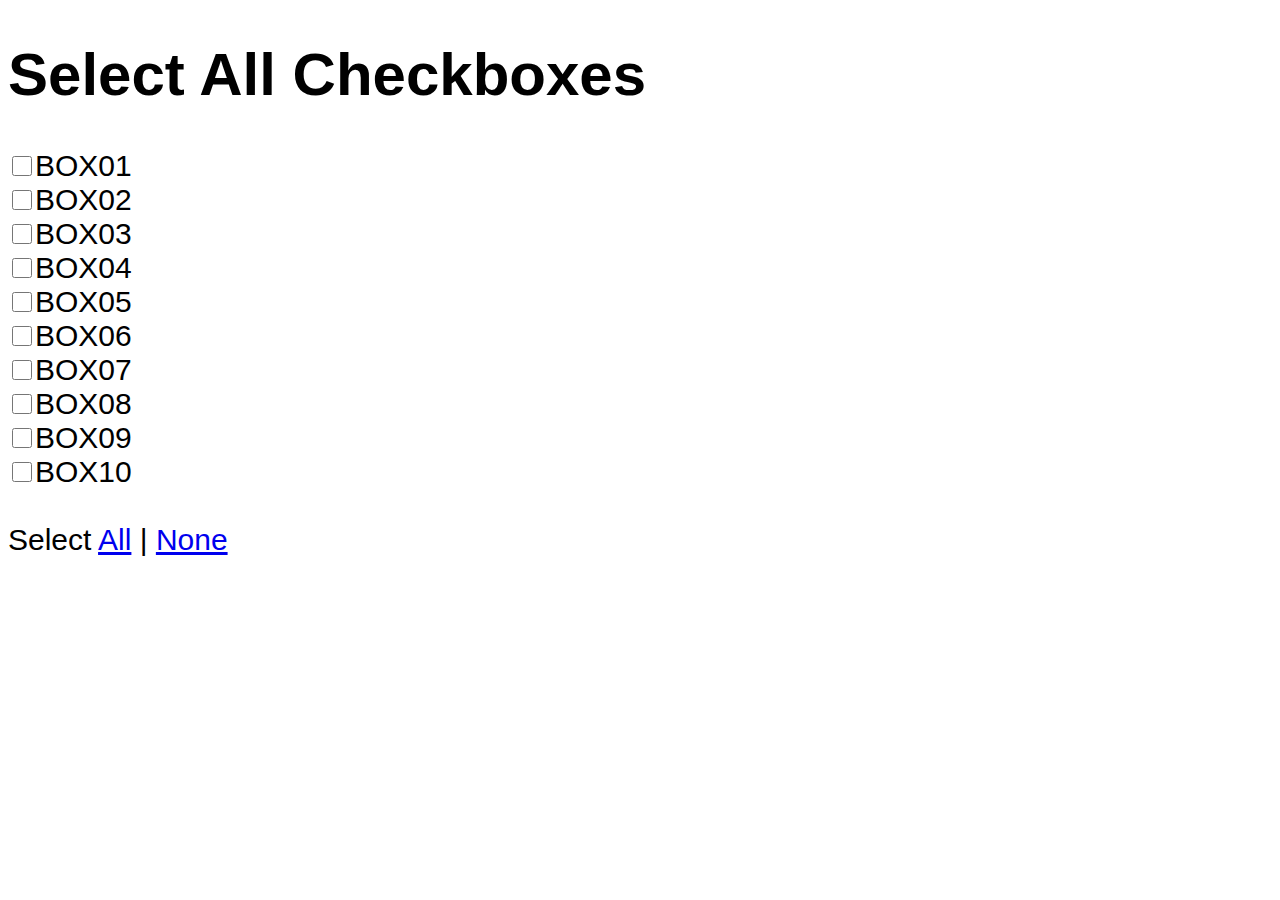
<file: SleclectCheckBoxes/index.html>
<!DOCTYPE html>
<html lang="en">
<head>
    <meta charset="UTF-8">
    <meta http-equiv="X-UA-Compatible" content="IE=edge">
    <meta name="viewport" content="width=device-width, initial-scale=1.0">
    <title>Select all checkboxes</title>
    <link rel="stylesheet" href="style.css">
</head>
<body>
    <h1>Select All Checkboxes</h1>

    <form action="">
        <label for=""><input type="checkbox" name="list[]" class="chkbx">BOX01</label>
        <label for=""><input type="checkbox" name="list[]" class="chkbx">BOX02</label>
        <label for=""><input type="checkbox" name="list[]" class="chkbx">BOX03</label>
        <label for=""><input type="checkbox" name="list[]" class="chkbx">BOX04</label>
        <label for=""><input type="checkbox" name="list[]" class="chkbx">BOX05</label>
        <label for=""><input type="checkbox" name="list[]" class="chkbx">BOX06</label>
        <label for=""><input type="checkbox" name="list[]" class="chkbx">BOX07</label>
        <label for=""><input type="checkbox" name="list[]" class="chkbx">BOX08</label>
        <label for=""><input type="checkbox" name="list[]" class="chkbx">BOX09</label>
        <label for=""><input type="checkbox" name="list[]" class="chkbx">BOX10</label>
        <br>
        <div>Select <a href="#" id="selall">All</a> | <a href="#" id="selnon">None</a></div>
    </form>
    
    <script src="script.js"></script>
</body>
</html>
</file>
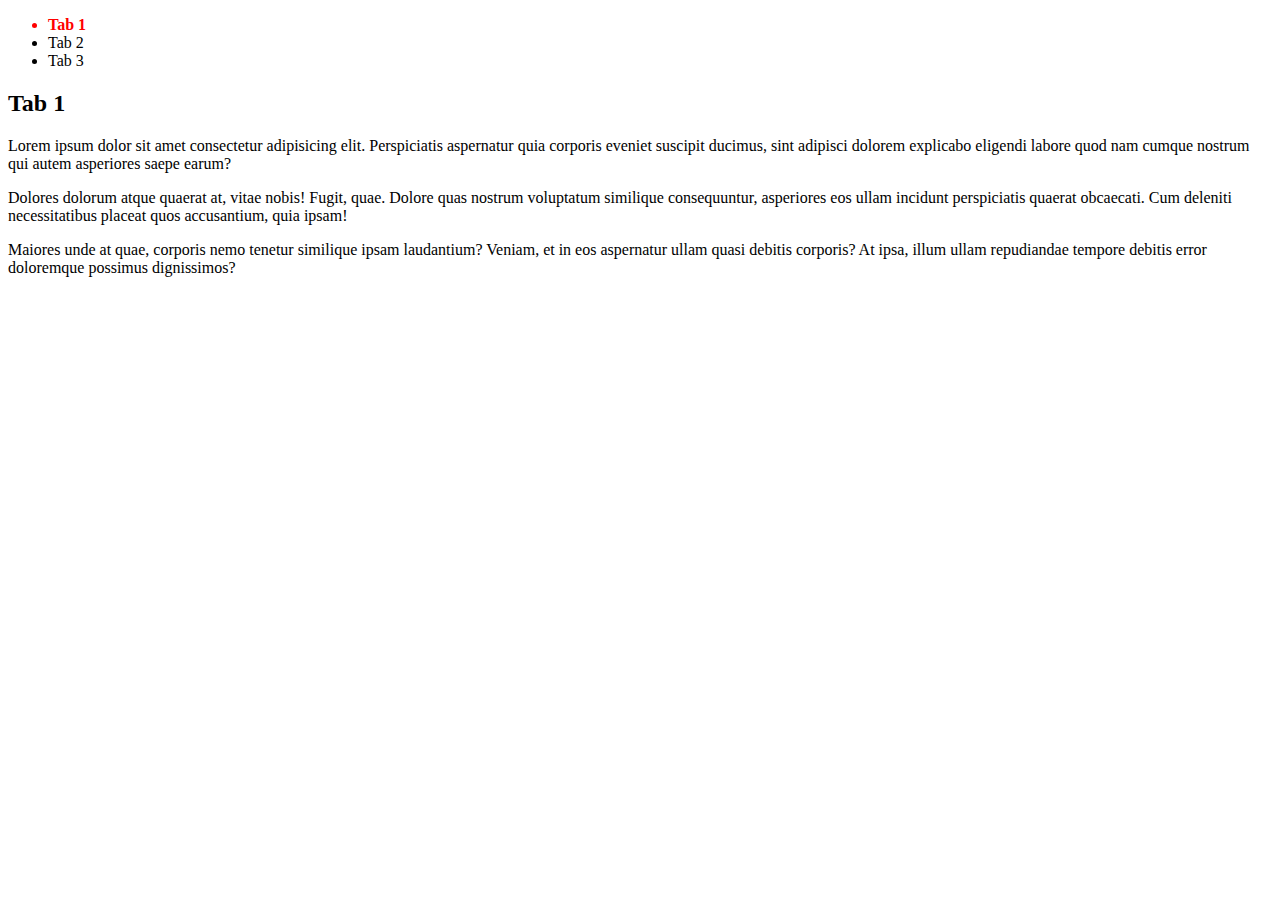
<file: Tabl Control/index.html>
<!DOCTYPE html>
<html lang="en">
<head>
    <meta charset="UTF-8">
    <meta http-equiv="X-UA-Compatible" content="IE=edge">
    <meta name="viewport" content="width=device-width, initial-scale=1.0">
    <title>Tab Control</title>
    <link rel="stylesheet" href="style.css">
</head>
<body>
    <div class="container">
        <ul class="tablinks">
            <li id="tab-1" onclick="showTab(1);" class="active">Tab 1</li>
            <li id="tab-2" onclick="showTab(2);">Tab 2</li>
            <li id="tab-3" onclick="showTab(3);">Tab 3</li>
        </ul>
        <div class="tabcontents">
            <div id="tabcontent-1" class="show">
                <h2>Tab 1</h2>
                <p>Lorem ipsum dolor sit amet consectetur adipisicing elit. Perspiciatis aspernatur quia corporis eveniet suscipit ducimus, sint adipisci dolorem explicabo eligendi labore quod nam cumque nostrum qui autem asperiores saepe earum?</p>
                <p>Dolores dolorum atque quaerat at, vitae nobis! Fugit, quae. Dolore quas nostrum voluptatum similique consequuntur, asperiores eos ullam incidunt perspiciatis quaerat obcaecati. Cum deleniti necessitatibus placeat quos accusantium, quia ipsam!</p>
                <p>Maiores unde at quae, corporis nemo tenetur similique ipsam laudantium? Veniam, et in eos aspernatur ullam quasi debitis corporis? At ipsa, illum ullam repudiandae tempore debitis error doloremque possimus dignissimos?</p>
            </div>
            <div id="tabcontent-2" class="hide">
                <h2>Tab 2</h2>
                <p>Lorem ipsum dolor, sit amet consectetur adipisicing elit. Doloribus ipsam quaerat est eum cumque itaque quam eveniet laborum sequi labore, perspiciatis ab fugiat voluptatibus, placeat dolorem. Nostrum cupiditate consequuntur reprehenderit!</p>
                <p>Ad nihil enim harum? Sed iste quasi maxime ullam minima eligendi architecto error culpa libero! Suscipit eveniet esse modi, ducimus ullam minima, mollitia aspernatur voluptatum incidunt dolores consequatur quibusdam cupiditate!</p>
                <p>Totam quasi nobis quibusdam hic placeat recusandae assumenda debitis corrupti natus expedita quo dicta aliquam reprehenderit eveniet ullam enim molestias, quae amet, veritatis ut temporibus voluptatum qui. Minus, facilis provident.</p>
            </div>
            <div id="tabcontent-3" class="hide">
                <h2>Tab 3</h2>
                <p>Lorem ipsum dolor sit amet consectetur adipisicing elit. Recusandae facere ducimus atque, similique neque laboriosam saepe! Non repellat, eius voluptates corrupti rerum repudiandae hic quisquam aliquid? Reprehenderit quae consequatur perspiciatis.</p>
                <p>Inventore, fugit temporibus voluptas nisi expedita earum eius vero aperiam aliquid quas illum odit hic quisquam quis, pariatur ad cum praesentium accusamus corporis itaque rerum commodi? Iusto, culpa nisi? Ducimus.</p>
                <p>Adipisci perspiciatis ratione maiores nam inventore doloribus dicta at, commodi, accusantium saepe voluptatum delectus asperiores vitae sunt eum ipsam magnam doloremque temporibus sequi. Cupiditate, facere numquam? Molestias adipisci neque tempora?</p>
            </div>
        </div>
    </div>

    <script src="script.js"></script>
</body>
</html>
</file>
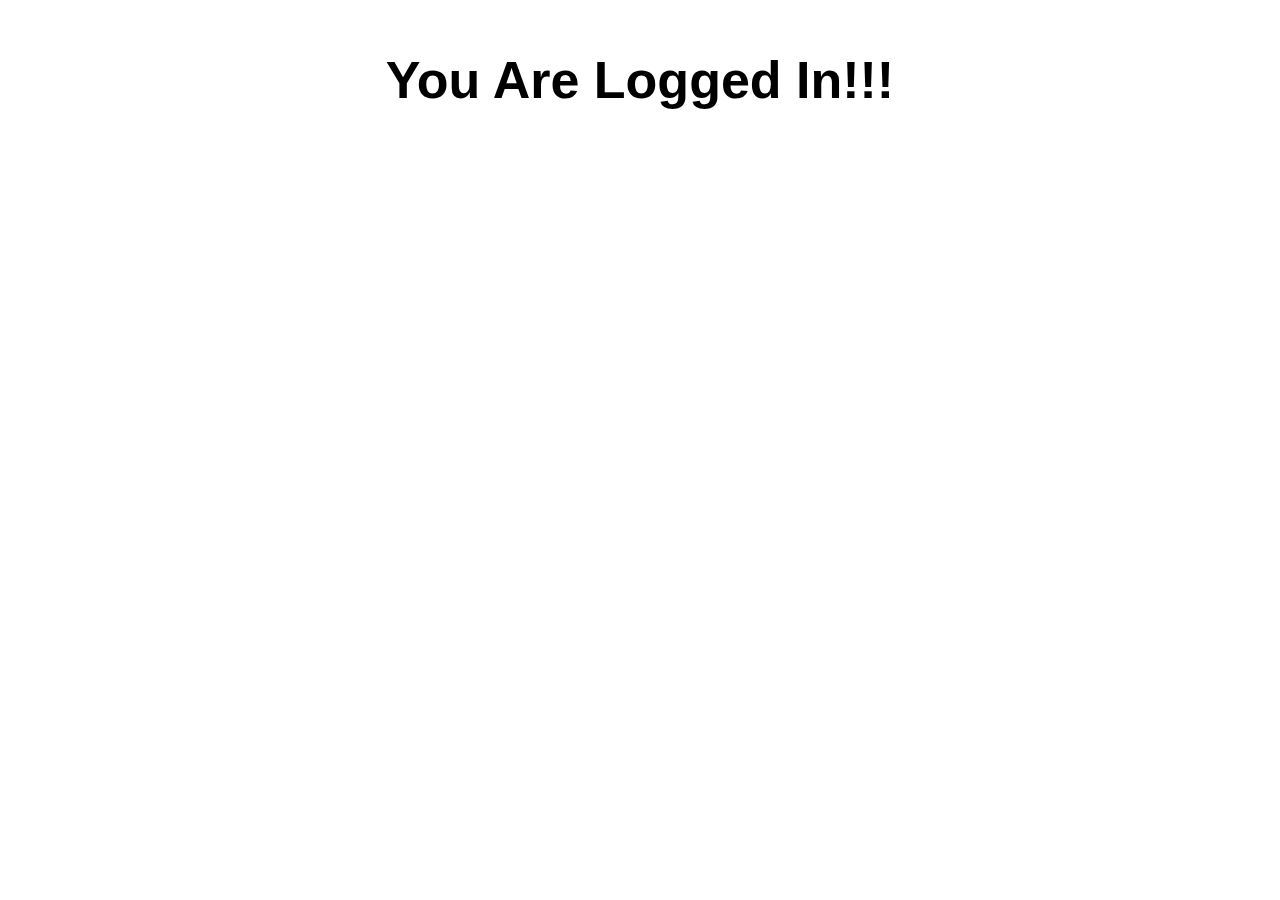
<file: TimeOut/index.html>
<!DOCTYPE html>
<html lang="en">
<head>
    <meta charset="UTF-8">
    <meta http-equiv="X-UA-Compatible" content="IE=edge">
    <meta name="viewport" content="width=device-width, initial-scale=1.0">
    <title>Auto Time Out</title>
    <link rel="stylesheet" href=" style.css">
</head>
<body>

    <h1>You Are Logged In!!!</h1>

    <div id="timer"></div>
    
    <script src="script.js"></script>
</body>
</html>
</file>
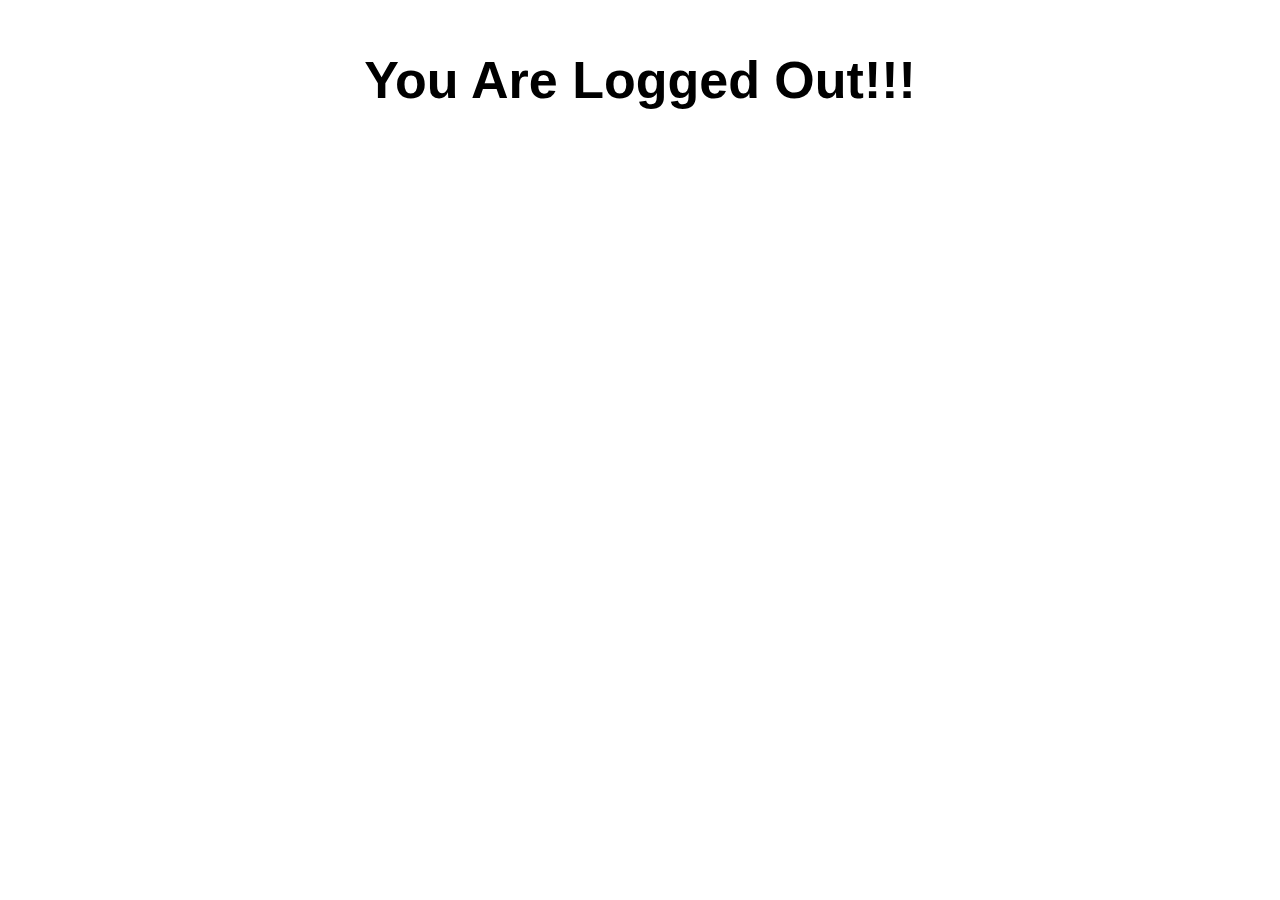
<file: TimeOut/logout.html>
<!DOCTYPE html>
<html lang="en">
<head>
    <meta charset="UTF-8">
    <meta http-equiv="X-UA-Compatible" content="IE=edge">
    <meta name="viewport" content="width=device-width, initial-scale=1.0">
    <title>Log Out</title>
    <link rel="stylesheet" href="style.css">
</head>
<body>
    <h1>You Are Logged Out!!!</h1>

</body>
</html>
</file>
<file: HidePassword/style.css>
label {
    display: block;
}

form div {
    margin-bottom: 10px;
}
</file>
<file: ProgressBar/style.css>
*{
    margin: 0;
    padding: 0;
    box-sizing: border-box;
}

body{
    font-family: Arial, "Helvetica Neue", Helvetica, sans-serif;
}

.progress{
    width: 100%;
    height: 7px;
    background: gold;
    position: fixed;
    top: 0;
    left: 0;
}

h1, p{
    margin: 10px;
}
</file>
<file: SleclectCheckBoxes/style.css>
body{
    font-family: sans-serif;
    font-size: 30px;
}
 
label{
    display: block ;
}

input[type="checkbox"]{
    width: 20px;
    height: 20px;
}
</file>
<file: Tabl Control/style.css>
.show {
    display: block;
}

.hide {
    display: none;
}

.active {
    color: red;
    font-weight: bold;;
}
</file>
<file: TimeOut/style.css>
body {
    font-family: sans-serif;
    font-size: 26px;
    text-align: center;
    margin: 50px;
}
</file>
